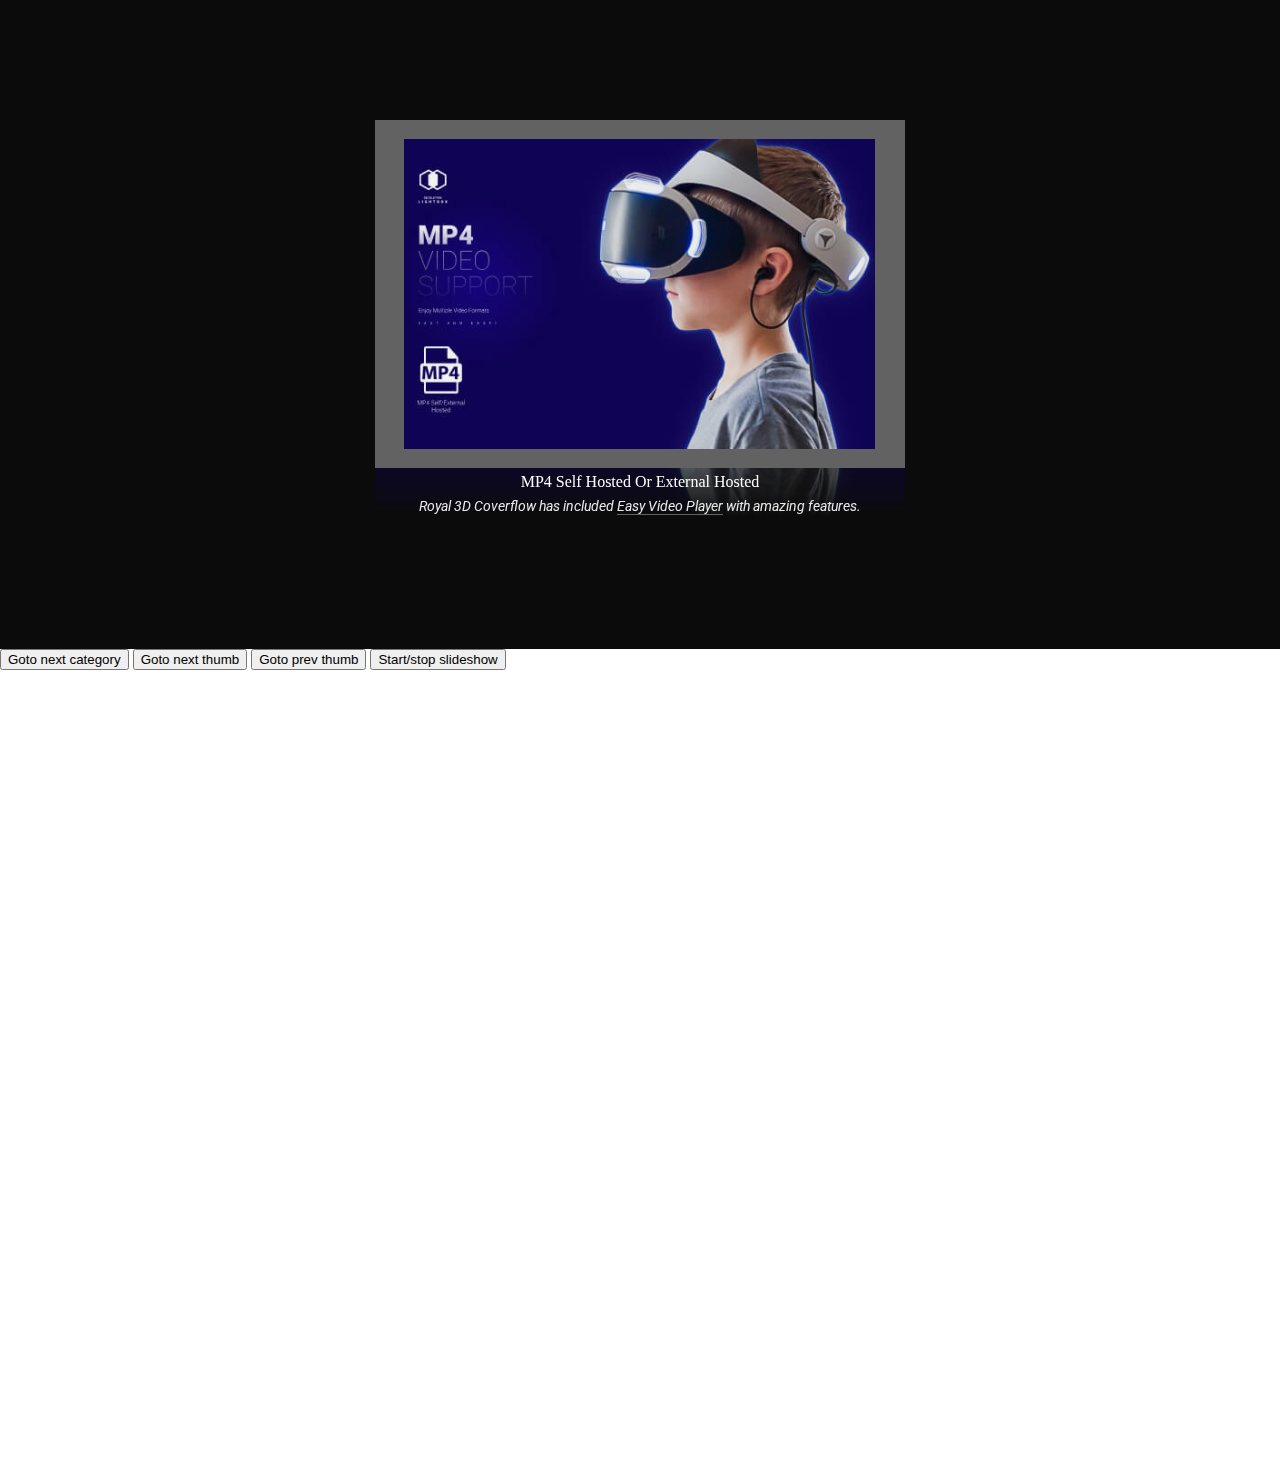
<file: coverflow/start/api_test.html>
<!DOCTYPE html>
<html>
	<head>
		<title>Royal 3D Coverflow</title>
		
		<meta http-equiv="Content-Type" content="text/html; charset=UTF-8">
		<meta name="viewport" content="width=device-width, initial-scale=1, maximum-scale=1, user-scalable=no, viewport-fit=cover" />
		
		<!-- Imports required for the css and js files -->
		<link rel="stylesheet" type="text/css" href="content/global.css"/>
		<script type="text/javascript" src="java/FWDR3DCov.js"></script>

		<style>
			body{
				margin: 0;
			}
		</style>
		
		<!-- Setup coverflow -->
		<script type="text/javascript">
			FWDR3DCovUtils.onReady(function(){
				new FWDR3DCov({

					// Main.
					instanceName:'fwdr3dcov0',
					coverflowHolderDivId:"myDiv",
					coverflowDataListDivId:"coverflowData",
					displayType:"responsive",
					coverflowWidth:1600,
					coverflowOffsetHeight:120,
					thumbnailResizeOffest:60,
					zIndex:0,
					mainFolderPath:"content",
					skinPath:"skin_dark",
					useVectorIcons:"no",
					initializeOnlyWhenVisible:"no",
					coverflowStartPosition:"center",
					coverflowXRotation:0,
					rightClickContextMenu:"developer",
					enableMouseWheelScroll:"no",
					addKeyboardSupport:"yes",
					useDragAndSwipe:"yes",
					backgroundColor:"#0b0b0b",
					backgroundImage:"",
					backgroundImageRepeat:'no-repeat',
					backgroundImageSize:"auto",
					preloaderBackgroundColor:"#333333",
					preloaderFillColor:"#FFFFFF",

					// Thumbnails.
					thumbnailWidth:530,
					thumbnailHeight:348,
					thumbnailXOffset3D:82,
					thumbnailXSpace3D:82,
					thumbnailZOffset3D:200,
					thumbnailZSpace3D:93,
					thumbnailYAngle3D:70,
					thumbnailHoverOffset:100,
					thumbnailOffsetY:0,
					thumbnailBorderSize:0,
					thumbnailBackgroundColor:"#666666",
					thumbnailBorderColor1:"#FFFFFF",
					thumbnailBorderColor2:"#FFFFFF",
					numberOfThumbnailsToDisplayLeftAndRight:"4",
					infiniteLoop:"yes",
					transparentImages:"no",
					showReflection:"yes",
					reflectionHeight:50,
					reflectionDistance:0,
					reflectionOpacity:.4,
					showThumbnailsGradient:"yes",
					thumbnailGradientColor1:"rgba(11, 11, 11, 0)",
					thumbnailGradientColor2:"rgba(11, 11, 11, 1)",
					useVideo:"yes",
					videoAutoPlay:"no",
					nextVideoAutoPlay:"no",
					videoAutoPlayText:"Click to unmute",
					volume:1,
					showLogo:"yes",
					logoPath:"content/rl/content/evp/skin/logo.png",
					logoLink:"",
					fillEntireVideoScreen:"yes",
					showDefaultControllerForVimeo:"yes",
					showScrubberWhenControllerIsHidden:"yes",
					showVolumeButton:"yes",
					showTime:"yes",
					showRewindButton:"no",
					showQualityButton:"no",
					showPlaybackRateButton:"yes",
					showChromecastButton:"yes",
					showFullScreenButton:"yes",
					showScrubberToolTipLabel:"yes",
					timeColor:"#B9B9B9",
					youtubeQualityButtonNormalColor:"#B9B9B9",
					youtubeQualityButtonSelectedColor:'#FFFFFF',
					scrubbersToolTipLabelBackgroundColor:'#FFFFFF',
					scrubbersToolTipLabelFontColor:'#5a5a5a',
					audioVisualizerLinesColor:'#D60E63',
					audioVisualizerCircleColor:'#FFFFFF',
					thumbnailsPreviewWidth:196,
					thumbnailsPreviewBackgroundColor:'#2e2e2e',
				    thumbnailsPreviewBorderColor:'#414141',
					thumbnailsPreviewLabelBackgroundColor:'#414141',
					thumbnailsPreviewLabelFontColor:'#CCCCCC',
					skipToVideoText:"You can skip to video in: ",
					skipToVideoButtonText:"Skip Ad",

					// Controls.
					controlsMaxWidth:600,
					controlsOffset:0,
					showNextAndPrevButtons:"yes",
					showNextAndPrevButtonsOnMobile:"no",
					nextAndPrevButtonsOffsetX:20,
					showLargeNextAndPrevButtons:"no",
					largeNextAndPrevButtonsMaxWidthPos:1610,
					showSlideshowButton:"yes",
					slideshowAutoplay:"no",
					slideshowDelay:5,
					slideshowPreloaderBackgroundColor:"#333333",
					slideshowPreloaderFillColor:"#FFFFFF",
					showScrollbar:"yes",
					showScrollbarOnMobile:"yes",
					scrollbarHandlerWidth:200,
					scrollbarTextColorNormal:"#FFFFFF",
					scrollbarTextColorSelected:"#111111",
					showBulletsNavigation:"no",
					bulletsNormalColor:"#333333",
					bulletsSelectedColor:"#FFFFFF",
					bulletsNormalRadius:6,
					bulletsSelectedRadius:9,
					spaceBetweenBullets:18,
												
					// Caption.
					showCaption:"yes",
					captionPosition:"out",
					captionAnimationType:"motion",
					showCaptionOnTap:"yes",
					showFullCaption:"no",
				
					// Menu.
					showMenu:"yes",
					startAtCategory:1,
					menuPosition:"topright",
					selectorLineColor:"#333333",
					selectorBackgroundColor:"#1F1F1F",
					selectorTextNormalColor:"#FFFFFF",
					selectorTextSelectedColor:"#FFFFFF",
					buttonBackgroundColor:"#1F1F1F",
					buttonTextNormalColor:"#8F8F8F",
					buttonTextSelectedColor:"#FFFFFF",
					menuHorizontalMargins:12,
					menuVerticalMargins:12,
												
					// Lightbox.
					useLightbox:"yes",
					rlUseDeepLinking:"yes",
					rlItemBackgroundColor:"#212121",
					rlDefaultItemWidth:1527,
					rlDefaultItemHeight:859,
					rlItemOffsetHeight:37,
					rlItemOffsetHeightButtonsTop:47,
					rlItemBorderSize:0,
					rlItemBorderColor:"#FFFFFF",
					rlMaxZoom:1.2,
					rlPreloaderBkColor:"#2e2e2e",
					rlPreloaderFillColor:"#FFFFFF",
					rlButtonsAlignment:"in",
					rlButtonsHideDelay:5,
					rlMediaLazyLoading:"yes",
					rlUseDrag:"yes",
					rlUseAsModal:"no",
					rlShowSlideShowButton:"yes",
					rlShowSlideShowAnimation:"yes",
					rlSlideShowAutoPlay:"no",
					rlSlideShowAutoStop:"no",
					rlSlideShowDelay:6,
					rlSlideShowBkColor:"#2e2e2e",
					rlSlideShowFillColor:"#FFFFFF",
					rlUseKeyboard:"yes",
					rlUseDoubleClick:"yes",
					rlShowCloseButton:"yes",
					rlShowFullscreenButton:"yes",
					rlShowZoomButton:"yes",
					rlShowCounter:"yes",
					rlShowNextAndPrevBtns:"yes",
					rlSpaceBetweenBtns:8,
					rlButtonsOffsetIn:10,
					rlButtonsOffsetOut:10,
					rlBackgroundColor:"rgba(0,0,0,.99)",
					rlShareButtons:['facebook', 'twitter', 'linkedin', 'tumblr', 'pinterest', 'reddit', 'buffer', 'digg','blogger'],
					rlShareText:"Share on",
					rlSharedURL:"deeplink",
					rlShareMainBackgroundColor:"rgba(0,0,0,.4)",
					rlShareBackgroundColor:"#FFFFFF",
					rlShowThumbnails:"yes",
					rlShowThumbnailsIcon:"yes",
					rlThumbnailsHeight:80,
					rlThumbnailsOverlayColor:"rgba(0,0,0,.4)",
					rlThumbnailsBorderSize:2,
					rlThumbnailsBorderColor:"#FFFFFF",
					rlSpaceBetweenThumbnailsAndItem:10,
					rlThumbnailsOffsetBottom:10,
					rlSpaceBetweenThumbnails:5,
					rlShowCaption:"yes",
					rlCaptionPosition:"bottomout",
					rlShowCaptionOnSmallScreens:"no",
					rlCaptionAnimationType:"motion",
					rlUseVideo:"yes",
					rlFillEntireScreenWithPoster:"yes",
					rlVolume:1,
					rlVideoAutoPlay:"no",
					rlNextVideoAutoPlay:"no",
					rlVideoAutoPlayText:"Click to unmute",
					rlShowLogo:"yes",
					rlLogoPath:"content/rl/content/evp/skin/logo.png",
					rlLogoLink:"",
					rlShowDefaultControllerForVimeo:"yes",
					rlShowScrubberWhenControllerIsHidden:"yes",
					rlShowRewindButton:"yes",
					rlShowVolumeButton:"yes",
					rlShowChromecastButton:"yes",
					rlShowPlaybackRateButton:"no",
					rlShowQualityButton:"yes",
					rlShowFullScreenButton:"yes",
					rlShowScrubberToolTipLabel:"yes",
					rlShowTime:"yes",
					rlTimeColor:"#B9B9B9",
					rlYoutubeQualityButtonNormalColor:"#B9B9B9",
					rlYoutubeQualityButtonSelectedColor:"#FFFFFF",
					rlScrubbersToolTipLabelBackgroundColor:"#FFFFFF",
					rlScrubbersToolTipLabelFontColor:"#5a5a5a",
					rlAudioVisualizerLinesColor:"#D60E63",
					rlAudioVisualizerCircleColor:"#FFFFFF",
					rlThumbnailsPreviewWidth:198,
					rlThumbnailsPreviewBackgroundColor:"#2e2e2e",
					rlThumbnailsPreviewBorderColor:"#414141",
					rlThumbnailsPreviewLabelBackgroundColor:"#414141",
					rlThumbnailsPreviewLabelFontColor:"#CCCCCC",
					rlSkipToVideoText:"You can skip to video in: ",
					rlSkipToVideoButtonText:"Skip Ad"
				});		
			});

			// Register API.
			var registerAPIInterval;
			registerAPI();
			function registerAPI(){
				clearInterval(registerAPIInterval);
				if(window['fwdr3dcov0']){
					fwdr3dcov0.addListener(FWDR3DCov.IS_API_READY, onApiReady);
					fwdr3dcov0.addListener(FWDR3DCov.THUMB_CHANGE, onThumbChange);
					fwdr3dcov0.addListener(FWDR3DCov.CATEGORY_CHANGE, onCategoryChange);
					fwdr3dcov0.addListener(FWDR3DCov.RL_SHOW_START, onRLShowStart);
					fwdr3dcov0.addListener(FWDR3DCov.RL_HIDE_COMPLETE, onRLHideStart);
				}else{
					registerAPIInterval = setInterval(registerAPI, 100);
				}
			};


			// Events.
			function onApiReady(){
				console.log("api ready");
			}
			
			function onThumbChange(ev){
				console.log("thumb id: " + ev.id);
			}
			
			function onCategoryChange(ev){
				console.log("category id: " + ev.id);
			}

			function onRLShowStart(){
				console.log('lightbox show start');
			}

			function onRLHideStart(){
				console.log('lightbox hide complete');
			}


			// Methods.
			function gotoNextCategory(){
				fwdr3dcov0.switchCategory(fwdr3dcov0.getCurrentCategoryId() + 1);
			}
			
			function gotoNextThumb(){
				fwdr3dcov0.goToThumb(fwdr3dcov0.getCurrentThumbId() + 1);
			}
			
			function gotoPrevThumb(){
				fwdr3dcov0.goToThumb(fwdr3dcov0.getCurrentThumbId() - 1);
			}
			
			function startStopSlideshow(){
				if (fwdr3dcov0.isSlideshowPlaying()){
					fwdr3dcov0.stopSlideshow();
				}else{
					fwdr3dcov0.startSlideshow();
				}
			}
		</script>
	</head>

	<body>

		<!-- Div used as a holder for the coverflow -->
		<div id="myDiv"></div>

		<!-- API buttons -->
		<button onclick="gotoNextCategory()">Goto next category</button>
		<button onclick="gotoNextThumb()">Goto next thumb</button>
		<button onclick="gotoPrevThumb()">Goto prev thumb</button>
		<button onclick="startStopSlideshow()">Start/stop slideshow</button>

		<div style="height:800px"></div>

			<!-- coverflow data -->
		<div id="coverflowData" style="display: none;">

			<!-- category  -->
			<div data-cat="Thumbs video">
				<ul>
					<li data-thumb-src="media/thumbnails/cov-adsense.jpg" data-thumb-video-src="media/videos/fwd-1080p.mp4" data-thumb-vast-src="//googleads.g.doubleclick.net/pagead/ads?ad_type=video&client=ca-video-pub-4968145218643279&videoad_start_delay=0&description_url=http%3A%2F%2Fwww.google.com&max_ad_duration=40000&adtest=on"></li>
					<li data-thumb-caption="" data-thumb-caption-offset="70">
						<p class="fwdr3dcov-title">Google Adsense & IMA SDK/Interactive Media Ads</p>
						<p class="fwdr3dcov-desc">Google Adsense & IMA SDK/Interactive Media Ads support, <a href='https://webdesign-flash.ro/p/evp' target='_blank'>Easy Video Player</a>.</p>
					</li>
				</ul>

				<ul>
					<li data-thumb-src="media/thumbnails/cov-GD.jpg" data-thumb-video-src="https://www.googleapis.com/drive/v3/files/0B4Au_agYmWFZNHNtZTlXUm1UUUE?alt=media&key=AIzaSyBsJ8HRNI4iHUqpszDtx3Ijq3ZKoXLUx-E&v=.mp4"></li>
					<li data-thumb-caption="" data-thumb-caption-offset="70">
						<p class="fwdr3dcov-title">Google Drive And Other Cloud Storage</p>
						<p class="fwdr3dcov-desc">Google Drive, Dropbox, and pretty much all cloud storage platforms, <a href='https://webdesign-flash.ro/p/evp' target='_blank'>Easy Video Player</a>.</p>
					</li>
				</ul>
			
				<ul>
					<li data-thumb-src="media/thumbnails/cov-mp3.jpg" data-thumb-video-src="media/audio/audio.mp3"></li>
					<li data-thumb-caption="" data-thumb-caption-offset="70">
						<p class="fwdr3dcov-title">MP3 Self Hosted Or External Hosted</p>
						<p class="fwdr3dcov-desc">Royal 3D Coverflow has included <a href='https://webdesign-flash.ro/p/evp' target='_blank'>Easy Video Player</a> with amazing features.</p>
					</li>
				</ul>

				<ul>
					<li data-thumb-src="media/thumbnails/cov-youtube.jpg" data-thumb-video-src="https://www.youtube.com/watch?v=IDZTCLNOfqU"></li>
					<li data-thumb-caption="" data-thumb-caption-offset="70">
						<p class="fwdr3dcov-title">Youtube</p>
						<p class="fwdr3dcov-desc">Youtube support, <a href='https://webdesign-flash.ro/p/evp' target='_blank'>Easy Video Player</a>.</p>
					</li>
				</ul>

				<ul>
					<li data-thumb-src="media/thumbnails/cov-hls.jpg" data-thumb-video-src="https://bitdash-a.akamaihd.net/content/MI201109210084_1/m3u8s/f08e80da-bf1d-4e3d-8899-f0f6155f6efa.m3u8"></li>
					<li data-thumb-caption="" data-thumb-caption-offset="70">
						<p class="fwdr3dcov-title">HLS/HTTP Live Streaming & DASH MEPG</p>
						<p class="fwdr3dcov-desc">Support for the HLS/HTTP Live Streaming and DASH MPEG formats, <a href='https://webdesign-flash.ro/p/evp' target='_blank'>Easy Video Player</a>.</p>
					</li>
				</ul>

				<ul>
					<li data-thumb-src="media/thumbnails/cov-pass.jpg" data-thumb-video-src="media/videos/fwd-1080p.mp4" data-thumb-password="dd1d878544e988bb644756ca5e0ba56b" data-thumb-preview-src="auto"></li>
					<li data-thumb-caption="" data-thumb-caption-offset="70">
						<p class="fwdr3dcov-title">Private/Protected Video</p>
						<p class="fwdr3dcov-desc">Private/password protected videos for all supported video formats, test password is <strong>Meli</strong>.</p>
					</li>
				</ul>

				<ul>
					<li data-thumb-src="media/thumbnails/cov-mp32.jpg" data-thumb-video-src="media/audio/audio.mp3"></li>
					<li data-thumb-caption="" data-thumb-caption-offset="70">
						<p class="fwdr3dcov-title">MP3 Self Hosted Or External Hosted</p>
						<p class="fwdr3dcov-desc">Royal 3D Coverflow has included <a href='https://webdesign-flash.ro/p/evp' target='_blank'>Easy Video Player</a> with amazing features.</p>
					</li>
				</ul>

				<ul>
					<li data-thumb-src="media/thumbnails/cov-mp4.jpg" data-thumb-video-src="media/videos/fwd-1080p.mp4"></li>
					<li data-thumb-caption="" data-thumb-caption-offset="70">
						<p class="fwdr3dcov-title">MP4 Self Hosted Or External Hosted</p>
						<p class="fwdr3dcov-desc">Royal 3D Coverflow has included <a href="https://webdesign-flash.ro/p/evp" target="_blank">Easy Video Player</a> with amazing features.</p>
					</li>
				</ul>

				<ul>
					<li data-thumb-src="media/thumbnails/cov-subtitle.jpg" data-thumb-video-src="media/videos/fwd-1080p.mp4" data-thumb-subtitle-src="media/subtitles/english_subtitle.vtt"></li>
					<li data-thumb-caption="" data-thumb-caption-offset="70">
						<p class="fwdr3dcov-title">Subtitle Support</p>
						<p class="fwdr3dcov-desc">Royal 3D Coverflow has included <a href="https://webdesign-flash.ro/p/evp" target="_blank">Easy Video Player</a> with amazing features.</p>
					</li>
				</ul>

				<ul>
					<li data-thumb-src="media/thumbnails/cov-thumb-preview.jpg" data-thumb-video-src="media/videos/fwd-1080p.mp4" data-thumb-preview-src="auto"></li>
					<li data-thumb-caption="" data-thumb-caption-offset="70">
						<p class="fwdr3dcov-title">Thumbnails Preview</p>
						<p class="fwdr3dcov-desc">Thumbnails live preview auto-generated or generated from a .vtt file, <a href='https://webdesign-flash.ro/p/evp' target='_blank'>Easy Video Player</a>.</p>
					</li>
				</ul>

				<ul>
					<li data-thumb-src="media/thumbnails/cov-cast.jpg" data-thumb-video-src="media/videos/girls.mp4"></li>
					<li data-thumb-caption="" data-thumb-caption-offset="70">
						<p class="fwdr3dcov-title">Google Chromecast</p>
						<p class="fwdr3dcov-desc">Google Chromecast support, click the <a href="https://webdesign-flash.ro/p/evp" target="_blank">Chormecast</a> button and connect to your casted device.</p>
					</li>
				</ul>

				<ul>
					<li data-thumb-src="media/thumbnails/cov-youtube.jpg" data-thumb-video-src="https://www.youtube.com/watch?v=IDZTCLNOfqU"></li>
					<li data-thumb-caption="" data-thumb-caption-offset="70">
						<p class="fwdr3dcov-title">Youtube</p>
						<p class="fwdr3dcov-desc">Youtube support, <a href='https://webdesign-flash.ro/p/evp' target='_blank'>Easy Video Player</a>.</p>
					</li>
				</ul>

				<ul>
					<li data-thumb-src="media/thumbnails/cov-mp33.jpg" data-thumb-video-src="media/audio/audio.mp3"></li>
					<li data-thumb-caption="" data-thumb-caption-offset="70">
						<p class="fwdr3dcov-title">MP3 Self Hosted Or External Hosted</p>
						<p class="fwdr3dcov-desc">Royal 3D Coverflow has included <a href='https://webdesign-flash.ro/p/evp' target='_blank'>Easy Video Player</a> with amazing features.</p>
					</li>
				</ul>
				
				<ul>
					<li data-thumb-src="media/thumbnails/cov-vimeo.jpg" data-thumb-video-src="https://vimeo.com/307791576"></li>
					<li data-thumb-caption="" data-thumb-caption-offset="70">
						<p class="fwdr3dcov-title">Vimeo & Vimeo Pro</p>
						<p class="fwdr3dcov-desc">Vimeo & Vimeo Pro support, <a href='https://webdesign-flash.ro/p/evp' target='_blank'>Easy Video Player</a>.</p>
					</li>
				</ul>
				
				<ul>
					<li data-thumb-src="media/thumbnails/cov-vast.jpg" data-thumb-video-src="media/videos/fwd-1080p.mp4" data-thumb-vast-src="media/vast/VMAP - Pre-roll Single Ad, Mid-roll Standard Pod with 3 ads, Post-roll Single (non linear between breaks) Ad.xml"></li>
					<li data-thumb-caption="" data-thumb-caption-offset="70">
						<p class="fwdr3dcov-title">VAST & VMAP</p>
						<p class="fwdr3dcov-desc">VAST/Video Ad Serving Template & VMAP/Video Multiple Ad Playlist support, <a href='https://webdesign-flash.ro/p/evp' target='_blank'>Easy Video Player</a>.</p>
					</li>
				</ul>
			</div> -->
			<!-- end  -->

			<!-- category  -->
			<div data-cat="Ligtbox gallery">
				<ul>
					<li data-rl-src="media/images/1.jpg"></li>
					<li data-thumb-src="media/thumbnails/1.jpg"></li>
					<li data-thumb-caption="" data-thumb-caption-offset="70">
						<p class="fwdr3dcov-title">We Are Taking Friendship Seriously</p>
						<p class="fwdr3dcov-desc">Friendship has always been morally <a href="https://webdesign-flash.ro" target="_blank">appreciated</a>, though it is particularistic and partial without compromise.</p>
					</li>
					<li data-rl-caption="">
						<p class="fwdrl-title">We Are Taking Friendship Seriously</p>
						<p class="fwdrl-desc">Friendship has always been morally <a href="https://webdesign-flash.ro" target="_blank">appreciated</a>, though it is particularistic and partial without compromise.</p>
					</li>
				</ul>

				<ul>
					<li data-rl-src="media/images/2.jpg"></li>
					<li data-thumb-src="media/thumbnails/2.jpg"></li>
					<li data-thumb-caption="" data-thumb-caption-offset="70">
						<p class="fwdr3dcov-title">Jewelry Puzzle Is Fun</p>
						<p class="fwdr3dcov-desc">Check out our puzzle <a href="https://webdesign-flash.ro" target="_blank">jewelry selection</a> for the very best in unique or custom.</p>
					</li>
					<li data-rl-caption="">
						<p class="fwdrl-title">Jewelry Puzzle Is Fun</p>
						<p class="fwdrl-desc">Check out our puzzle <a href="https://webdesign-flash.ro" target="_blank">jewelry selection</a> for the very best in unique or custom.</p>
					</li>
				</ul>

				<ul>
					<li data-rl-src="media/images/3.jpg"></li>
					<li data-thumb-src="media/thumbnails/3.jpg"></li>
					<li data-thumb-caption="" data-thumb-caption-offset="70">
						<p class="fwdr3dcov-title">It's Candy Sparkle Time</p>
						<p class="fwdr3dcov-desc">Candy do speak, but only to those who <a href="https://webdesign-flash.ro" target="_blank">know how</a> to listen.</p>
					</li>
					<li data-rl-caption="">
						<p class="fwdrl-title">It's Candy Sparkle Time</p>
						<p class="fwdrl-desc">Candy do speak, but only to those who <a href="https://webdesign-flash.ro" target="_blank">know how</a> to listen.</p>
					</li>
				</ul>

				<ul>
					<li data-rl-src="media/images/4.jpg"></li>
					<li data-thumb-src="media/thumbnails/4.jpg"></li>
					<li data-thumb-caption="" data-thumb-caption-offset="70">
						<p class="fwdr3dcov-title">Amazing Pink Jellyfish</p>
						<p class="fwdr3dcov-desc">For the Californian <a href="https://webdesign-flash.ro" target="_blank">species</a> occasionally known by that name but usually called the purple-striped jelly.</p>
					</li>
					<li data-rl-caption="">
						<p class="fwdrl-title">Amazing Pink Jellyfish</p>
						<p class="fwdrl-desc">For the Californian <a href="https://webdesign-flash.ro" target="_blank">species</a> occasionally known by that name but usually called the purple-striped jelly.</p>
					</li>
				</ul>

				<ul>
					<li data-rl-src="media/images/5.jpg"></li>
					<li data-thumb-src="media/thumbnails/5.jpg"></li>
					<li data-thumb-caption="" data-thumb-caption-offset="70">
						<p class="fwdr3dcov-title">Fluffy Pink Season</p>
						<p class="fwdr3dcov-desc">Well, fluffy shirts are, <a href="https://webdesign-flash.ro" target="_blank">by definition</a>, very comfortable.</p>
					</li>
					<li data-rl-caption="">
						<p class="fwdrl-title">Fluffy Pink Season</p>
						<p class="fwdrl-desc">Well, fluffy shirts are, <a href="https://webdesign-flash.ro" target="_blank">by definition</a>, very comfortable.</p>
					</li>
				</ul>

				<ul>
					<li data-rl-src="media/images/6.jpg"></li>
					<li data-thumb-src="media/thumbnails/6.jpg"></li>
					<li data-thumb-caption="" data-thumb-caption-offset="70">
						<p class="fwdr3dcov-title">Asian Fanta Flavors</p>
						<p class="fwdr3dcov-desc">Japanese Fanta is unlike all <a href="https://webdesign-flash.ro" target="_blank">others</a> around the worldknow how.</p>
					</li>
					<li data-rl-caption="">
						<p class="fwdrl-title">Asian Fanta Flavors</p>
						<p class="fwdrl-desc">Japanese Fanta is unlike all <a href="https://webdesign-flash.ro" target="_blank">others</a> around the worldknow how.</p>
					</li>
				</ul>

				<ul>
					<li data-rl-src="media/images/7.jpg"></li>
					<li data-thumb-src="media/thumbnails/7.jpg"></li>
					<li data-thumb-caption="" data-thumb-caption-offset="70">
						<p class="fwdr3dcov-title">Rusty Apple Toddy Recipe</p>
						<p class="fwdr3dcov-desc">Impossible delicious <a href="https://webdesign-flash.ro" target="_blank">recipe</a> with natural flavors.</p>
					</li>
					<li data-rl-caption="">
						<p class="fwdrl-title">Rusty Apple Toddy Recipe</p>
						<p class="fwdrl-desc">Impossible delicious <a href="https://webdesign-flash.ro" target="_blank">recipe</a> with natural flavors.</p>
					</li>
				</ul>

				<ul>
					<li data-rl-src="media/images/8.jpg"></li>
					<li data-thumb-src="media/thumbnails/8.jpg"></li>
					<li data-thumb-caption="" data-thumb-caption-offset="70">
						<p class="fwdr3dcov-title">Peek A Boo Where Are You :)</p>
						<p class="fwdr3dcov-desc">Fun storybook for adults about a <a href="https://webdesign-flash.ro" target="_blank">playful cat</a> that likes to hide.</p>
					</li>
					<li data-rl-caption="">
						<p class="fwdrl-title">Peek A Boo Where Are You :)</p>
						<p class="fwdrl-desc">Fun storybook for adults about a <a href="https://webdesign-flash.ro" target="_blank">playful cat</a> that likes to hide.</p>
					</li>
				</ul>

				<ul>
					<li data-rl-src="media/images/9.jpg"></li>
					<li data-thumb-src="media/thumbnails/9.jpg"></li>
					<li data-thumb-caption="" data-thumb-caption-offset="70">
						<p class="fwdr3dcov-title">Pink Easter Eggs Are Trendy</p>
						<p class="fwdr3dcov-desc">The current pink quartz and amethyst <a href="https://webdesign-flash.ro" target="_blank">trends</a> have reached beyond the trends.</p>
					</li>
					<li data-rl-caption="">
						<p class="fwdrl-title">Pink Easter Eggs Are Trendy</p>
						<p class="fwdrl-desc">The current pink quartz and amethyst <a href="https://webdesign-flash.ro" target="_blank">trends</a> have reached beyond the trends.</p>
					</li>
				</ul>
				
				<ul>
					<li data-rl-src="media/images/10.jpg"></li>
					<li data-thumb-src="media/thumbnails/10.jpg"></li>
					<li data-thumb-caption="" data-thumb-caption-offset="70">
						<p class="fwdr3dcov-title">We Rule in Three</p>
						<p class="fwdr3dcov-desc">The rule of three is a writing <a href="https://webdesign-flash.ro" target="_blank">principle</a> that suggests that a trio is more humorous.</p>
					</li>
					<li data-rl-caption="">
						<p class="fwdrl-title">We Rule in Three</p>
						<p class="fwdrl-desc">The rule of three is a writing <a href="https://webdesign-flash.ro" target="_blank">principle</a> that suggests that a trio is more humorous.</p>
					</li>
				</ul>

				<ul>
					<li data-rl-src="media/images/13.jpg"></li>
					<li data-thumb-src="media/thumbnails/13.jpg"></li>
					<li data-thumb-caption="" data-thumb-caption-offset="70">
						<p class="fwdr3dcov-title">Cute Dogs That Don’t Shed</p>
						<p class="fwdr3dcov-desc">Not everyone enjoys cleaning up <a href="https://webdesign-flash.ro" target="_blank">copious amounts</a> of dog hair.</p>
					</li>
					<li data-rl-caption="">
						<p class="fwdrl-title">Cute Dogs That Don’t Shed</p>
						<p class="fwdrl-desc">Not everyone enjoys cleaning up <a href="https://webdesign-flash.ro" target="_blank">copious amounts</a> of dog hair.</p>
					</li>
				</ul>

				<ul>
					<li data-rl-src="media/images/14.jpg"></li>
					<li data-thumb-src="media/thumbnails/14.jpg"></li>
					<li data-thumb-caption="" data-thumb-caption-offset="70">
						<p class="fwdr3dcov-title">Canon Pink Camera</p>
						<p class="fwdr3dcov-desc">Online shopping for electronics from a <a href="https://webdesign-flash.ro" target="_blank">great selection</a> of digital cameras.</p>
					</li>
					<li data-rl-caption="">
						<p class="fwdrl-title">Canon Pink Camera</p>
						<p class="fwdrl-desc">Online shopping for electronics from a <a href="https://webdesign-flash.ro" target="_blank">great selection</a> of digital cameras.</p>
					</li>
				</ul>

				<ul>
					<li data-rl-src="media/images/12.jpg"></li>
					<li data-thumb-src="media/thumbnails/12.jpg"></li>
					<li data-thumb-caption="" data-thumb-caption-offset="70">
						<p class="fwdr3dcov-title">Mona Lisa Landscape</p>
						<p class="fwdr3dcov-desc">Yes there are animals hidden in the <a href="https://webdesign-flash.ro" target="_blank">Mona Lisa</a>, but you don't have to look sideways all the way.</p>
					</li>
					<li data-rl-caption="">
						<p class="fwdrl-title">Mona Lisa Landscape</p>
						<p class="fwdrl-desc">Yes there are animals hidden in the <a href="https://webdesign-flash.ro" target="_blank">Mona Lisa</a>, but you don't have to look sideways all the way.</p>
					</li>
				</ul>

				<ul>
					<li data-rl-src="media/images/15.jpg"></li>
					<li data-thumb-src="media/thumbnails/15.jpg"></li>
					<li data-thumb-caption="" data-thumb-caption-offset="70">
						<p class="fwdr3dcov-title">Sleeping Beauty</p>
						<p class="fwdr3dcov-desc">Australian drama film written and directed by <a href="https://webdesign-flash.ro" target="_blank">Julia Leigh</a> in her directorial debut.</p>
					</li>
					<li data-rl-caption="">
						<p class="fwdrl-title">Sleeping Beauty</p>
						<p class="fwdrl-desc">Australian drama film written and directed by <a href="https://webdesign-flash.ro" target="_blank">Julia Leigh</a> in her directorial debut.</p>
					</li>
				</ul>

				<ul>
					<li data-rl-src="media/images/11.jpg"></li>
					<li data-thumb-src="media/thumbnails/11.jpg"></li>
					<li data-thumb-caption="" data-thumb-caption-offset="70">
						<p class="fwdr3dcov-title">Awesome Screw</p>
						<p class="fwdr3dcov-desc">Awesome K Screw Gauge <a href="https://webdesign-flash.ro" target="_blank">Micrometer</a> BRASS 25 mm S.</p>
					</li>
					<li data-rl-caption="">
						<p class="fwdrl-title">Awesome Screw</p>
						<p class="fwdrl-desc">Awesome K Screw Gauge <a href="https://webdesign-flash.ro" target="_blank">Micrometer</a> BRASS 25 mm S.</p>
					</li>
				</ul>
			</div>
			<!-- end  -->

			<!-- category  -->
			<div data-cat="Lightbox video">
				<ul>
					<li data-rl-src="media/videos/fwd-1080p.mp4" data-rl-poster-src="media/images/adsense.jpg" data-rl-vast-src="//googleads.g.doubleclick.net/pagead/ads?ad_type=video&client=ca-video-pub-4968145218643279&videoad_start_delay=0&description_url=http%3A%2F%2Fwww.google.com&max_ad_duration=40000&adtest=on"></li>
					<li data-thumb-src="media/thumbnails/cov-adsense.jpg"></li>
					<li data-thumb-caption="" data-thumb-caption-offset="70">
						<p class="fwdr3dcov-title">Lightbox Google Adsense & IMA SDK/Interactive Media Ads</p>
						<p class="fwdr3dcov-desc">Google Adsense & IMA SDK/Interactive Media Ads support, <a href='https://webdesign-flash.ro/p/evp' target='_blank'>Easy Video Player</a>.</p>
					</li>
					<li data-rl-caption="">
						<p class="fwdrl-title">Google Adsense & IMA SDK/Interactive Media Ads</p>
						<p class="fwdrl-desc">Google Adsense & IMA SDK/Interactive Media Ads support, <a href='https://webdesign-flash.ro/p/evp' target='_blank'>Easy Video Player</a>.</p>
					</li>
				</ul>

				<ul>
					<li data-rl-src="https://www.googleapis.com/drive/v3/files/0B4Au_agYmWFZNHNtZTlXUm1UUUE?alt=media&key=AIzaSyBsJ8HRNI4iHUqpszDtx3Ijq3ZKoXLUx-E&v=.mp4" data-rl-poster-src="media/images/GD.jpg"></li>
					<li data-thumb-src="media/thumbnails/cov-GD.jpg"></li>
					<li data-thumb-caption="" data-thumb-caption-offset="70">
						<p class="fwdr3dcov-title">Lightbox Google Drive And Other Cloud Storage</p>
						<p class="fwdr3dcov-desc">Google Drive, Dropbox, and pretty much all cloud storage platforms, <a href='https://webdesign-flash.ro/p/evp' target='_blank'>Easy Video Player</a>.</p>
					</li>
					<li data-rl-caption="">
						<p class="fwdrl-title">Google Drive And Other Cloud Storage</p>
						<p class="fwdrl-desc">Google Drive, Dropbox, and pretty much all cloud storage platforms, <a href='https://webdesign-flash.ro/p/evp' target='_blank'>Easy Video Player</a>.</p>
					</li>
				</ul>

				<ul>
					<li data-rl-src="media/audio/audio.mp3" data-rl-poster-src="media/images/mp3.jpg"></li>
					<li data-thumb-src="media/thumbnails/cov-mp3.jpg"></li>
					<li data-thumb-caption="" data-thumb-caption-offset="70">
						<p class="fwdr3dcov-title">Lightbox MP3 Self Hosted Or External Hosted</p>
						<p class="fwdr3dcov-desc">Royal 3D Coverflow has included <a href='https://webdesign-flash.ro/p/evp' target='_blank'>Easy Video Player</a> with amazing features.</p>
					</li>
					<li data-rl-caption="">
						<p class="fwdrl-title">MP3 Self Hosted Or External Hosted</p>
						<p class="fwdrl-desc">Royal 3D Coverflow has included <a href='https://webdesign-flash.ro/p/evp' target='_blank'>Easy Video Player</a> with amazing features.</p>
					</li>
				</ul>

				<ul>
					<li data-rl-src="https://www.youtube.com/watch?v=IDZTCLNOfqU" data-rl-poster-src="media/images/youtube.jpg"></li>
					<li data-thumb-src="media/thumbnails/cov-youtube.jpg"></li>
					<li data-thumb-caption="" data-thumb-caption-offset="70">
						<p class="fwdr3dcov-title">Lightbox Youtube</p>
						<p class="fwdr3dcov-desc">Youtube support, <a href='https://webdesign-flash.ro/p/evp' target='_blank'>Easy Video Player</a>.</p>
					</li>
					<li data-rl-caption="">
						<p class="fwdrl-title">Youtube</p>
						<p class="fwdrl-desc">Youtube support, <a href='https://webdesign-flash.ro/p/evp' target='_blank'>Easy Video Player</a>.</p>
					</li>
				</ul>
			
				<ul>
					<li data-rl-src="https://bitdash-a.akamaihd.net/content/MI201109210084_1/m3u8s/f08e80da-bf1d-4e3d-8899-f0f6155f6efa.m3u8" data-rl-poster-src="media/images/hls.jpg"></li>
					<li data-thumb-src="media/thumbnails/cov-hls.jpg"></li>
					<li data-thumb-caption="" data-thumb-caption-offset="70">
						<p class="fwdr3dcov-title">Lightbox HLS/HTTP Live Streaming & DASH MEPG</p>
						<p class="fwdr3dcov-desc">Support for the HLS/HTTP Live Streaming and DASH MPEG formats, <a href='https://webdesign-flash.ro/p/evp' target='_blank'>Easy Video Player</a>.</p>
					</li>
					<li data-rl-caption="">
						<p class="fwdrl-title">HLS/HTTP Live Streaming & DASH MEPG</p>
						<p class="fwdrl-desc">Support for the HLS/HTTP Live Streaming and DASH MPEG formats, <a href='https://webdesign-flash.ro/p/evp' target='_blank'>Easy Video Player</a>.</p>
					</li>
				</ul>

				<ul>
					<li data-rl-src="media/videos/fwd-1080p.mp4" data-rl-poster-src="media/images/pass.jpg" data-rl-password="dd1d878544e988bb644756ca5e0ba56b"></li>
					<li data-thumb-src="media/thumbnails/cov-pass.jpg"></li>
					<li data-thumb-caption="" data-thumb-caption-offset="70">
						<p class="fwdr3dcov-title">Lightbox Private/Protected Video</p>
						<p class="fwdr3dcov-desc">Private/password protected videos, test password is <strong>Meli</strong>.</p>
					</li>
					<li data-rl-caption="">
						<p class="fwdrl-title">Private/Protected Video</p>
						<p class="fwdrl-desc">Private/password protected videos, test password is <strong>Meli</strong>.</p>
					</li>
				</ul>

				<ul>
					<li data-rl-src="media/audio/audio.mp3" data-rl-poster-src="media/images/mp32.jpg"></li>
					<li data-thumb-src="media/thumbnails/cov-mp32.jpg"></li>
					<li data-thumb-caption="" data-thumb-caption-offset="70">
						<p class="fwdr3dcov-title">Lightbox MP3 Self Hosted Or External Hosted</p>
						<p class="fwdr3dcov-desc">Royal 3D Coverflow has included <a href='https://webdesign-flash.ro/p/evp' target='_blank'>Easy Video Player</a> with amazing features.</p>
					</li>
					<li data-rl-caption="">
						<p class="fwdrl-title">MP3 Self Hosted Or External Hosted</p>
						<p class="fwdrl-desc">Royal 3D Coverflow has included <a href='https://webdesign-flash.ro/p/evp' target='_blank'>Easy Video Player</a> with amazing features.</p>
					</li>
				</ul>

				<ul>
					<li data-rl-src="media/videos/fwd-1080p.mp4" data-rl-poster-src="media/images/mp4.jpg" data-rl-subtitle-src="media/subtitles/english_subtitle.vtt"></li>
					<li data-thumb-src="media/thumbnails/cov-mp4.jpg"></li>
					<li data-thumb-caption="" data-thumb-caption-offset="70">
						<p class="fwdr3dcov-title">Lightbox MP4 Self Hosted Or External Hosted</p>
						<p class="fwdr3dcov-desc">Royal 3D Coverflow has included <a href="https://webdesign-flash.ro/p/evp" target="_blank">Easy Video Player</a> with amazing features.</p>
					</li>
					<li data-rl-caption="">
						<p class="fwdrl-title">MP4 Self Hosted Or External Hosted</p>
						<p class="fwdrl-desc">Royal 3D Coverflow has included <a href="https://webdesign-flash.ro/p/evp" target="_blank">Easy Video Player</a> with amazing features.</p>
					</li>
				</ul>

				<ul>
					<li data-rl-src="media/videos/fwd-1080p.mp4" data-rl-poster-src="media/images/subtitle.jpg" data-rl-subtitle-src="media/subtitles/english_subtitle.vtt"></li>
					<li data-thumb-src="media/thumbnails/cov-subtitle.jpg"></li>
					<li data-thumb-caption="" data-thumb-caption-offset="70">
						<p class="fwdr3dcov-title">Lightbox Subtitle Support</p>
						<p class="fwdr3dcov-desc">Royal 3D Coverflow has included <a href="https://webdesign-flash.ro/p/evp" target="_blank">Easy Video Player</a> with amazing features.</p>
					</li>
					<li data-rl-caption="">
						<p class="fwdrl-title">Subtitle Support</p>
						<p class="fwdrl-desc">Royal 3D Coverflow has included <a href="https://webdesign-flash.ro/p/evp" target="_blank">Easy Video Player</a> with amazing features.</p>
					</li>
				</ul>

				<ul>
					<li data-rl-src="media/videos/fwd-1080p.mp4" data-rl-poster-src="media/images/thumb-preview.jpg" data-rl-subtitle-src="media/subtitles/english_subtitle.vtt" data-rl-preview-src="auto"></li>
					<li data-thumb-src="media/thumbnails/cov-thumb-preview.jpg"></li>
					<li data-thumb-caption="" data-thumb-caption-offset="70">
						<p class="fwdr3dcov-title">Lightbox Thumbnails Preview</p>
						<p class="fwdr3dcov-desc">Thumbnails live preview auto-generated or generated from a .vtt file, <a href='https://webdesign-flash.ro/p/evp' target='_blank'>Easy Video Player</a>.</p>
					</li>
					<li data-rl-caption="">
						<p class="fwdrl-title">Thumbnails Preview</p>
						<p class="fwdrl-desc">Thumbnails live preview auto-generated or generated from a .vtt file, <a href='https://webdesign-flash.ro/p/evp' target='_blank'>Easy Video Player</a>.</p>
					</li>
				</ul>

				<ul>
					<li data-rl-src="media/videos/fwd-1080p.mp4" data-rl-poster-src="media/images/cast.jpg" data-rl-subtitle-src="media/subtitles/english_subtitle.vtt"></li>
					<li data-thumb-src="media/thumbnails/cov-cast.jpg"></li>
					<li data-thumb-caption="" data-thumb-caption-offset="70">
						<p class="fwdr3dcov-title">Lightbox Google Chromecast</p>
						<p class="fwdr3dcov-desc">Google Chromecast support, click the <a href="https://webdesign-flash.ro/p/evp" target="_blank">Chormecast</a> button and connect to your casted device.</p>
					</li>
					<li data-rl-caption="">
						<p class="fwdrl-title">Google Chromecast</p>
						<p class="fwdrl-desc">Google Chromecast support, click the <a href="https://webdesign-flash.ro/p/evp" target="_blank">Chormecast</a> button and connect to your casted device.</p>
					</li>
				</ul>

				<ul>
					<li data-rl-src="https://www.youtube.com/watch?v=IDZTCLNOfqU" data-rl-poster-src="media/images/youtube.jpg"></li>
					<li data-thumb-src="media/thumbnails/cov-youtube.jpg"></li>
					<li data-thumb-caption="" data-thumb-caption-offset="70">
						<p class="fwdr3dcov-title">Lightbox Youtube</p>
						<p class="fwdr3dcov-desc">Youtube support, <a href='https://webdesign-flash.ro/p/evp' target='_blank'>Easy Video Player</a>.</p>
					</li>
					<li data-rl-caption="">
						<p class="fwdrl-title">Youtube</p>
						<p class="fwdrl-desc">Youtube support, <a href='https://webdesign-flash.ro/p/evp' target='_blank'>Easy Video Player</a>.</p>
					</li>
				</ul>

				<ul>
					<li data-rl-src="media/audio/audio.mp3" data-rl-poster-src="media/images/mp33.jpg"></li>
					<li data-thumb-src="media/thumbnails/cov-mp33.jpg"></li>
					<li data-thumb-caption="" data-thumb-caption-offset="70">
						<p class="fwdr3dcov-title">Lightbox MP3 Self Hosted Or External Hosted</p>
						<p class="fwdr3dcov-desc">Royal 3D Coverflow has included <a href='https://webdesign-flash.ro/p/evp' target='_blank'>Easy Video Player</a> with amazing features.</p>
					</li>
					<li data-rl-caption="">
						<p class="fwdrl-title">MP3 Self Hosted Or External Hosted</p>
						<p class="fwdrl-desc">Royal 3D Coverflow has included <a href='https://webdesign-flash.ro/p/evp' target='_blank'>Easy Video Player</a> with amazing features.</p>
					</li>
				</ul>
				
				<ul>
					<li data-rl-src="https://vimeo.com/307791576" data-rl-poster-src="media/images/vimeo.jpg"></li>
					<li data-thumb-src="media/thumbnails/cov-vimeo.jpg"></li>
					<li data-thumb-caption="" data-thumb-caption-offset="70">
						<p class="fwdr3dcov-title">Lightbox Vimeo & Vimeo Pro</p>
						<p class="fwdr3dcov-desc">Vimeo & Vimeo Pro support, <a href='https://webdesign-flash.ro/p/evp' target='_blank'>Easy Video Player</a>.</p>
					</li>
					<li data-rl-caption="">
						<p class="fwdrl-title">Vimeo & Vimeo Pro</p>
						<p class="fwdrl-desc">Vimeo & Vimeo Pro support, <a href='https://webdesign-flash.ro/p/evp' target='_blank'>Easy Video Player</a>.</p>
					</li>
				</ul>
				
				<ul>
					<li data-rl-src="media/videos/fwd-1080p.mp4" data-rl-poster-src="media/images/vast.jpg" data-rl-vast-src="media/vast/VMAP - Pre-roll Single Ad, Mid-roll Standard Pod with 3 ads, Post-roll Single (non linear between breaks) Ad.xml"></li>
					<li data-thumb-src="media/thumbnails/cov-vast.jpg"></li>
					<li data-thumb-caption="" data-thumb-caption-offset="70">
						<p class="fwdr3dcov-title">Lightbox VAST & VMAP</p>
						<p class="fwdr3dcov-desc">VAST/Video Ad Serving Template & VMAP/Video Multiple Ad Playlist support, <a href='https://webdesign-flash.ro/p/evp' target='_blank'>Easy Video Player</a>.</p>
					</li>
					<li data-rl-caption="">
						<p class="fwdrl-title">VAST & VMAP</p>
						<p class="fwdrl-desc">VAST/Video Ad Serving Template & VMAP/Video Multiple Ad Playlist support, <a href='https://webdesign-flash.ro/p/evp' target='_blank'>Easy Video Player</a>.</p>
					</li>
				</ul>
			</div>
			<!-- end  -->

			<!-- category  -->
			<div data-cat="Lightbox mixed">
				<ul>
					<li data-rl-src="https://bitdash-a.akamaihd.net/content/MI201109210084_1/m3u8s/f08e80da-bf1d-4e3d-8899-f0f6155f6efa.m3u8" data-rl-poster-src="media/images/hls.jpg"></li>
					<li data-thumb-src="media/thumbnails/cov-hls.jpg"></li>
					<li data-thumb-caption="" data-thumb-caption-offset="70">
						<p class="fwdr3dcov-title">HLS/HTTP Live Streaming & DASH MEPG</p>
						<p class="fwdr3dcov-desc">Support for the HLS/HTTP Live Streaming and DASH MPEG formats, <a href='https://webdesign-flash.ro/p/evp' target='_blank'>Easy Video Player</a>.</p>
					</li>
					<li data-rl-caption="">
						<p class="fwdrl-title">HLS/HTTP Live Streaming & DASH MEPG</p>
						<p class="fwdrl-desc">Support for the HLS/HTTP Live Streaming and DASH MPEG formats, <a href='https://webdesign-flash.ro/p/evp' target='_blank'>Easy Video Player</a>.</p>
					</li>
				</ul>

				<ul>
					<li data-rl-src="media/videos/fwd-1080p.mp4" data-rl-poster-src="media/images/mp4.jpg" data-rl-subtitle-src="media/subtitles/english_subtitle.vtt"></li>
					<li data-thumb-src="media/thumbnails/cov-mp4.jpg"></li>
					<li data-thumb-caption="" data-thumb-caption-offset="70">
						<p class="fwdr3dcov-title">MP4 Self/External Hosted With Subtitle</p>
						<p class="fwdr3dcov-desc">Royal 3D Coverflow has included <a href="https://webdesign-flash.ro/p/evp" target="_blank">Easy Video Player</a> with amazing features.</p>
					</li>
					<li data-rl-caption="">
						<p class="fwdrl-title">MP4 Self/External Hosted With Subtitle</p>
						<p class="fwdrl-desc">Royal 3D Coverflow has included <a href="https://webdesign-flash.ro/p/evp" target="_blank">Easy Video Player</a> with amazing features.</p>
					</li>
				</ul>

				<ul>
					<li data-rl-src="media/images/5.jpg"></li>
					<li data-thumb-src="media/thumbnails/5.jpg"></li>
					<li data-thumb-caption="" data-thumb-caption-offset="70">
						<p class="fwdr3dcov-title">Fluffy Pink Season</p>
						<p class="fwdr3dcov-desc">Well, fluffy shirts are, <a href="https://webdesign-flash.ro" target="_blank">by definition</a>, very comfortable.</p>
					</li>
					<li data-rl-caption="">
						<p class="fwdrl-title">Fluffy Pink Season</p>
						<p class="fwdrl-desc">Well, fluffy shirts are, <a href="https://webdesign-flash.ro" target="_blank">by definition</a>, very comfortable.</p>
					</li>
				</ul>

				<ul>
					<li data-rl-src="media/images/10.jpg"></li>
					<li data-thumb-src="media/thumbnails/cov-img.jpg"></li>
					<li data-thumb-caption="" data-thumb-caption-offset="70">
						<p class="fwdr3dcov-title">Lightbox Image Support</p>
						<p class="fwdr3dcov-desc">Lightbox image (.jpg, .jpeg, .png) support with advanced features.</p>
					</li>
					<li data-rl-caption="">
						<p class="fwdrl-title">Lightbox Image Support</p>
						<p class="fwdrl-desc">Lightbox image (.jpg, .jpeg, .png) support with advanced features.</p>
					</li>
				</ul>
				
				<ul>
					<li data-rl-src="https://www.wikipedia.org/"></li>
					<li data-thumb-src="media/thumbnails/cov-iframe.jpg"></li>
					<li data-thumb-caption="" data-thumb-caption-offset="70">
						<p class="fwdr3dcov-title">Lightbox Iframe Support</p>
						<p class="fwdr3dcov-desc">Embed any HTML page using and Iframe, <a href="https://webdesign-flash.ro/" target="_blank">unlimited possibilities</a>.</p>
					</li>
					<li data-rl-caption="">
						<p class="fwdrl-title">Lightbox Iframe Support</p>
						<p class="fwdrl-desc">Embed any HTML page using and Iframe, <a href="https://webdesign-flash.ro/" target="_blank">unlimited possibilities</a>.</p>
					</li>
				</ul>

				<ul>
					<li data-rl-src="media/sample.pdf"></li>
					<li data-thumb-src="media/thumbnails/cov-pdf.jpg"></li>
					<li data-thumb-caption="" data-thumb-caption-offset="70">
						<p class="fwdr3dcov-title">Lightbox PDF Support</p>
						<p class="fwdr3dcov-desc">Easily display <a href="https://webdesign-flash.ro/" target="_blank">.pdf format</a>.</p>
					</li>
					<li data-rl-caption="">
						<p class="fwdrl-title">PDF Support</p>
						<p class="fwdrl-desc">Easily display <a href="https://webdesign-flash.ro/" target="_blank">.pdf format</a>.</p>
					</li>
				</ul>

				<ul>
					<li data-rl-src="html_content" data-rl-width="450" data-rl-height="596"></li>
					<li data-thumb-src="media/thumbnails/cov-html.jpg"></li>
					<li data-thumb-caption="" data-thumb-caption-offset="70">
						<p class="fwdr3dcov-title">Lightbox HTML Content Support</p>
						<p class="fwdr3dcov-desc">Easily display <a href="https://webdesign-flash.ro/" target="_blank">HTML content</a>.</p>
					</li>
				</ul>

				<ul>
					<li data-rl-src="link:https://webdesign-flash.ro" data-rl-target="_blank"></li>
					<li data-thumb-src="media/thumbnails/cov-link.jpg"></li>
					<li data-thumb-caption="" data-thumb-caption-offset="70">
						<p class="fwdr3dcov-title">Open Page With Custom Link</p>
						<p class="fwdr3dcov-desc">Open a new page in a new/same window, when clicking the thumbnail.</p>
					</li>
					<li data-rl-caption="">
						<p class="fwdrl-title">CUSTOM TEXT CAN BE ADDED HERE AND FORMATTED WITH CSS</p>
						<p class="fwdrl-desc">Full css support, the text which appear over the thumbnail can be formatted  with CSS.</p>
					</li>
				</ul>

				<ul>
					<li data-rl-src="https://www.google.com/maps/embed/v1/place?q=castelul%20hunedoara&key=AIzaSyDYlgLIneg_UOd8STBfJEgq2JgmT5nNJKU"></li>
					<li data-thumb-src="media/thumbnails/cov-maps.jpg"></li>
					<li data-thumb-caption="" data-thumb-caption-offset="70">
						<p class="fwdr3dcov-title">Lightbox Google Maps Support</p>
						<p class="fwdr3dcov-desc">Google maps support using <a href="https://webdesign-flash.ro/" target="_blank">Iframe</a> embed.</p>
					</li>
					<li data-rl-caption="">
						<p class="fwdrl-title">Lightbox Google Maps Support</p>
						<p class="fwdrl-desc">Google maps support using <a href="https://webdesign-flash.ro/" target="_blank">Iframe</a> embed.</p>
					</li>
				</ul>

				<ul>
					<li data-rl-src="media/videos/fwd-1080p.mp4" data-rl-poster-src="media/images/mp4.jpg"></li>
					<li data-thumb-src="media/thumbnails/cov-mp4.jpg"></li>
					<li data-thumb-caption="" data-thumb-caption-offset="70">
						<p class="fwdr3dcov-title">Lightbox MP4 Self/External Hosted</p>
						<p class="fwdr3dcov-desc">Royal 3D Coverflow has included <a href="https://webdesign-flash.ro/p/evp" target="_blank">Easy Video Player</a> with amazing features.</p>
					</li>
					<li data-rl-caption="">
						<p class="fwdrl-title">MP4 Self/External Hosted With Subtitle</p>
						<p class="fwdrl-desc">Royal 3D Coverflow has included <a href="https://webdesign-flash.ro/p/evp" target="_blank">Easy Video Player</a> with amazing features.</p>
					</li>
				</ul>

				<ul>
					<li data-rl-src="https://vimeo.com/307791576" data-rl-poster-src="media/images/vimeo.jpg"></li>
					<li data-thumb-src="media/thumbnails/cov-vimeo.jpg"></li>
					<li data-thumb-caption="" data-thumb-caption-offset="70">
						<p class="fwdr3dcov-title">Lightbox Vimeo & Vimeo Pro</p>
						<p class="fwdr3dcov-desc">Vimeo & Vimeo Pro support, <a href='https://webdesign-flash.ro/p/evp' target='_blank'>Easy Video Player</a>.</p>
					</li>
					<li data-rl-caption="">
						<p class="fwdrl-title">Vimeo & Vimeo Pro</p>
						<p class="fwdrl-desc">Vimeo & Vimeo Pro support, <a href='https://webdesign-flash.ro/p/evp' target='_blank'>Easy Video Player</a>.</p>
					</li>
				</ul>
				
				<ul>
					<li data-rl-src="https://www.youtube.com/watch?v=IDZTCLNOfqU" data-rl-poster-src="media/images/youtube.jpg"></li>
					<li data-thumb-src="media/thumbnails/cov-youtube.jpg"></li>
					<li data-thumb-caption="" data-thumb-caption-offset="70">
						<p class="fwdr3dcov-title">Lightbox Youtube</p>
						<p class="fwdr3dcov-desc">Youtube support, <a href='https://webdesign-flash.ro/p/evp' target='_blank'>Easy Video Player</a>.</p>
					</li>
					<li data-rl-caption="">
						<p class="fwdrl-title">Youtube</p>
						<p class="fwdrl-desc">Youtube support, <a href='https://webdesign-flash.ro/p/evp' target='_blank'>Easy Video Player</a>.</p>
					</li>
				</ul>

				<ul>
					<li data-rl-src="media/audio/audio.mp3" data-rl-poster-src="media/images/mp3.jpg"></li>
					<li data-thumb-src="media/thumbnails/cov-mp3.jpg"></li>
					<li data-thumb-caption="" data-thumb-caption-offset="70">
						<p class="fwdr3dcov-title">Lightbox MP3 Self Hosted Or External Hosted</p>
						<p class="fwdr3dcov-desc">Royal 3D Coverflow has included <a href='https://webdesign-flash.ro/p/evp' target='_blank'>Easy Video Player</a> with amazing features.</p>
					</li>
					<li data-rl-caption="">
						<p class="fwdrl-title">MP3 Self Hosted Or External Hosted</p>
						<p class="fwdrl-desc">Royal 3D Coverflow has included <a href='https://webdesign-flash.ro/p/evp' target='_blank'>Easy Video Player</a> with amazing features.</p>
					</li>
				</ul>

				<ul>
					<li data-rl-src="media/videos/fwd-1080p.mp4" data-rl-poster-src="media/images/pass.jpg" data-rl-password="dd1d878544e988bb644756ca5e0ba56b" data-rl-preview-src="auto"></li>
					<li data-thumb-src="media/thumbnails/cov-pass.jpg"></li>
					<li data-thumb-caption="" data-thumb-caption-offset="70">
						<p class="fwdr3dcov-title">Lightbox Private/Protected Video With Thumbnails Preview</p>
						<p class="fwdr3dcov-desc">Private/password protected videos with auto-generated thumbnails preview, test password is <strong>Meli</strong>.</p>
					</li>
					<li data-rl-caption="">
						<p class="fwdrl-title">Private/Protected Video With Thumbnails Preview</p>
						<p class="fwdrl-desc">Private/password protected videos with auto-generated thumbnails preview, test password is <strong>Meli</strong>.</p>
					</li>
				</ul>

				<ul>
					<li data-rl-src="media/audio/audio.mp3" data-rl-poster-src="media/images/mp3.jpg"></li>
					<li data-thumb-src="media/thumbnails/cov-mp3.jpg"></li>
					<li data-thumb-caption="" data-thumb-caption-offset="70">
						<p class="fwdr3dcov-title">MP3 Self Hosted Or External Hosted</p>
						<p class="fwdr3dcov-desc">Royal 3D Coverflow has included <a href='https://webdesign-flash.ro/p/evp' target='_blank'>Easy Video Player</a> with amazing features.</p>
					</li>
					<li data-rl-caption="">
						<p class="fwdrl-title">MP3 Self Hosted Or External Hosted</p>
						<p class="fwdrl-desc">Royal 3D Coverflow has included <a href='https://webdesign-flash.ro/p/evp' target='_blank'>Easy Video Player</a> with amazing features.</p>
					</li>
				</ul>
			</div>
			<!-- end  -->

		</div>

		<!-- HTML content  -->
		<div id="html_content" style="display:none">
			<div class="fwdrl-html-content">
				<div>
					<img src="media/images/post.png" width="197" height="162"/>
					<h1>Sign Up For Our News Letter</h1>
					<p>Subscribe to join the greatest mailing list.<br>Want to keep up to date with all our last news and information?<br>Enter your email bellow to be added to our mailing list.</p>
					<input type="text" placeholder="Enter Your Email"></input>
					<h4>SUBSCRIBE NOW</h4>
				</div>
			</div>
		</div>
		
	</body>
</html>
</file>
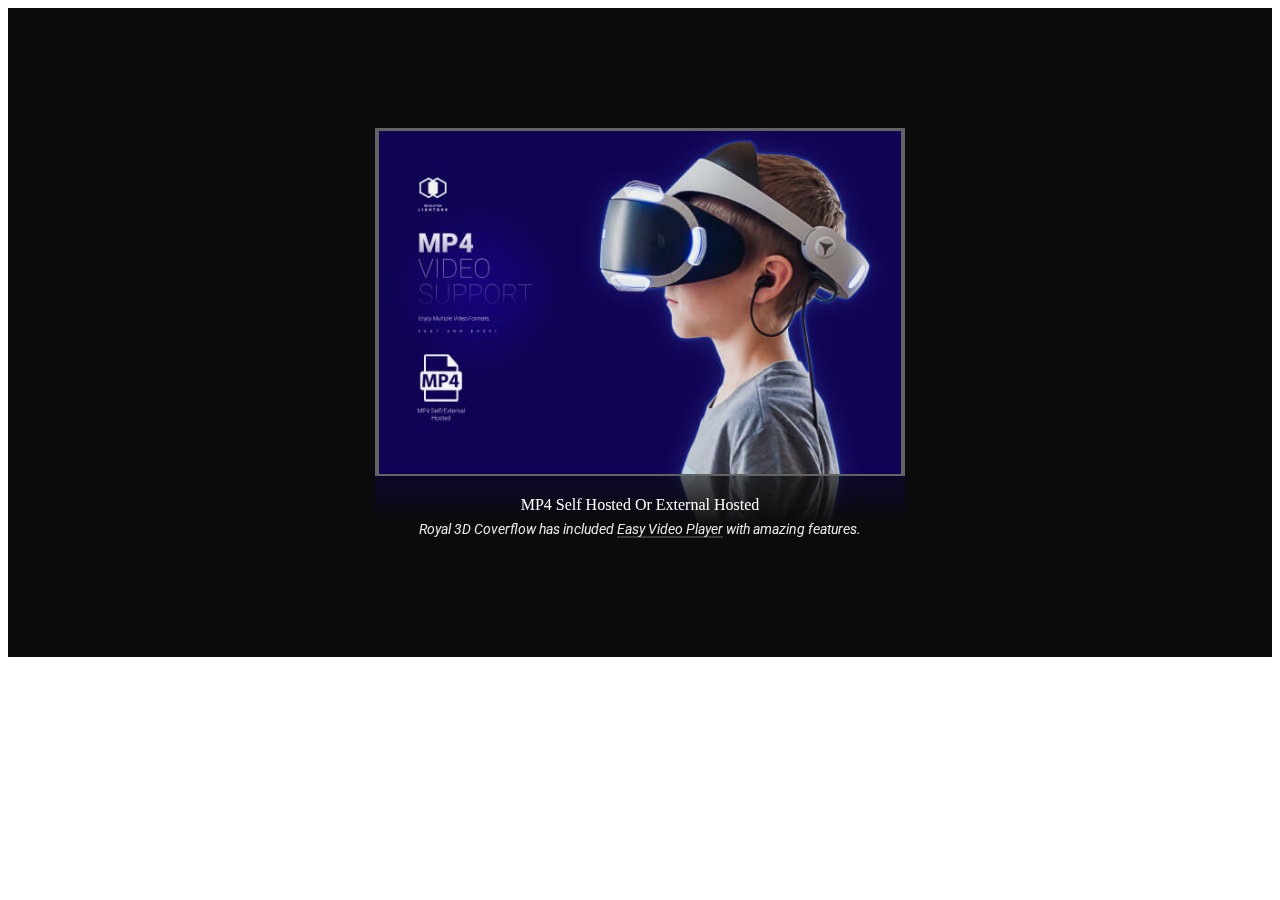
<file: coverflow/start/dark.html>
<!DOCTYPE html>
<html>
	<head>
		<title>Royal 3D Coverflow</title>
		
		<meta http-equiv="Content-Type" content="text/html; charset=UTF-8">
		<meta name="viewport" content="width=device-width, initial-scale=1, maximum-scale=1, user-scalable=no, viewport-fit=cover" />
		
		<!-- Imports required for the css and js files -->
		<link rel="stylesheet" type="text/css" href="content/global.css"/>
		<script type="text/javascript" src="java/FWDR3DCov.js"></script>
	
		<!-- Setup coverflow -->
		<script type="text/javascript">
			FWDR3DCovUtils.onReady(function(){
				new FWDR3DCov({

					// Main.
					instanceName:'fwdr3dcov0',
					coverflowHolderDivId:"myDiv",
					coverflowDataListDivId:"coverflowData",
					displayType:"responsive",
					coverflowWidth:1600,
					coverflowOffsetHeight:120,
					thumbnailResizeOffest:60,
					zIndex:0,
					mainFolderPath:"content",
					skinPath:"skin_dark",
					useVectorIcons:"yes",
					initializeOnlyWhenVisible:"no",
					coverflowStartPosition:"center",
					coverflowXRotation:0,
					rightClickContextMenu:"developer",
					enableMouseWheelScroll:"no",
					addKeyboardSupport:"yes",
					useDragAndSwipe:"yes",
					backgroundColor:"#0b0b0b",
					backgroundImage:"",
					backgroundImageRepeat:'no-repeat',
					backgroundImageSize:"auto",
					preloaderBackgroundColor:"#333333",
					preloaderFillColor:"#FFFFFF",

					// Thumbnails.
					thumbnailWidth:530,
					thumbnailHeight:348,
					thumbnailXOffset3D:82,
					thumbnailXSpace3D:82,
					thumbnailZOffset3D:200,
					thumbnailZSpace3D:93,
					thumbnailYAngle3D:70,
					thumbnailHoverOffset:100,
					thumbnailOffsetY:0,
					thumbnailBorderSize:0,
					thumbnailBackgroundColor:"#666666",
					thumbnailBorderColor1:"#FFFFFF",
					thumbnailBorderColor2:"#FFFFFF",
					numberOfThumbnailsToDisplayLeftAndRight:"4",
					infiniteLoop:"yes",
					transparentImages:"no",
					showReflection:"yes",
					reflectionHeight:50,
					reflectionDistance:0,
					reflectionOpacity:.4,
					showThumbnailsGradient:"yes",
					thumbnailGradientColor1:"rgba(11, 11, 11, 0)",
					thumbnailGradientColor2:"rgba(11, 11, 11, 1)",
					useVideo:"yes",
					videoAutoPlay:"no",
					nextVideoAutoPlay:"no",
					videoAutoPlayText:"Click to unmute",
					volume:1,
					showLogo:"yes",
					logoPath:"content/rl/content/evp/skin/logo.png",
					logoLink:"",
					fillEntireVideoScreen:"yes",
					showDefaultControllerForVimeo:"yes",
					showScrubberWhenControllerIsHidden:"yes",
					showVolumeButton:"yes",
					showTime:"yes",
					showRewindButton:"no",
					showQualityButton:"no",
					showPlaybackRateButton:"yes",
					showChromecastButton:"yes",
					showFullScreenButton:"yes",
					showScrubberToolTipLabel:"yes",
					timeColor:"#B9B9B9",
					youtubeQualityButtonNormalColor:"#B9B9B9",
					youtubeQualityButtonSelectedColor:'#FFFFFF',
					scrubbersToolTipLabelBackgroundColor:'#FFFFFF',
					scrubbersToolTipLabelFontColor:'#5a5a5a',
					audioVisualizerLinesColor:'#D60E63',
					audioVisualizerCircleColor:'#FFFFFF',
					thumbnailsPreviewWidth:196,
					thumbnailsPreviewBackgroundColor:'#2e2e2e',
				    thumbnailsPreviewBorderColor:'#414141',
					thumbnailsPreviewLabelBackgroundColor:'#414141',
					thumbnailsPreviewLabelFontColor:'#CCCCCC',
					skipToVideoText:"You can skip to video in: ",
					skipToVideoButtonText:"Skip Ad",

					// Controls.
					controlsMaxWidth:600,
					controlsOffset:0,
					showNextAndPrevButtons:"yes",
					showNextAndPrevButtonsOnMobile:"no",
					nextAndPrevButtonsOffsetX:20,
					showLargeNextAndPrevButtons:"no",
					largeNextAndPrevButtonsMaxWidthPos:1610,
					showSlideshowButton:"yes",
					slideshowAutoplay:"no",
					slideshowDelay:5,
					slideshowPreloaderBackgroundColor:"#333333",
					slideshowPreloaderFillColor:"#FFFFFF",
					showScrollbar:"yes",
					showScrollbarOnMobile:"yes",
					scrollbarHandlerWidth:200,
					scrollbarTextColorNormal:"#FFFFFF",
					scrollbarTextColorSelected:"#111111",
					showBulletsNavigation:"no",
					bulletsNormalColor:"#333333",
					bulletsSelectedColor:"#FFFFFF",
					bulletsNormalRadius:6,
					bulletsSelectedRadius:9,
					spaceBetweenBullets:18,
												
					// Caption.
					showCaption:"yes",
					captionPosition:"out",
					captionAnimationType:"motion",
					showCaptionOnTap:"yes",
					showFullCaption:"no",
				
					// Menu.
					showMenu:"yes",
					startAtCategory:1,
					menuPosition:"topright",
					selectorLineColor:"#333333",
					selectorBackgroundColor:"#1F1F1F",
					selectorTextNormalColor:"#FFFFFF",
					selectorTextSelectedColor:"#FFFFFF",
					buttonBackgroundColor:"#1F1F1F",
					buttonTextNormalColor:"#8F8F8F",
					buttonTextSelectedColor:"#FFFFFF",
					menuHorizontalMargins:12,
					menuVerticalMargins:12,
												
					// Lightbox.
					useLightbox:"yes",
					rlUseDeepLinking:"yes",
					rlItemBackgroundColor:"#212121",
					rlDefaultItemWidth:1527,
					rlDefaultItemHeight:859,
					rlItemOffsetHeight:37,
					rlItemOffsetHeightButtonsTop:47,
					rlItemBorderSize:0,
					rlItemBorderColor:"#FFFFFF",
					rlMaxZoom:1.2,
					rlPreloaderBkColor:"#2e2e2e",
					rlPreloaderFillColor:"#FFFFFF",
					rlButtonsAlignment:"in",
					rlButtonsHideDelay:5,
					rlMediaLazyLoading:"yes",
					rlUseDrag:"yes",
					rlUseAsModal:"no",
					rlShowSlideShowButton:"yes",
					rlShowSlideShowAnimation:"yes",
					rlSlideShowAutoPlay:"no",
					rlSlideShowAutoStop:"no",
					rlSlideShowDelay:6,
					rlSlideShowBkColor:"#2e2e2e",
					rlSlideShowFillColor:"#FFFFFF",
					rlUseKeyboard:"yes",
					rlUseDoubleClick:"yes",
					rlShowCloseButton:"yes",
					rlShowFullscreenButton:"yes",
					rlShowZoomButton:"yes",
					rlShowCounter:"yes",
					rlShowNextAndPrevBtns:"yes",
					rlSpaceBetweenBtns:8,
					rlButtonsOffsetIn:10,
					rlButtonsOffsetOut:10,
					rlBackgroundColor:"rgba(0,0,0,.99)",
					rlShareButtons:['facebook', 'twitter', 'linkedin', 'tumblr', 'pinterest', 'reddit', 'buffer', 'digg','blogger'],
					rlShareText:"Share on",
					rlSharedURL:"deeplink",
					rlShareMainBackgroundColor:"rgba(0,0,0,.4)",
					rlShareBackgroundColor:"#FFFFFF",
					rlShowThumbnails:"yes",
					rlShowThumbnailsIcon:"yes",
					rlThumbnailsHeight:80,
					rlThumbnailsOverlayColor:"rgba(0,0,0,.4)",
					rlThumbnailsBorderSize:2,
					rlThumbnailsBorderColor:"#FFFFFF",
					rlSpaceBetweenThumbnailsAndItem:10,
					rlThumbnailsOffsetBottom:10,
					rlSpaceBetweenThumbnails:5,
					rlShowCaption:"yes",
					rlCaptionPosition:"bottomout",
					rlShowCaptionOnSmallScreens:"no",
					rlCaptionAnimationType:"motion",
					rlUseVideo:"yes",
					rlFillEntireScreenWithPoster:"yes",
					rlVolume:1,
					rlVideoAutoPlay:"no",
					rlNextVideoAutoPlay:"no",
					rlVideoAutoPlayText:"Click to unmute",
					rlShowLogo:"yes",
					rlLogoPath:"content/rl/content/evp/skin/logo.png",
					rlLogoLink:"",
					rlShowDefaultControllerForVimeo:"yes",
					rlShowScrubberWhenControllerIsHidden:"yes",
					rlShowRewindButton:"yes",
					rlShowVolumeButton:"yes",
					rlShowChromecastButton:"yes",
					rlShowPlaybackRateButton:"no",
					rlShowQualityButton:"yes",
					rlShowFullScreenButton:"yes",
					rlShowScrubberToolTipLabel:"yes",
					rlShowTime:"yes",
					rlTimeColor:"#B9B9B9",
					rlYoutubeQualityButtonNormalColor:"#B9B9B9",
					rlYoutubeQualityButtonSelectedColor:"#FFFFFF",
					rlScrubbersToolTipLabelBackgroundColor:"#FFFFFF",
					rlScrubbersToolTipLabelFontColor:"#5a5a5a",
					rlAudioVisualizerLinesColor:"#D60E63",
					rlAudioVisualizerCircleColor:"#FFFFFF",
					rlThumbnailsPreviewWidth:198,
					rlThumbnailsPreviewBackgroundColor:"#2e2e2e",
					rlThumbnailsPreviewBorderColor:"#414141",
					rlThumbnailsPreviewLabelBackgroundColor:"#414141",
					rlThumbnailsPreviewLabelFontColor:"#CCCCCC",
					rlSkipToVideoText:"You can skip to video in: ",
					rlSkipToVideoButtonText:"Skip Ad"
				});		
			});
		</script>
	</head>

	<body>

		<!-- div used as a holder for the coverflow -->
		<div id="myDiv"></div>

		<!-- coverflow data -->
		<div id="coverflowData" style="display: none;">

			<!-- category  -->
			<div data-cat="Thumbs video">
				<ul>
					<li data-thumb-src="media/thumbnails/cov-adsense.jpg" data-thumb-video-src="media/videos/fwd-1080p.mp4" data-thumb-vast-src="//googleads.g.doubleclick.net/pagead/ads?ad_type=video&client=ca-video-pub-4968145218643279&videoad_start_delay=0&description_url=http%3A%2F%2Fwww.google.com&max_ad_duration=40000&adtest=on"></li>
					<li data-thumb-caption="" data-thumb-caption-offset="70">
						<p class="fwdr3dcov-title">Google Adsense & IMA SDK/Interactive Media Ads</p>
						<p class="fwdr3dcov-desc">Google Adsense & IMA SDK/Interactive Media Ads support, <a href='https://webdesign-flash.ro/p/evp' target='_blank'>Easy Video Player</a>.</p>
					</li>
				</ul>

				<ul>
					<li data-thumb-src="media/thumbnails/cov-GD.jpg" data-thumb-video-src="https://www.googleapis.com/drive/v3/files/0B4Au_agYmWFZNHNtZTlXUm1UUUE?alt=media&key=AIzaSyBsJ8HRNI4iHUqpszDtx3Ijq3ZKoXLUx-E&v=.mp4"></li>
					<li data-thumb-caption="" data-thumb-caption-offset="70">
						<p class="fwdr3dcov-title">Google Drive And Other Cloud Storage</p>
						<p class="fwdr3dcov-desc">Google Drive, Dropbox, and pretty much all cloud storage platforms, <a href='https://webdesign-flash.ro/p/evp' target='_blank'>Easy Video Player</a>.</p>
					</li>
				</ul>
			
				<ul>
					<li data-thumb-src="media/thumbnails/cov-mp3.jpg" data-thumb-video-src="media/audio/audio.mp3"></li>
					<li data-thumb-caption="" data-thumb-caption-offset="70">
						<p class="fwdr3dcov-title">MP3 Self Hosted Or External Hosted</p>
						<p class="fwdr3dcov-desc">Royal 3D Coverflow has included <a href='https://webdesign-flash.ro/p/evp' target='_blank'>Easy Video Player</a> with amazing features.</p>
					</li>
				</ul>

				<ul>
					<li data-thumb-src="media/thumbnails/cov-youtube.jpg" data-thumb-video-src="https://www.youtube.com/watch?v=IDZTCLNOfqU"></li>
					<li data-thumb-caption="" data-thumb-caption-offset="70">
						<p class="fwdr3dcov-title">Youtube</p>
						<p class="fwdr3dcov-desc">Youtube support, <a href='https://webdesign-flash.ro/p/evp' target='_blank'>Easy Video Player</a>.</p>
					</li>
				</ul>

				<ul>
					<li data-thumb-src="media/thumbnails/cov-hls.jpg" data-thumb-video-src="https://bitdash-a.akamaihd.net/content/MI201109210084_1/m3u8s/f08e80da-bf1d-4e3d-8899-f0f6155f6efa.m3u8"></li>
					<li data-thumb-caption="" data-thumb-caption-offset="70">
						<p class="fwdr3dcov-title">HLS/HTTP Live Streaming & DASH MEPG</p>
						<p class="fwdr3dcov-desc">Support for the HLS/HTTP Live Streaming and DASH MPEG formats, <a href='https://webdesign-flash.ro/p/evp' target='_blank'>Easy Video Player</a>.</p>
					</li>
				</ul>

				<ul>
					<li data-thumb-src="media/thumbnails/cov-pass.jpg" data-thumb-video-src="media/videos/fwd-1080p.mp4" data-thumb-password="dd1d878544e988bb644756ca5e0ba56b" data-thumb-preview-src="auto"></li>
					<li data-thumb-caption="" data-thumb-caption-offset="70">
						<p class="fwdr3dcov-title">Private/Protected Video</p>
						<p class="fwdr3dcov-desc">Private/password protected videos for all supported video formats, test password is <strong>Meli</strong>.</p>
					</li>
				</ul>

				<ul>
					<li data-thumb-src="media/thumbnails/cov-mp32.jpg" data-thumb-video-src="media/audio/audio.mp3"></li>
					<li data-thumb-caption="" data-thumb-caption-offset="70">
						<p class="fwdr3dcov-title">MP3 Self Hosted Or External Hosted</p>
						<p class="fwdr3dcov-desc">Royal 3D Coverflow has included <a href='https://webdesign-flash.ro/p/evp' target='_blank'>Easy Video Player</a> with amazing features.</p>
					</li>
				</ul>

				<ul>
					<li data-thumb-src="media/thumbnails/cov-mp4.jpg" data-thumb-video-src="media/videos/fwd-1080p.mp4"></li>
					<li data-thumb-caption="" data-thumb-caption-offset="70">
						<p class="fwdr3dcov-title">MP4 Self Hosted Or External Hosted</p>
						<p class="fwdr3dcov-desc">Royal 3D Coverflow has included <a href="https://webdesign-flash.ro/p/evp" target="_blank">Easy Video Player</a> with amazing features.</p>
					</li>
				</ul>

				<ul>
					<li data-thumb-src="media/thumbnails/cov-subtitle.jpg" data-thumb-video-src="media/videos/fwd-1080p.mp4" data-thumb-subtitle-src="media/subtitles/english_subtitle.vtt"></li>
					<li data-thumb-caption="" data-thumb-caption-offset="70">
						<p class="fwdr3dcov-title">Subtitle Support</p>
						<p class="fwdr3dcov-desc">Royal 3D Coverflow has included <a href="https://webdesign-flash.ro/p/evp" target="_blank">Easy Video Player</a> with amazing features.</p>
					</li>
				</ul>

				<ul>
					<li data-thumb-src="media/thumbnails/cov-thumb-preview.jpg" data-thumb-video-src="media/videos/fwd-1080p.mp4" data-thumb-preview-src="auto"></li>
					<li data-thumb-caption="" data-thumb-caption-offset="70">
						<p class="fwdr3dcov-title">Thumbnails Preview</p>
						<p class="fwdr3dcov-desc">Thumbnails live preview auto-generated or generated from a .vtt file, <a href='https://webdesign-flash.ro/p/evp' target='_blank'>Easy Video Player</a>.</p>
					</li>
				</ul>

				<ul>
					<li data-thumb-src="media/thumbnails/cov-cast.jpg" data-thumb-video-src="media/videos/girls.mp4"></li>
					<li data-thumb-caption="" data-thumb-caption-offset="70">
						<p class="fwdr3dcov-title">Google Chromecast</p>
						<p class="fwdr3dcov-desc">Google Chromecast support, click the <a href="https://webdesign-flash.ro/p/evp" target="_blank">Chormecast</a> button and connect to your casted device.</p>
					</li>
				</ul>

				<ul>
					<li data-thumb-src="media/thumbnails/cov-youtube.jpg" data-thumb-video-src="https://www.youtube.com/watch?v=IDZTCLNOfqU"></li>
					<li data-thumb-caption="" data-thumb-caption-offset="70">
						<p class="fwdr3dcov-title">Youtube</p>
						<p class="fwdr3dcov-desc">Youtube support, <a href='https://webdesign-flash.ro/p/evp' target='_blank'>Easy Video Player</a>.</p>
					</li>
				</ul>

				<ul>
					<li data-thumb-src="media/thumbnails/cov-mp33.jpg" data-thumb-video-src="media/audio/audio.mp3"></li>
					<li data-thumb-caption="" data-thumb-caption-offset="70">
						<p class="fwdr3dcov-title">MP3 Self Hosted Or External Hosted</p>
						<p class="fwdr3dcov-desc">Royal 3D Coverflow has included <a href='https://webdesign-flash.ro/p/evp' target='_blank'>Easy Video Player</a> with amazing features.</p>
					</li>
				</ul>
				
				<ul>
					<li data-thumb-src="media/thumbnails/cov-vimeo.jpg" data-thumb-video-src="https://vimeo.com/307791576"></li>
					<li data-thumb-caption="" data-thumb-caption-offset="70">
						<p class="fwdr3dcov-title">Vimeo & Vimeo Pro</p>
						<p class="fwdr3dcov-desc">Vimeo & Vimeo Pro support, <a href='https://webdesign-flash.ro/p/evp' target='_blank'>Easy Video Player</a>.</p>
					</li>
				</ul>
				
				<ul>
					<li data-thumb-src="media/thumbnails/cov-vast.jpg" data-thumb-video-src="media/videos/fwd-1080p.mp4" data-thumb-vast-src="media/vast/VMAP - Pre-roll Single Ad, Mid-roll Standard Pod with 3 ads, Post-roll Single (non linear between breaks) Ad.xml"></li>
					<li data-thumb-caption="" data-thumb-caption-offset="70">
						<p class="fwdr3dcov-title">VAST & VMAP</p>
						<p class="fwdr3dcov-desc">VAST/Video Ad Serving Template & VMAP/Video Multiple Ad Playlist support, <a href='https://webdesign-flash.ro/p/evp' target='_blank'>Easy Video Player</a>.</p>
					</li>
				</ul>
			</div> -->
			<!-- end  -->

			<!-- category  -->
			<div data-cat="Ligtbox gallery">
				<ul>
					<li data-rl-src="media/images/1.jpg"></li>
					<li data-thumb-src="media/thumbnails/1.jpg"></li>
					<li data-thumb-caption="" data-thumb-caption-offset="70">
						<p class="fwdr3dcov-title">We Are Taking Friendship Seriously</p>
						<p class="fwdr3dcov-desc">Friendship has always been morally <a href="https://webdesign-flash.ro" target="_blank">appreciated</a>, though it is particularistic and partial without compromise.</p>
					</li>
					<li data-rl-caption="">
						<p class="fwdrl-title">We Are Taking Friendship Seriously</p>
						<p class="fwdrl-desc">Friendship has always been morally <a href="https://webdesign-flash.ro" target="_blank">appreciated</a>, though it is particularistic and partial without compromise.</p>
					</li>
				</ul>

				<ul>
					<li data-rl-src="media/images/2.jpg"></li>
					<li data-thumb-src="media/thumbnails/2.jpg"></li>
					<li data-thumb-caption="" data-thumb-caption-offset="70">
						<p class="fwdr3dcov-title">Jewelry Puzzle Is Fun</p>
						<p class="fwdr3dcov-desc">Check out our puzzle <a href="https://webdesign-flash.ro" target="_blank">jewelry selection</a> for the very best in unique or custom.</p>
					</li>
					<li data-rl-caption="">
						<p class="fwdrl-title">Jewelry Puzzle Is Fun</p>
						<p class="fwdrl-desc">Check out our puzzle <a href="https://webdesign-flash.ro" target="_blank">jewelry selection</a> for the very best in unique or custom.</p>
					</li>
				</ul>

				<ul>
					<li data-rl-src="media/images/3.jpg"></li>
					<li data-thumb-src="media/thumbnails/3.jpg"></li>
					<li data-thumb-caption="" data-thumb-caption-offset="70">
						<p class="fwdr3dcov-title">It's Candy Sparkle Time</p>
						<p class="fwdr3dcov-desc">Candy do speak, but only to those who <a href="https://webdesign-flash.ro" target="_blank">know how</a> to listen.</p>
					</li>
					<li data-rl-caption="">
						<p class="fwdrl-title">It's Candy Sparkle Time</p>
						<p class="fwdrl-desc">Candy do speak, but only to those who <a href="https://webdesign-flash.ro" target="_blank">know how</a> to listen.</p>
					</li>
				</ul>

				<ul>
					<li data-rl-src="media/images/4.jpg"></li>
					<li data-thumb-src="media/thumbnails/4.jpg"></li>
					<li data-thumb-caption="" data-thumb-caption-offset="70">
						<p class="fwdr3dcov-title">Amazing Pink Jellyfish</p>
						<p class="fwdr3dcov-desc">For the Californian <a href="https://webdesign-flash.ro" target="_blank">species</a> occasionally known by that name but usually called the purple-striped jelly.</p>
					</li>
					<li data-rl-caption="">
						<p class="fwdrl-title">Amazing Pink Jellyfish</p>
						<p class="fwdrl-desc">For the Californian <a href="https://webdesign-flash.ro" target="_blank">species</a> occasionally known by that name but usually called the purple-striped jelly.</p>
					</li>
				</ul>

				<ul>
					<li data-rl-src="media/images/5.jpg"></li>
					<li data-thumb-src="media/thumbnails/5.jpg"></li>
					<li data-thumb-caption="" data-thumb-caption-offset="70">
						<p class="fwdr3dcov-title">Fluffy Pink Season</p>
						<p class="fwdr3dcov-desc">Well, fluffy shirts are, <a href="https://webdesign-flash.ro" target="_blank">by definition</a>, very comfortable.</p>
					</li>
					<li data-rl-caption="">
						<p class="fwdrl-title">Fluffy Pink Season</p>
						<p class="fwdrl-desc">Well, fluffy shirts are, <a href="https://webdesign-flash.ro" target="_blank">by definition</a>, very comfortable.</p>
					</li>
				</ul>

				<ul>
					<li data-rl-src="media/images/6.jpg"></li>
					<li data-thumb-src="media/thumbnails/6.jpg"></li>
					<li data-thumb-caption="" data-thumb-caption-offset="70">
						<p class="fwdr3dcov-title">Asian Fanta Flavors</p>
						<p class="fwdr3dcov-desc">Japanese Fanta is unlike all <a href="https://webdesign-flash.ro" target="_blank">others</a> around the worldknow how.</p>
					</li>
					<li data-rl-caption="">
						<p class="fwdrl-title">Asian Fanta Flavors</p>
						<p class="fwdrl-desc">Japanese Fanta is unlike all <a href="https://webdesign-flash.ro" target="_blank">others</a> around the worldknow how.</p>
					</li>
				</ul>

				<ul>
					<li data-rl-src="media/images/7.jpg"></li>
					<li data-thumb-src="media/thumbnails/7.jpg"></li>
					<li data-thumb-caption="" data-thumb-caption-offset="70">
						<p class="fwdr3dcov-title">Rusty Apple Toddy Recipe</p>
						<p class="fwdr3dcov-desc">Impossible delicious <a href="https://webdesign-flash.ro" target="_blank">recipe</a> with natural flavors.</p>
					</li>
					<li data-rl-caption="">
						<p class="fwdrl-title">Rusty Apple Toddy Recipe</p>
						<p class="fwdrl-desc">Impossible delicious <a href="https://webdesign-flash.ro" target="_blank">recipe</a> with natural flavors.</p>
					</li>
				</ul>

				<ul>
					<li data-rl-src="media/images/8.jpg"></li>
					<li data-thumb-src="media/thumbnails/8.jpg"></li>
					<li data-thumb-caption="" data-thumb-caption-offset="70">
						<p class="fwdr3dcov-title">Peek A Boo Where Are You :)</p>
						<p class="fwdr3dcov-desc">Fun storybook for adults about a <a href="https://webdesign-flash.ro" target="_blank">playful cat</a> that likes to hide.</p>
					</li>
					<li data-rl-caption="">
						<p class="fwdrl-title">Peek A Boo Where Are You :)</p>
						<p class="fwdrl-desc">Fun storybook for adults about a <a href="https://webdesign-flash.ro" target="_blank">playful cat</a> that likes to hide.</p>
					</li>
				</ul>

				<ul>
					<li data-rl-src="media/images/9.jpg"></li>
					<li data-thumb-src="media/thumbnails/9.jpg"></li>
					<li data-thumb-caption="" data-thumb-caption-offset="70">
						<p class="fwdr3dcov-title">Pink Easter Eggs Are Trendy</p>
						<p class="fwdr3dcov-desc">The current pink quartz and amethyst <a href="https://webdesign-flash.ro" target="_blank">trends</a> have reached beyond the trends.</p>
					</li>
					<li data-rl-caption="">
						<p class="fwdrl-title">Pink Easter Eggs Are Trendy</p>
						<p class="fwdrl-desc">The current pink quartz and amethyst <a href="https://webdesign-flash.ro" target="_blank">trends</a> have reached beyond the trends.</p>
					</li>
				</ul>
				
				<ul>
					<li data-rl-src="media/images/10.jpg"></li>
					<li data-thumb-src="media/thumbnails/10.jpg"></li>
					<li data-thumb-caption="" data-thumb-caption-offset="70">
						<p class="fwdr3dcov-title">We Rule in Three</p>
						<p class="fwdr3dcov-desc">The rule of three is a writing <a href="https://webdesign-flash.ro" target="_blank">principle</a> that suggests that a trio is more humorous.</p>
					</li>
					<li data-rl-caption="">
						<p class="fwdrl-title">We Rule in Three</p>
						<p class="fwdrl-desc">The rule of three is a writing <a href="https://webdesign-flash.ro" target="_blank">principle</a> that suggests that a trio is more humorous.</p>
					</li>
				</ul>

				<ul>
					<li data-rl-src="media/images/13.jpg"></li>
					<li data-thumb-src="media/thumbnails/13.jpg"></li>
					<li data-thumb-caption="" data-thumb-caption-offset="70">
						<p class="fwdr3dcov-title">Cute Dogs That Don’t Shed</p>
						<p class="fwdr3dcov-desc">Not everyone enjoys cleaning up <a href="https://webdesign-flash.ro" target="_blank">copious amounts</a> of dog hair.</p>
					</li>
					<li data-rl-caption="">
						<p class="fwdrl-title">Cute Dogs That Don’t Shed</p>
						<p class="fwdrl-desc">Not everyone enjoys cleaning up <a href="https://webdesign-flash.ro" target="_blank">copious amounts</a> of dog hair.</p>
					</li>
				</ul>

				<ul>
					<li data-rl-src="media/images/14.jpg"></li>
					<li data-thumb-src="media/thumbnails/14.jpg"></li>
					<li data-thumb-caption="" data-thumb-caption-offset="70">
						<p class="fwdr3dcov-title">Canon Pink Camera</p>
						<p class="fwdr3dcov-desc">Online shopping for electronics from a <a href="https://webdesign-flash.ro" target="_blank">great selection</a> of digital cameras.</p>
					</li>
					<li data-rl-caption="">
						<p class="fwdrl-title">Canon Pink Camera</p>
						<p class="fwdrl-desc">Online shopping for electronics from a <a href="https://webdesign-flash.ro" target="_blank">great selection</a> of digital cameras.</p>
					</li>
				</ul>

				<ul>
					<li data-rl-src="media/images/12.jpg"></li>
					<li data-thumb-src="media/thumbnails/12.jpg"></li>
					<li data-thumb-caption="" data-thumb-caption-offset="70">
						<p class="fwdr3dcov-title">Mona Lisa Landscape</p>
						<p class="fwdr3dcov-desc">Yes there are animals hidden in the <a href="https://webdesign-flash.ro" target="_blank">Mona Lisa</a>, but you don't have to look sideways all the way.</p>
					</li>
					<li data-rl-caption="">
						<p class="fwdrl-title">Mona Lisa Landscape</p>
						<p class="fwdrl-desc">Yes there are animals hidden in the <a href="https://webdesign-flash.ro" target="_blank">Mona Lisa</a>, but you don't have to look sideways all the way.</p>
					</li>
				</ul>

				<ul>
					<li data-rl-src="media/images/15.jpg"></li>
					<li data-thumb-src="media/thumbnails/15.jpg"></li>
					<li data-thumb-caption="" data-thumb-caption-offset="70">
						<p class="fwdr3dcov-title">Sleeping Beauty</p>
						<p class="fwdr3dcov-desc">Australian drama film written and directed by <a href="https://webdesign-flash.ro" target="_blank">Julia Leigh</a> in her directorial debut.</p>
					</li>
					<li data-rl-caption="">
						<p class="fwdrl-title">Sleeping Beauty</p>
						<p class="fwdrl-desc">Australian drama film written and directed by <a href="https://webdesign-flash.ro" target="_blank">Julia Leigh</a> in her directorial debut.</p>
					</li>
				</ul>

				<ul>
					<li data-rl-src="media/images/11.jpg"></li>
					<li data-thumb-src="media/thumbnails/11.jpg"></li>
					<li data-thumb-caption="" data-thumb-caption-offset="70">
						<p class="fwdr3dcov-title">Awesome Screw</p>
						<p class="fwdr3dcov-desc">Awesome K Screw Gauge <a href="https://webdesign-flash.ro" target="_blank">Micrometer</a> BRASS 25 mm S.</p>
					</li>
					<li data-rl-caption="">
						<p class="fwdrl-title">Awesome Screw</p>
						<p class="fwdrl-desc">Awesome K Screw Gauge <a href="https://webdesign-flash.ro" target="_blank">Micrometer</a> BRASS 25 mm S.</p>
					</li>
				</ul>
			</div>
			<!-- end  -->

			<!-- category  -->
			<div data-cat="Lightbox video">
				<ul>
					<li data-rl-src="media/videos/fwd-1080p.mp4" data-rl-poster-src="media/images/adsense.jpg" data-rl-vast-src="//googleads.g.doubleclick.net/pagead/ads?ad_type=video&client=ca-video-pub-4968145218643279&videoad_start_delay=0&description_url=http%3A%2F%2Fwww.google.com&max_ad_duration=40000&adtest=on"></li>
					<li data-thumb-src="media/thumbnails/cov-adsense.jpg"></li>
					<li data-thumb-caption="" data-thumb-caption-offset="70">
						<p class="fwdr3dcov-title">Lightbox Google Adsense & IMA SDK/Interactive Media Ads</p>
						<p class="fwdr3dcov-desc">Google Adsense & IMA SDK/Interactive Media Ads support, <a href='https://webdesign-flash.ro/p/evp' target='_blank'>Easy Video Player</a>.</p>
					</li>
					<li data-rl-caption="">
						<p class="fwdrl-title">Google Adsense & IMA SDK/Interactive Media Ads</p>
						<p class="fwdrl-desc">Google Adsense & IMA SDK/Interactive Media Ads support, <a href='https://webdesign-flash.ro/p/evp' target='_blank'>Easy Video Player</a>.</p>
					</li>
				</ul>

				<ul>
					<li data-rl-src="https://www.googleapis.com/drive/v3/files/0B4Au_agYmWFZNHNtZTlXUm1UUUE?alt=media&key=AIzaSyBsJ8HRNI4iHUqpszDtx3Ijq3ZKoXLUx-E&v=.mp4" data-rl-poster-src="media/images/GD.jpg"></li>
					<li data-thumb-src="media/thumbnails/cov-GD.jpg"></li>
					<li data-thumb-caption="" data-thumb-caption-offset="70">
						<p class="fwdr3dcov-title">Lightbox Google Drive And Other Cloud Storage</p>
						<p class="fwdr3dcov-desc">Google Drive, Dropbox, and pretty much all cloud storage platforms, <a href='https://webdesign-flash.ro/p/evp' target='_blank'>Easy Video Player</a>.</p>
					</li>
					<li data-rl-caption="">
						<p class="fwdrl-title">Google Drive And Other Cloud Storage</p>
						<p class="fwdrl-desc">Google Drive, Dropbox, and pretty much all cloud storage platforms, <a href='https://webdesign-flash.ro/p/evp' target='_blank'>Easy Video Player</a>.</p>
					</li>
				</ul>

				<ul>
					<li data-rl-src="media/audio/audio.mp3" data-rl-poster-src="media/images/mp3.jpg"></li>
					<li data-thumb-src="media/thumbnails/cov-mp3.jpg"></li>
					<li data-thumb-caption="" data-thumb-caption-offset="70">
						<p class="fwdr3dcov-title">Lightbox MP3 Self Hosted Or External Hosted</p>
						<p class="fwdr3dcov-desc">Royal 3D Coverflow has included <a href='https://webdesign-flash.ro/p/evp' target='_blank'>Easy Video Player</a> with amazing features.</p>
					</li>
					<li data-rl-caption="">
						<p class="fwdrl-title">MP3 Self Hosted Or External Hosted</p>
						<p class="fwdrl-desc">Royal 3D Coverflow has included <a href='https://webdesign-flash.ro/p/evp' target='_blank'>Easy Video Player</a> with amazing features.</p>
					</li>
				</ul>

				<ul>
					<li data-rl-src="https://www.youtube.com/watch?v=IDZTCLNOfqU" data-rl-poster-src="media/images/youtube.jpg"></li>
					<li data-thumb-src="media/thumbnails/cov-youtube.jpg"></li>
					<li data-thumb-caption="" data-thumb-caption-offset="70">
						<p class="fwdr3dcov-title">Lightbox Youtube</p>
						<p class="fwdr3dcov-desc">Youtube support, <a href='https://webdesign-flash.ro/p/evp' target='_blank'>Easy Video Player</a>.</p>
					</li>
					<li data-rl-caption="">
						<p class="fwdrl-title">Youtube</p>
						<p class="fwdrl-desc">Youtube support, <a href='https://webdesign-flash.ro/p/evp' target='_blank'>Easy Video Player</a>.</p>
					</li>
				</ul>
			
				<ul>
					<li data-rl-src="https://bitdash-a.akamaihd.net/content/MI201109210084_1/m3u8s/f08e80da-bf1d-4e3d-8899-f0f6155f6efa.m3u8" data-rl-poster-src="media/images/hls.jpg"></li>
					<li data-thumb-src="media/thumbnails/cov-hls.jpg"></li>
					<li data-thumb-caption="" data-thumb-caption-offset="70">
						<p class="fwdr3dcov-title">Lightbox HLS/HTTP Live Streaming & DASH MEPG</p>
						<p class="fwdr3dcov-desc">Support for the HLS/HTTP Live Streaming and DASH MPEG formats, <a href='https://webdesign-flash.ro/p/evp' target='_blank'>Easy Video Player</a>.</p>
					</li>
					<li data-rl-caption="">
						<p class="fwdrl-title">HLS/HTTP Live Streaming & DASH MEPG</p>
						<p class="fwdrl-desc">Support for the HLS/HTTP Live Streaming and DASH MPEG formats, <a href='https://webdesign-flash.ro/p/evp' target='_blank'>Easy Video Player</a>.</p>
					</li>
				</ul>

				<ul>
					<li data-rl-src="media/videos/fwd-1080p.mp4" data-rl-poster-src="media/images/pass.jpg" data-rl-password="dd1d878544e988bb644756ca5e0ba56b"></li>
					<li data-thumb-src="media/thumbnails/cov-pass.jpg"></li>
					<li data-thumb-caption="" data-thumb-caption-offset="70">
						<p class="fwdr3dcov-title">Lightbox Private/Protected Video</p>
						<p class="fwdr3dcov-desc">Private/password protected videos, test password is <strong>Meli</strong>.</p>
					</li>
					<li data-rl-caption="">
						<p class="fwdrl-title">Private/Protected Video</p>
						<p class="fwdrl-desc">Private/password protected videos, test password is <strong>Meli</strong>.</p>
					</li>
				</ul>

				<ul>
					<li data-rl-src="media/audio/audio.mp3" data-rl-poster-src="media/images/mp32.jpg"></li>
					<li data-thumb-src="media/thumbnails/cov-mp32.jpg"></li>
					<li data-thumb-caption="" data-thumb-caption-offset="70">
						<p class="fwdr3dcov-title">Lightbox MP3 Self Hosted Or External Hosted</p>
						<p class="fwdr3dcov-desc">Royal 3D Coverflow has included <a href='https://webdesign-flash.ro/p/evp' target='_blank'>Easy Video Player</a> with amazing features.</p>
					</li>
					<li data-rl-caption="">
						<p class="fwdrl-title">MP3 Self Hosted Or External Hosted</p>
						<p class="fwdrl-desc">Royal 3D Coverflow has included <a href='https://webdesign-flash.ro/p/evp' target='_blank'>Easy Video Player</a> with amazing features.</p>
					</li>
				</ul>

				<ul>
					<li data-rl-src="media/videos/fwd-1080p.mp4" data-rl-poster-src="media/images/mp4.jpg" data-rl-subtitle-src="media/subtitles/english_subtitle.vtt"></li>
					<li data-thumb-src="media/thumbnails/cov-mp4.jpg"></li>
					<li data-thumb-caption="" data-thumb-caption-offset="70">
						<p class="fwdr3dcov-title">Lightbox MP4 Self Hosted Or External Hosted</p>
						<p class="fwdr3dcov-desc">Royal 3D Coverflow has included <a href="https://webdesign-flash.ro/p/evp" target="_blank">Easy Video Player</a> with amazing features.</p>
					</li>
					<li data-rl-caption="">
						<p class="fwdrl-title">MP4 Self Hosted Or External Hosted</p>
						<p class="fwdrl-desc">Royal 3D Coverflow has included <a href="https://webdesign-flash.ro/p/evp" target="_blank">Easy Video Player</a> with amazing features.</p>
					</li>
				</ul>

				<ul>
					<li data-rl-src="media/videos/fwd-1080p.mp4" data-rl-poster-src="media/images/subtitle.jpg" data-rl-subtitle-src="media/subtitles/english_subtitle.vtt"></li>
					<li data-thumb-src="media/thumbnails/cov-subtitle.jpg"></li>
					<li data-thumb-caption="" data-thumb-caption-offset="70">
						<p class="fwdr3dcov-title">Lightbox Subtitle Support</p>
						<p class="fwdr3dcov-desc">Royal 3D Coverflow has included <a href="https://webdesign-flash.ro/p/evp" target="_blank">Easy Video Player</a> with amazing features.</p>
					</li>
					<li data-rl-caption="">
						<p class="fwdrl-title">Subtitle Support</p>
						<p class="fwdrl-desc">Royal 3D Coverflow has included <a href="https://webdesign-flash.ro/p/evp" target="_blank">Easy Video Player</a> with amazing features.</p>
					</li>
				</ul>

				<ul>
					<li data-rl-src="media/videos/fwd-1080p.mp4" data-rl-poster-src="media/images/thumb-preview.jpg" data-rl-subtitle-src="media/subtitles/english_subtitle.vtt" data-rl-preview-src="auto"></li>
					<li data-thumb-src="media/thumbnails/cov-thumb-preview.jpg"></li>
					<li data-thumb-caption="" data-thumb-caption-offset="70">
						<p class="fwdr3dcov-title">Lightbox Thumbnails Preview</p>
						<p class="fwdr3dcov-desc">Thumbnails live preview auto-generated or generated from a .vtt file, <a href='https://webdesign-flash.ro/p/evp' target='_blank'>Easy Video Player</a>.</p>
					</li>
					<li data-rl-caption="">
						<p class="fwdrl-title">Thumbnails Preview</p>
						<p class="fwdrl-desc">Thumbnails live preview auto-generated or generated from a .vtt file, <a href='https://webdesign-flash.ro/p/evp' target='_blank'>Easy Video Player</a>.</p>
					</li>
				</ul>

				<ul>
					<li data-rl-src="media/videos/fwd-1080p.mp4" data-rl-poster-src="media/images/cast.jpg" data-rl-subtitle-src="media/subtitles/english_subtitle.vtt"></li>
					<li data-thumb-src="media/thumbnails/cov-cast.jpg"></li>
					<li data-thumb-caption="" data-thumb-caption-offset="70">
						<p class="fwdr3dcov-title">Lightbox Google Chromecast</p>
						<p class="fwdr3dcov-desc">Google Chromecast support, click the <a href="https://webdesign-flash.ro/p/evp" target="_blank">Chormecast</a> button and connect to your casted device.</p>
					</li>
					<li data-rl-caption="">
						<p class="fwdrl-title">Google Chromecast</p>
						<p class="fwdrl-desc">Google Chromecast support, click the <a href="https://webdesign-flash.ro/p/evp" target="_blank">Chormecast</a> button and connect to your casted device.</p>
					</li>
				</ul>

				<ul>
					<li data-rl-src="https://www.youtube.com/watch?v=IDZTCLNOfqU" data-rl-poster-src="media/images/youtube.jpg"></li>
					<li data-thumb-src="media/thumbnails/cov-youtube.jpg"></li>
					<li data-thumb-caption="" data-thumb-caption-offset="70">
						<p class="fwdr3dcov-title">Lightbox Youtube</p>
						<p class="fwdr3dcov-desc">Youtube support, <a href='https://webdesign-flash.ro/p/evp' target='_blank'>Easy Video Player</a>.</p>
					</li>
					<li data-rl-caption="">
						<p class="fwdrl-title">Youtube</p>
						<p class="fwdrl-desc">Youtube support, <a href='https://webdesign-flash.ro/p/evp' target='_blank'>Easy Video Player</a>.</p>
					</li>
				</ul>

				<ul>
					<li data-rl-src="media/audio/audio.mp3" data-rl-poster-src="media/images/mp33.jpg"></li>
					<li data-thumb-src="media/thumbnails/cov-mp33.jpg"></li>
					<li data-thumb-caption="" data-thumb-caption-offset="70">
						<p class="fwdr3dcov-title">Lightbox MP3 Self Hosted Or External Hosted</p>
						<p class="fwdr3dcov-desc">Royal 3D Coverflow has included <a href='https://webdesign-flash.ro/p/evp' target='_blank'>Easy Video Player</a> with amazing features.</p>
					</li>
					<li data-rl-caption="">
						<p class="fwdrl-title">MP3 Self Hosted Or External Hosted</p>
						<p class="fwdrl-desc">Royal 3D Coverflow has included <a href='https://webdesign-flash.ro/p/evp' target='_blank'>Easy Video Player</a> with amazing features.</p>
					</li>
				</ul>
				
				<ul>
					<li data-rl-src="https://vimeo.com/307791576" data-rl-poster-src="media/images/vimeo.jpg"></li>
					<li data-thumb-src="media/thumbnails/cov-vimeo.jpg"></li>
					<li data-thumb-caption="" data-thumb-caption-offset="70">
						<p class="fwdr3dcov-title">Lightbox Vimeo & Vimeo Pro</p>
						<p class="fwdr3dcov-desc">Vimeo & Vimeo Pro support, <a href='https://webdesign-flash.ro/p/evp' target='_blank'>Easy Video Player</a>.</p>
					</li>
					<li data-rl-caption="">
						<p class="fwdrl-title">Vimeo & Vimeo Pro</p>
						<p class="fwdrl-desc">Vimeo & Vimeo Pro support, <a href='https://webdesign-flash.ro/p/evp' target='_blank'>Easy Video Player</a>.</p>
					</li>
				</ul>
				
				<ul>
					<li data-rl-src="media/videos/fwd-1080p.mp4" data-rl-poster-src="media/images/vast.jpg" data-rl-vast-src="media/vast/VMAP - Pre-roll Single Ad, Mid-roll Standard Pod with 3 ads, Post-roll Single (non linear between breaks) Ad.xml"></li>
					<li data-thumb-src="media/thumbnails/cov-vast.jpg"></li>
					<li data-thumb-caption="" data-thumb-caption-offset="70">
						<p class="fwdr3dcov-title">Lightbox VAST & VMAP</p>
						<p class="fwdr3dcov-desc">VAST/Video Ad Serving Template & VMAP/Video Multiple Ad Playlist support, <a href='https://webdesign-flash.ro/p/evp' target='_blank'>Easy Video Player</a>.</p>
					</li>
					<li data-rl-caption="">
						<p class="fwdrl-title">VAST & VMAP</p>
						<p class="fwdrl-desc">VAST/Video Ad Serving Template & VMAP/Video Multiple Ad Playlist support, <a href='https://webdesign-flash.ro/p/evp' target='_blank'>Easy Video Player</a>.</p>
					</li>
				</ul>
			</div>
			<!-- end  -->

			<!-- category  -->
			<div data-cat="Lightbox mixed">
				<ul>
					<li data-rl-src="https://bitdash-a.akamaihd.net/content/MI201109210084_1/m3u8s/f08e80da-bf1d-4e3d-8899-f0f6155f6efa.m3u8" data-rl-poster-src="media/images/hls.jpg"></li>
					<li data-thumb-src="media/thumbnails/cov-hls.jpg"></li>
					<li data-thumb-caption="" data-thumb-caption-offset="70">
						<p class="fwdr3dcov-title">HLS/HTTP Live Streaming & DASH MEPG</p>
						<p class="fwdr3dcov-desc">Support for the HLS/HTTP Live Streaming and DASH MPEG formats, <a href='https://webdesign-flash.ro/p/evp' target='_blank'>Easy Video Player</a>.</p>
					</li>
					<li data-rl-caption="">
						<p class="fwdrl-title">HLS/HTTP Live Streaming & DASH MEPG</p>
						<p class="fwdrl-desc">Support for the HLS/HTTP Live Streaming and DASH MPEG formats, <a href='https://webdesign-flash.ro/p/evp' target='_blank'>Easy Video Player</a>.</p>
					</li>
				</ul>

				<ul>
					<li data-rl-src="media/videos/fwd-1080p.mp4" data-rl-poster-src="media/images/mp4.jpg" data-rl-subtitle-src="media/subtitles/english_subtitle.vtt"></li>
					<li data-thumb-src="media/thumbnails/cov-mp4.jpg"></li>
					<li data-thumb-caption="" data-thumb-caption-offset="70">
						<p class="fwdr3dcov-title">MP4 Self/External Hosted With Subtitle</p>
						<p class="fwdr3dcov-desc">Royal 3D Coverflow has included <a href="https://webdesign-flash.ro/p/evp" target="_blank">Easy Video Player</a> with amazing features.</p>
					</li>
					<li data-rl-caption="">
						<p class="fwdrl-title">MP4 Self/External Hosted With Subtitle</p>
						<p class="fwdrl-desc">Royal 3D Coverflow has included <a href="https://webdesign-flash.ro/p/evp" target="_blank">Easy Video Player</a> with amazing features.</p>
					</li>
				</ul>

				<ul>
					<li data-rl-src="media/images/5.jpg"></li>
					<li data-thumb-src="media/thumbnails/5.jpg"></li>
					<li data-thumb-caption="" data-thumb-caption-offset="70">
						<p class="fwdr3dcov-title">Fluffy Pink Season</p>
						<p class="fwdr3dcov-desc">Well, fluffy shirts are, <a href="https://webdesign-flash.ro" target="_blank">by definition</a>, very comfortable.</p>
					</li>
					<li data-rl-caption="">
						<p class="fwdrl-title">Fluffy Pink Season</p>
						<p class="fwdrl-desc">Well, fluffy shirts are, <a href="https://webdesign-flash.ro" target="_blank">by definition</a>, very comfortable.</p>
					</li>
				</ul>

				<ul>
					<li data-rl-src="media/images/10.jpg"></li>
					<li data-thumb-src="media/thumbnails/cov-img.jpg"></li>
					<li data-thumb-caption="" data-thumb-caption-offset="70">
						<p class="fwdr3dcov-title">Lightbox Image Support</p>
						<p class="fwdr3dcov-desc">Lightbox image (.jpg, .jpeg, .png) support with advanced features.</p>
					</li>
					<li data-rl-caption="">
						<p class="fwdrl-title">Lightbox Image Support</p>
						<p class="fwdrl-desc">Lightbox image (.jpg, .jpeg, .png) support with advanced features.</p>
					</li>
				</ul>
				
				<ul>
					<li data-rl-src="https://www.wikipedia.org/"></li>
					<li data-thumb-src="media/thumbnails/cov-iframe.jpg"></li>
					<li data-thumb-caption="" data-thumb-caption-offset="70">
						<p class="fwdr3dcov-title">Lightbox Iframe Support</p>
						<p class="fwdr3dcov-desc">Embed any HTML page using and Iframe, <a href="https://webdesign-flash.ro/" target="_blank">unlimited possibilities</a>.</p>
					</li>
					<li data-rl-caption="">
						<p class="fwdrl-title">Lightbox Iframe Support</p>
						<p class="fwdrl-desc">Embed any HTML page using and Iframe, <a href="https://webdesign-flash.ro/" target="_blank">unlimited possibilities</a>.</p>
					</li>
				</ul>

				<ul>
					<li data-rl-src="media/sample.pdf"></li>
					<li data-thumb-src="media/thumbnails/cov-pdf.jpg"></li>
					<li data-thumb-caption="" data-thumb-caption-offset="70">
						<p class="fwdr3dcov-title">Lightbox PDF Support</p>
						<p class="fwdr3dcov-desc">Easily display <a href="https://webdesign-flash.ro/" target="_blank">.pdf format</a>.</p>
					</li>
					<li data-rl-caption="">
						<p class="fwdrl-title">PDF Support</p>
						<p class="fwdrl-desc">Easily display <a href="https://webdesign-flash.ro/" target="_blank">.pdf format</a>.</p>
					</li>
				</ul>

				<ul>
					<li data-rl-src="html_content" data-rl-width="450" data-rl-height="596"></li>
					<li data-thumb-src="media/thumbnails/cov-html.jpg"></li>
					<li data-thumb-caption="" data-thumb-caption-offset="70">
						<p class="fwdr3dcov-title">Lightbox HTML Content Support</p>
						<p class="fwdr3dcov-desc">Easily display <a href="https://webdesign-flash.ro/" target="_blank">HTML content</a>.</p>
					</li>
				</ul>

				<ul>
					<li data-rl-src="link:https://webdesign-flash.ro" data-rl-target="_blank"></li>
					<li data-thumb-src="media/thumbnails/cov-link.jpg"></li>
					<li data-thumb-caption="" data-thumb-caption-offset="70">
						<p class="fwdr3dcov-title">Open Page With Custom Link</p>
						<p class="fwdr3dcov-desc">Open a new page in a new/same window, when clicking the thumbnail.</p>
					</li>
					<li data-rl-caption="">
						<p class="fwdrl-title">CUSTOM TEXT CAN BE ADDED HERE AND FORMATTED WITH CSS</p>
						<p class="fwdrl-desc">Full css support, the text which appear over the thumbnail can be formatted  with CSS.</p>
					</li>
				</ul>

				<ul>
					<li data-rl-src="https://www.google.com/maps/embed/v1/place?q=castelul%20hunedoara&key=AIzaSyDYlgLIneg_UOd8STBfJEgq2JgmT5nNJKU"></li>
					<li data-thumb-src="media/thumbnails/cov-maps.jpg"></li>
					<li data-thumb-caption="" data-thumb-caption-offset="70">
						<p class="fwdr3dcov-title">Lightbox Google Maps Support</p>
						<p class="fwdr3dcov-desc">Google maps support using <a href="https://webdesign-flash.ro/" target="_blank">Iframe</a> embed.</p>
					</li>
					<li data-rl-caption="">
						<p class="fwdrl-title">Lightbox Google Maps Support</p>
						<p class="fwdrl-desc">Google maps support using <a href="https://webdesign-flash.ro/" target="_blank">Iframe</a> embed.</p>
					</li>
				</ul>

				<ul>
					<li data-rl-src="media/videos/fwd-1080p.mp4" data-rl-poster-src="media/images/mp4.jpg"></li>
					<li data-thumb-src="media/thumbnails/cov-mp4.jpg"></li>
					<li data-thumb-caption="" data-thumb-caption-offset="70">
						<p class="fwdr3dcov-title">Lightbox MP4 Self/External Hosted</p>
						<p class="fwdr3dcov-desc">Royal 3D Coverflow has included <a href="https://webdesign-flash.ro/p/evp" target="_blank">Easy Video Player</a> with amazing features.</p>
					</li>
					<li data-rl-caption="">
						<p class="fwdrl-title">MP4 Self/External Hosted With Subtitle</p>
						<p class="fwdrl-desc">Royal 3D Coverflow has included <a href="https://webdesign-flash.ro/p/evp" target="_blank">Easy Video Player</a> with amazing features.</p>
					</li>
				</ul>

				<ul>
					<li data-rl-src="https://vimeo.com/307791576" data-rl-poster-src="media/images/vimeo.jpg"></li>
					<li data-thumb-src="media/thumbnails/cov-vimeo.jpg"></li>
					<li data-thumb-caption="" data-thumb-caption-offset="70">
						<p class="fwdr3dcov-title">Lightbox Vimeo & Vimeo Pro</p>
						<p class="fwdr3dcov-desc">Vimeo & Vimeo Pro support, <a href='https://webdesign-flash.ro/p/evp' target='_blank'>Easy Video Player</a>.</p>
					</li>
					<li data-rl-caption="">
						<p class="fwdrl-title">Vimeo & Vimeo Pro</p>
						<p class="fwdrl-desc">Vimeo & Vimeo Pro support, <a href='https://webdesign-flash.ro/p/evp' target='_blank'>Easy Video Player</a>.</p>
					</li>
				</ul>
				
				<ul>
					<li data-rl-src="https://www.youtube.com/watch?v=IDZTCLNOfqU" data-rl-poster-src="media/images/youtube.jpg"></li>
					<li data-thumb-src="media/thumbnails/cov-youtube.jpg"></li>
					<li data-thumb-caption="" data-thumb-caption-offset="70">
						<p class="fwdr3dcov-title">Lightbox Youtube</p>
						<p class="fwdr3dcov-desc">Youtube support, <a href='https://webdesign-flash.ro/p/evp' target='_blank'>Easy Video Player</a>.</p>
					</li>
					<li data-rl-caption="">
						<p class="fwdrl-title">Youtube</p>
						<p class="fwdrl-desc">Youtube support, <a href='https://webdesign-flash.ro/p/evp' target='_blank'>Easy Video Player</a>.</p>
					</li>
				</ul>

				<ul>
					<li data-rl-src="media/audio/audio.mp3" data-rl-poster-src="media/images/mp3.jpg"></li>
					<li data-thumb-src="media/thumbnails/cov-mp3.jpg"></li>
					<li data-thumb-caption="" data-thumb-caption-offset="70">
						<p class="fwdr3dcov-title">Lightbox MP3 Self Hosted Or External Hosted</p>
						<p class="fwdr3dcov-desc">Royal 3D Coverflow has included <a href='https://webdesign-flash.ro/p/evp' target='_blank'>Easy Video Player</a> with amazing features.</p>
					</li>
					<li data-rl-caption="">
						<p class="fwdrl-title">MP3 Self Hosted Or External Hosted</p>
						<p class="fwdrl-desc">Royal 3D Coverflow has included <a href='https://webdesign-flash.ro/p/evp' target='_blank'>Easy Video Player</a> with amazing features.</p>
					</li>
				</ul>

				<ul>
					<li data-rl-src="media/videos/fwd-1080p.mp4" data-rl-poster-src="media/images/pass.jpg" data-rl-password="dd1d878544e988bb644756ca5e0ba56b" data-rl-preview-src="auto"></li>
					<li data-thumb-src="media/thumbnails/cov-pass.jpg"></li>
					<li data-thumb-caption="" data-thumb-caption-offset="70">
						<p class="fwdr3dcov-title">Lightbox Private/Protected Video With Thumbnails Preview</p>
						<p class="fwdr3dcov-desc">Private/password protected videos with auto-generated thumbnails preview, test password is <strong>Meli</strong>.</p>
					</li>
					<li data-rl-caption="">
						<p class="fwdrl-title">Private/Protected Video With Thumbnails Preview</p>
						<p class="fwdrl-desc">Private/password protected videos with auto-generated thumbnails preview, test password is <strong>Meli</strong>.</p>
					</li>
				</ul>

				<ul>
					<li data-rl-src="media/audio/audio.mp3" data-rl-poster-src="media/images/mp3.jpg"></li>
					<li data-thumb-src="media/thumbnails/cov-mp3.jpg"></li>
					<li data-thumb-caption="" data-thumb-caption-offset="70">
						<p class="fwdr3dcov-title">MP3 Self Hosted Or External Hosted</p>
						<p class="fwdr3dcov-desc">Royal 3D Coverflow has included <a href='https://webdesign-flash.ro/p/evp' target='_blank'>Easy Video Player</a> with amazing features.</p>
					</li>
					<li data-rl-caption="">
						<p class="fwdrl-title">MP3 Self Hosted Or External Hosted</p>
						<p class="fwdrl-desc">Royal 3D Coverflow has included <a href='https://webdesign-flash.ro/p/evp' target='_blank'>Easy Video Player</a> with amazing features.</p>
					</li>
				</ul>
			</div>
			<!-- end  -->

		</div>

		<!-- HTML content  -->
		<div id="html_content" style="display:none">
			<div class="fwdrl-html-content">
				<div>
					<img src="media/images/post.png" width="197" height="162"/>
					<h1>Sign Up For Our News Letter</h1>
					<p>Subscribe to join the greatest mailing list.<br>Want to keep up to date with all our last news and information?<br>Enter your email bellow to be added to our mailing list.</p>
					<input type="text" placeholder="Enter Your Email"></input>
					<h4>SUBSCRIBE NOW</h4>
				</div>
			</div>
		</div>
		
	</body>
</html>
</file>
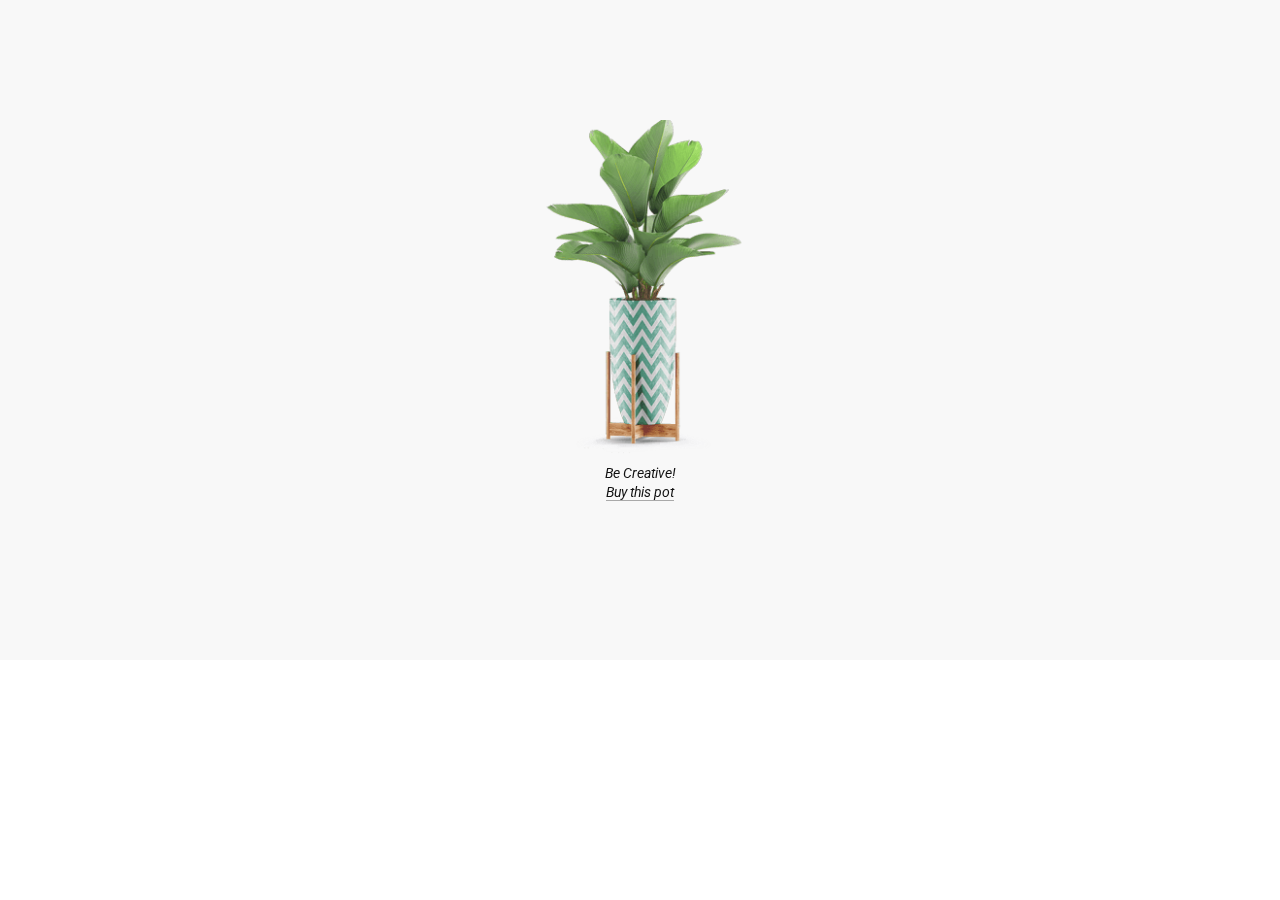
<file: coverflow/start/transparent-images.html>
<!DOCTYPE html>
<html>
	<head>
		<title>Royal 3D Coverflow</title>
		
		<meta http-equiv="Content-Type" content="text/html; charset=UTF-8">
		<meta name="viewport" content="width=device-width, initial-scale=1, maximum-scale=1, user-scalable=no, viewport-fit=cover" />
		
		<!-- Imports required for the css and js files -->
		<link rel="stylesheet" type="text/css" href="content/global.css"/>
		<script type="text/javascript" src="java/FWDR3DCov.js"></script>
	
		<style>
			body{
				margin: 0;
			}
		</style>
		
		<!-- Setup coverflow -->
		<script type="text/javascript">
			FWDR3DCovUtils.onReady(function(){
				new FWDR3DCov({

					// Main.
					instanceName:'fwdr3dcov0',
					coverflowHolderDivId:"myDiv",
					coverflowDataListDivId:"coverflowData",
					displayType:"responsive",
					coverflowWidth:1600,
					coverflowOffsetHeight:120,
					thumbnailResizeOffest:60,
					zIndex:0,
					mainFolderPath:"content",
					skinPath:"skin_white",
					useVectorIcons:"no",
					initializeOnlyWhenVisible:"no",
					coverflowStartPosition:"center",
					coverflowXRotation:0,
					rightClickContextMenu:"developer",
					enableMouseWheelScroll:"no",
					addKeyboardSupport:"yes",
					useDragAndSwipe:"yes",
					backgroundColor:"#f8f8f8",
					backgroundImage:"",
					backgroundImageRepeat:'no-repeat',
					backgroundImageSize:"auto",
					preloaderBackgroundColor:"#333333",
					preloaderFillColor:"#FFFFFF",

					// Thumbnails.
					thumbnailWidth:295,
		            thumbnailHeight:340,
		            thumbnailXSpace3D:200,
					thumbnailXOffset3D:100,
					thumbnailZSpace3D:0,
					thumbnailZOffset3D:800,
					thumbnailYAngle3D:0,
					thumbnailHoverOffset:20,
					thumbnailOffsetY:0,
					thumbnailBorderSize:0,
					thumbnailBackgroundColor:"#666666",
					thumbnailBorderColor1:"#FFFFFF",
					thumbnailBorderColor2:"#FFFFFF",
					numberOfThumbnailsToDisplayLeftAndRight:"3",
					infiniteLoop:"yes",
					transparentImages:"yes",
					showReflection:"no",
					reflectionHeight:60,
					reflectionDistance:0,
					reflectionOpacity:.15,
					showThumbnailsGradient:"yes",
					thumbnailGradientColor1:"rgba(255, 255, 255, 0)",
					thumbnailGradientColor2:"rgba(255, 255, 255, .2)",
					useVideo:"yes",
					videoAutoPlay:"no",
					nextVideoAutoPlay:"no",
					videoAutoPlayText:"Click to unmute",
					volume:1,
					showLogo:"yes",
					logoPath:"content/rl/content/evp/skin/logo.png",
					logoLink:"",
					fillEntireVideoScreen:"yes",
					showDefaultControllerForVimeo:"yes",
					showScrubberWhenControllerIsHidden:"yes",
					showVolumeButton:"yes",
					showTime:"yes",
					showRewindButton:"no",
					showQualityButton:"no",
					showPlaybackRateButton:"yes",
					showChromecastButton:"no",
					showFullScreenButton:"yes",
					showScrubberToolTipLabel:"yes",
					timeColor:"#B9B9B9",
					youtubeQualityButtonNormalColor:"#B9B9B9",
					youtubeQualityButtonSelectedColor:'#FFFFFF',
					scrubbersToolTipLabelBackgroundColor:'#FFFFFF',
					scrubbersToolTipLabelFontColor:'#5a5a5a',
					audioVisualizerLinesColor:'#D60E63',
					audioVisualizerCircleColor:'#FFFFFF',
					thumbnailsPreviewWidth:196,
					thumbnailsPreviewBackgroundColor:'#2e2e2e',
				    thumbnailsPreviewBorderColor:'#414141',
					thumbnailsPreviewLabelBackgroundColor:'#414141',
					thumbnailsPreviewLabelFontColor:'#CCCCCC',
					skipToVideoText:"You can skip to video in: ",
					skipToVideoButtonText:"Skip Ad",

					// Controls.
					controlsMaxWidth:600,
					controlsOffset:0,
					showNextAndPrevButtons:"yes",
					showNextAndPrevButtonsOnMobile:"no",
					nextAndPrevButtonsOffsetX:20,
					showLargeNextAndPrevButtons:"no",
					largeNextAndPrevButtonsMaxWidthPos:1300,
					showSlideshowButton:"yes",
					slideshowAutoplay:"no",
					slideshowDelay:5,
					slideshowPreloaderBackgroundColor:"#333333",
					slideshowPreloaderFillColor:"#FFFFFF",
					showScrollbar:"yes",
					showScrollbarOnMobile:"yes",
					scrollbarHandlerWidth:200,
					scrollbarTextColorNormal:"#FFFFFF",
					scrollbarTextColorSelected:"#FFFFFF",
					showBulletsNavigation:"no",
					bulletsNormalColor:"#D2D2D2",
					bulletsSelectedColor:"#333333",
					bulletsNormalRadius:6,
					bulletsSelectedRadius:9,
					spaceBetweenBullets:18,
												
					// Caption.
					showCaption:"yes",
					captionPosition:"out",
					captionAnimationType:"motion",
					showCaptionOnTap:"yes",
					showFullCaption:"no",
				
					// Menu.
					showMenu:"yes",
					startAtCategory:1,
					menuPosition:"topright",
					selectorLineColor:"#D1D1D1",
					selectorBackgroundColor:"#EDEDED",
					selectorTextNormalColor:"#111111",
					selectorTextSelectedColor:"#111111",
					buttonBackgroundColor:"#EDEDED",
					buttonTextNormalColor:"#717171",
					buttonTextSelectedColor:"#111111",
					menuHorizontalMargins:12,
					menuVerticalMargins:12,
												
					// Lightbox.
					useLightbox:"yes",
					rlUseDeepLinking:"yes",
					rlItemBackgroundColor:"#212121",
					rlDefaultItemWidth:1527,
					rlDefaultItemHeight:859,
					rlItemOffsetHeight:37,
					rlItemOffsetHeightButtonsTop:47,
					rlItemBorderSize:0,
					rlItemBorderColor:"#FFFFFF",
					rlMaxZoom:1.2,
					rlPreloaderBkColor:"#2e2e2e",
					rlPreloaderFillColor:"#FFFFFF",
					rlButtonsAlignment:"in",
					rlButtonsHideDelay:5,
					rlMediaLazyLoading:"yes",
					rlUseDrag:"yes",
					rlUseAsModal:"no",
					rlShowSlideShowButton:"yes",
					rlShowSlideShowAnimation:"yes",
					rlSlideShowAutoPlay:"no",
					rlSlideShowAutoStop:"no",
					rlSlideShowDelay:6,
					rlSlideShowBkColor:"#2e2e2e",
					rlSlideShowFillColor:"#FFFFFF",
					rlUseKeyboard:"yes",
					rlUseDoubleClick:"yes",
					rlShowCloseButton:"yes",
					rlShowFullscreenButton:"yes",
					rlShowZoomButton:"yes",
					rlShowCounter:"yes",
					rlShowNextAndPrevBtns:"yes",
					rlSpaceBetweenBtns:8,
					rlButtonsOffsetIn:10,
					rlButtonsOffsetOut:10,
					rlBackgroundColor:"rgba(0,0,0,.99)",
					rlShareButtons:['facebook', 'twitter', 'linkedin', 'tumblr', 'pinterest', 'reddit', 'buffer', 'digg','blogger'],
					rlShareText:"Share on",
					rlSharedURL:"deeplink",
					rlShareMainBackgroundColor:"rgba(0,0,0,.4)",
					rlShareBackgroundColor:"#FFFFFF",
					rlShowThumbnails:"yes",
					rlShowThumbnailsIcon:"yes",
					rlThumbnailsHeight:80,
					rlThumbnailsOverlayColor:"rgba(0,0,0,.4)",
					rlThumbnailsBorderSize:2,
					rlThumbnailsBorderColor:"#FFFFFF",
					rlSpaceBetweenThumbnailsAndItem:10,
					rlThumbnailsOffsetBottom:10,
					rlSpaceBetweenThumbnails:5,
					rlShowCaption:"yes",
					rlCaptionPosition:"bottomout",
					rlShowCaptionOnSmallScreens:"no",
					rlCaptionAnimationType:"motion",
					rlUseVideo:"yes",
					rlFillEntireScreenWithPoster:"yes",
					rlVolume:1,
					rlVideoAutoPlay:"no",
					rlNextVideoAutoPlay:"no",
					rlVideoAutoPlayText:"Click to unmute",
					rlShowLogo:"yes",
					rlLogoPath:"content/rl/content/evp/skin/logo.png",
					rlLogoLink:"",
					rlShowDefaultControllerForVimeo:"yes",
					rlShowScrubberWhenControllerIsHidden:"yes",
					rlShowRewindButton:"yes",
					rlShowVolumeButton:"yes",
					rlShowChromecastButton:"yes",
					rlShowPlaybackRateButton:"no",
					rlShowQualityButton:"yes",
					rlShowFullScreenButton:"yes",
					rlShowScrubberToolTipLabel:"yes",
					rlShowTime:"yes",
					rlTimeColor:"#B9B9B9",
					rlYoutubeQualityButtonNormalColor:"#B9B9B9",
					rlYoutubeQualityButtonSelectedColor:"#FFFFFF",
					rlScrubbersToolTipLabelBackgroundColor:"#FFFFFF",
					rlScrubbersToolTipLabelFontColor:"#5a5a5a",
					rlAudioVisualizerLinesColor:"#D60E63",
					rlAudioVisualizerCircleColor:"#FFFFFF",
					rlThumbnailsPreviewWidth:196,
					rlThumbnailsPreviewBackgroundColor:"#2e2e2e",
					rlThumbnailsPreviewBorderColor:"#414141",
					rlThumbnailsPreviewLabelBackgroundColor:"#414141",
					rlThumbnailsPreviewLabelFontColor:"#CCCCCC",
					rlSkipToVideoText:"You can skip to video in: ",
					rlSkipToVideoButtonText:"Skip Ad"
				});	
			});
		</script>
	</head>

	<body>

		<!-- Div used as a holder for the coverflow -->
		<div id="myDiv"></div>

		<!-- Carousel data -->
		<div id="coverflowData" style="display: none;">

			<!-- category  -->
			<div data-cat="pots">

				<ul>
					<li data-rl-src="link:https://webdesign-flash.ro" data-rl-target="_blank"></li>
					<li data-thumb-src="media/thumbnails/pot-14.png"></li>
					<li data-thumb-caption="" data-thumb-caption-offset="70">
					<p class="fwdr3dcov-title pot">Silver Dollar Plant</p>
						<p class="fwdr3dcov-desc pot">Be Creative!<br><a href="https://webdesign-flash.ro" target="_blank">Buy this pot</a></p>
					</li>
				</ul>

				<ul>
					<li data-rl-src="link:https://webdesign-flash.ro" data-rl-target="_blank"></li>
					<li data-thumb-src="media/thumbnails/pot-15.png"></li>
					<li data-thumb-caption="" data-thumb-caption-offset="70">
					<p class="fwdr3dcov-title pot">Epipremnum aureum or Devil's Ivy</p>
						<p class="fwdr3dcov-desc pot">Be Creative!<br><a href="https://webdesign-flash.ro" target="_blank">Buy this pot</a></p>
					</li>
				</ul>
				
				<ul>
					<li data-rl-src="link:https://webdesign-flash.ro" data-rl-target="_blank"></li>
					<li data-thumb-src="media/thumbnails/pot-3.png"></li>
					<li data-thumb-caption="" data-thumb-caption-offset="70">
						<p class="fwdr3dcov-title pot">Sleepy Face Painted Clay Pot</p>
						<p class="fwdr3dcov-desc pot">Be Creative!<br><a href="https://webdesign-flash.ro" target="_blank">Buy this pot</a></p>
					</li>
				</ul>

				<ul>
					<li data-rl-src="link:https://webdesign-flash.ro" data-rl-target="_blank"></li>
					<li data-thumb-src="media/thumbnails/pot-4.png"></li>
					<li data-thumb-caption="" data-thumb-caption-offset="70">
						<p class="fwdr3dcov-title pot">My Patch of Heaven</p>
						<p class="fwdr3dcov-desc pot">Be Creative!<br><a href="https://webdesign-flash.ro" target="_blank">Buy this pot</a></p>
					</li>
				</ul>

				<ul>
					<li data-rl-src="link:https://webdesign-flash.ro" data-rl-target="_blank"></li>
					<li data-thumb-src="media/thumbnails/pot-5.png"></li>
					<li data-thumb-caption="" data-thumb-caption-offset="70">
						<p class="fwdr3dcov-title pot">Rainbow Painted Flower Pot</p>
						<p class="fwdr3dcov-desc pot">Be Creative!<br><a href="https://webdesign-flash.ro" target="_blank">Buy this pot</a></p>
					</li>
				</ul>

				<ul>
					<li data-rl-src="link:https://webdesign-flash.ro" data-rl-target="_blank"></li>
					<li data-thumb-src="media/thumbnails/pot-6.png"></li>
					<li data-thumb-caption="" data-thumb-caption-offset="70">
						<p class="fwdr3dcov-title pot">Painted Aloe Pot Inspiration</p>
						<p class="fwdr3dcov-desc pot">Be Creative!<br><a href="https://webdesign-flash.ro" target="_blank">Buy this pot</a></p>
					</li>
				</ul>

				<ul>
					<li data-rl-src="link:https://webdesign-flash.ro" data-rl-target="_blank"></li>
					<li data-thumb-src="media/thumbnails/pot-1.png"></li>
					<li data-thumb-caption="" data-thumb-caption-offset="70">
						<p class="fwdr3dcov-title pot">Cyan Creative Tree Pot</p>
						<p class="fwdr3dcov-desc pot">Be Creative!<br><a href="https://webdesign-flash.ro" target="_blank">Buy this pot</a></p>
					</li>
				</ul>

				<ul>
					<li data-rl-src="link:https://webdesign-flash.ro" data-rl-target="_blank"></li>
					<li data-thumb-src="media/thumbnails/pot-2.png"></li>
					<li data-thumb-caption="" data-thumb-caption-offset="70">
						<p class="fwdr3dcov-title pot">Donut Themed Terra Cotta Pot</p>
						<p class="fwdr3dcov-desc pot">Be Creative!<br><a href="https://webdesign-flash.ro" target="_blank">Buy this pot</a></p>
					</li>
				</ul>

				<ul>
					<li data-rl-src="link:https://webdesign-flash.ro" data-rl-target="_blank"></li>
					<li data-thumb-src="media/thumbnails/pot-8.png"></li>
					<li data-thumb-caption="" data-thumb-caption-offset="70">
						<p class="fwdr3dcov-title pot">Poured Paint Potted Plant Design</p>
						<p class="fwdr3dcov-desc pot">Be Creative!<br><a href="https://webdesign-flash.ro" target="_blank">Buy this pot</a></p>
					</li>
				</ul>

				<ul>
					<li data-rl-src="link:https://webdesign-flash.ro" data-rl-target="_blank"></li>
					<li data-thumb-src="media/thumbnails/pot-9.png"></li>
					<li data-thumb-caption="" data-thumb-caption-offset="70">
						<p class="fwdr3dcov-title pot">Mini Ombre Herb Pots</p>
						<p class="fwdr3dcov-desc pot">Be Creative!<br><a href="https://webdesign-flash.ro" target="_blank">Buy this pot</a></p>
					</li>
				</ul>

				<ul>
					<li data-rl-src="link:https://webdesign-flash.ro" data-rl-target="_blank"></li>
					<li data-thumb-src="media/thumbnails/pot-10.png"></li>
					<li data-thumb-caption="" data-thumb-caption-offset="70">
						<p class="fwdr3dcov-title pot">Indoor Painted Clay Pots</p>
						<p class="fwdr3dcov-desc pot">Be Creative!<br><a href="https://webdesign-flash.ro" target="_blank">Buy this pot</a></p>
					</li>
				</ul>

				<ul>
					<li data-rl-src="link:https://webdesign-flash.ro" data-rl-target="_blank"></li>
					<li data-thumb-src="media/thumbnails/pot-7.png"></li>
					<li data-thumb-caption="" data-thumb-caption-offset="70">
						<p class="fwdr3dcov-title pot">Flower Clay Pot Design</p>
						<p class="fwdr3dcov-desc pot">Be Creative!<br><a href="https://webdesign-flash.ro" target="_blank">Buy this pot</a></p>
					</li>
				</ul>

				<ul>
					<li data-rl-src="link:https://webdesign-flash.ro" data-rl-target="_blank"></li>
					<li data-thumb-src="media/thumbnails/pot-11.png"></li>
					<li data-thumb-caption="" data-thumb-caption-offset="70">
					<p class="fwdr3dcov-title pot">Hand Painted Succulent Pot</p>
						<p class="fwdr3dcov-desc pot">Be Creative!<br><a href="https://webdesign-flash.ro" target="_blank">Buy this pot</a></p>
					</li>
				</ul>

				<ul>
					<li data-rl-src="link:https://webdesign-flash.ro" data-rl-target="_blank"></li>
					<li data-thumb-src="media/thumbnails/pot-12.png"></li>
					<li data-thumb-caption="" data-thumb-caption-offset="70">
					<p class="fwdr3dcov-title pot">Chinese Water Bamboo</p>
						<p class="fwdr3dcov-desc pot">Be Creative!<br><a href="https://webdesign-flash.ro" target="_blank">Buy this pot</a></p>
					</li>
				</ul>

				<ul>
					<li data-rl-src="link:https://webdesign-flash.ro" data-rl-target="_blank"></li>
					<li data-thumb-src="media/thumbnails/pot-13.png"></li>
					<li data-thumb-caption="" data-thumb-caption-offset="70">
					<p class="fwdr3dcov-title pot">Zamioculcas zamiifolia grow tall</p>
						<p class="fwdr3dcov-desc pot">Be Creative!<br><a href="https://webdesign-flash.ro" target="_blank">Buy this pot</a></p>
					</li>
				</ul>

			</div>
			<!-- end  -->
			
		</div>

		<!-- HTML content  -->
		<div id="html_content" style="display:none">
			<div class="fwdrl-html-content">
				<div>
					<img src="media/images/post.png" width="197" height="162"/>
					<h1>Sign Up For Our News Letter</h1>
					<p>Subscribe to join the greatest mailing list.<br>Want to keep up to date with all our last news and information?<br>Enter your email bellow to be added to our mailing list.</p>
					<input type="text" placeholder="Enter Your Email"></input>
					<h4>SUBSCRIBE NOW</h4>
				</div>
			</div>
		</div>
		
	</body>
</html>
</file>
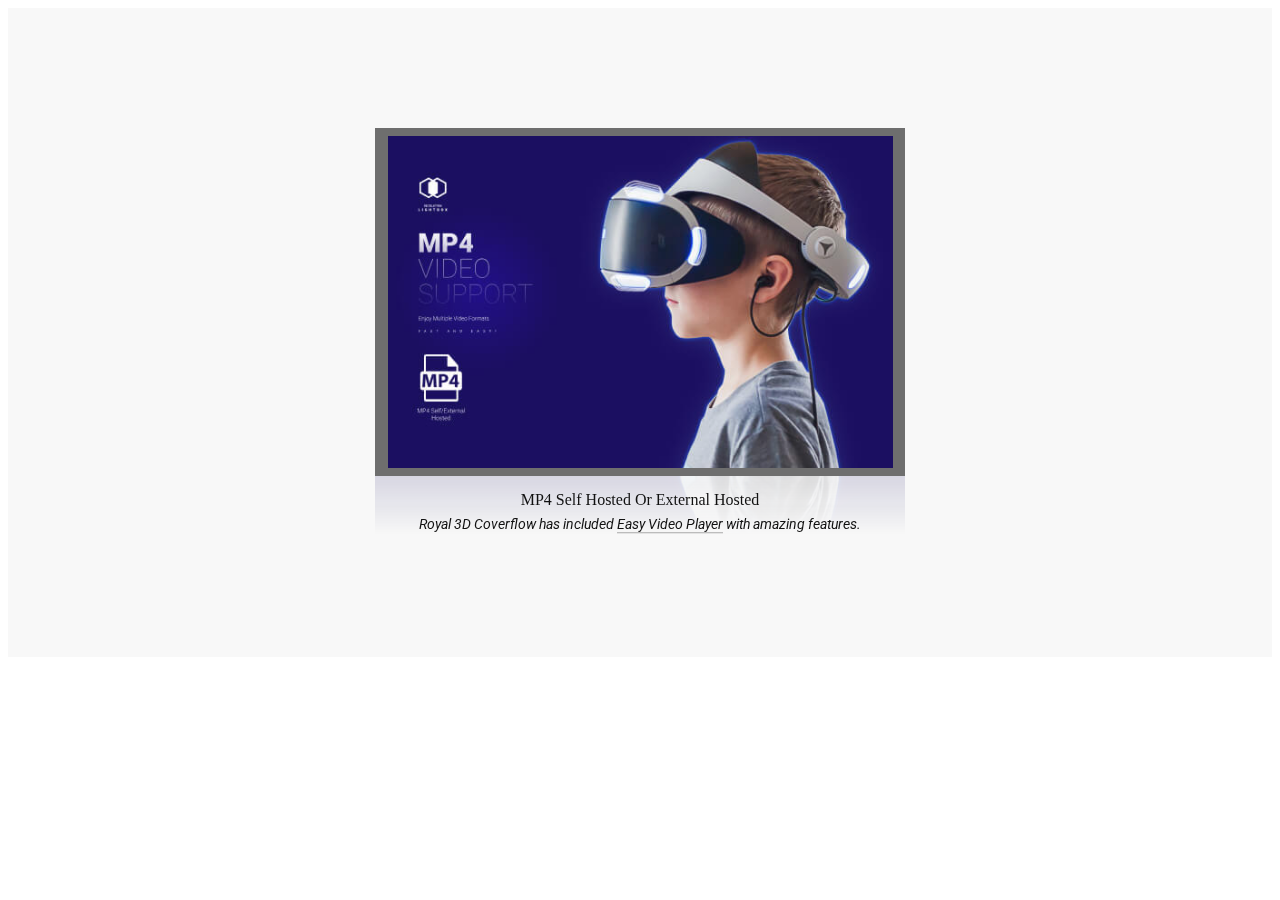
<file: coverflow/start/white.html>
<!DOCTYPE html>
<html>
	<head>
		<title>Royal 3D Coverflow</title>
		
		<meta http-equiv="Content-Type" content="text/html; charset=UTF-8">
		<meta name="viewport" content="width=device-width, initial-scale=1, maximum-scale=1, user-scalable=no, viewport-fit=cover" />
		
		<!-- Imports required for the css and js files -->
		<link rel="stylesheet" type="text/css" href="content/global.css"/>
		<script type="text/javascript" src="java/FWDR3DCov.js"></script>
	
		<!-- Setup coverflow -->
		<script type="text/javascript">
			FWDR3DCovUtils.onReady(function(){
				new FWDR3DCov({

					// Main.
					instanceName:'fwdr3dcov0',
					coverflowHolderDivId:"myDiv",
					coverflowDataListDivId:"coverflowData",
					displayType:"responsive",
					coverflowWidth:1600,
					coverflowOffsetHeight:120,
					thumbnailResizeOffest:60,
					zIndex:0,
					mainFolderPath:"content",
					skinPath:"skin_white",
					useVectorIcons:"no",
					initializeOnlyWhenVisible:"no",
					coverflowStartPosition:"center",
					coverflowXRotation:0,
					rightClickContextMenu:"developer",
					enableMouseWheelScroll:"no",
					addKeyboardSupport:"yes",
					useDragAndSwipe:"yes",
					backgroundColor:"#f8f8f8",
					backgroundImage:"",
					backgroundImageRepeat:'no-repeat',
					backgroundImageSize:"auto",
					preloaderBackgroundColor:"#333333",
					preloaderFillColor:"#FFFFFF",

					// Thumbnails.
					thumbnailWidth:530,
					thumbnailHeight:348,
					thumbnailXOffset3D:82,
					thumbnailXSpace3D:82,
					thumbnailZOffset3D:200,
					thumbnailZSpace3D:93,
					thumbnailYAngle3D:70,
					thumbnailHoverOffset:100,
					thumbnailOffsetY:0,
					thumbnailBorderSize:0,
					thumbnailBackgroundColor:"#666666",
					thumbnailBorderColor1:"#FFFFFF",
					thumbnailBorderColor2:"#FFFFFF",
					numberOfThumbnailsToDisplayLeftAndRight:"4",
					infiniteLoop:"yes",
					transparentImages:"no",
					showReflection:"yes",
					reflectionHeight:60,
					reflectionDistance:0,
					reflectionOpacity:.15,
					showThumbnailsGradient:"yes",
					thumbnailGradientColor1:"rgba(255, 255, 255, 0)",
					thumbnailGradientColor2:"rgba(255, 255, 255, .3)",
					useVideo:"yes",
					videoAutoPlay:"no",
					nextVideoAutoPlay:"no",
					videoAutoPlayText:"Click to unmute",
					volume:1,
					showLogo:"yes",
					logoPath:"content/rl/content/evp/skin/logo.png",
					logoLink:"",
					fillEntireVideoScreen:"yes",
					showDefaultControllerForVimeo:"yes",
					showScrubberWhenControllerIsHidden:"yes",
					showVolumeButton:"yes",
					showTime:"yes",
					showRewindButton:"no",
					showQualityButton:"no",
					showPlaybackRateButton:"yes",
					showChromecastButton:"no",
					showFullScreenButton:"yes",
					showScrubberToolTipLabel:"yes",
					timeColor:"#B9B9B9",
					youtubeQualityButtonNormalColor:"#B9B9B9",
					youtubeQualityButtonSelectedColor:'#FFFFFF',
					scrubbersToolTipLabelBackgroundColor:'#FFFFFF',
					scrubbersToolTipLabelFontColor:'#5a5a5a',
					audioVisualizerLinesColor:'#D60E63',
					audioVisualizerCircleColor:'#FFFFFF',
					thumbnailsPreviewWidth:196,
					thumbnailsPreviewBackgroundColor:'#2e2e2e',
				    thumbnailsPreviewBorderColor:'#414141',
					thumbnailsPreviewLabelBackgroundColor:'#414141',
					thumbnailsPreviewLabelFontColor:'#CCCCCC',
					skipToVideoText:"You can skip to video in: ",
					skipToVideoButtonText:"Skip Ad",

					// Controls.
					controlsMaxWidth:600,
					controlsOffset:0,
					showNextAndPrevButtons:"yes",
					showNextAndPrevButtonsOnMobile:"no",
					nextAndPrevButtonsOffsetX:20,
					showLargeNextAndPrevButtons:"no",
					largeNextAndPrevButtonsMaxWidthPos:1610,
					showSlideshowButton:"yes",
					slideshowAutoplay:"no",
					slideshowDelay:5,
					slideshowPreloaderBackgroundColor:"#333333",
					slideshowPreloaderFillColor:"#FFFFFF",
					showScrollbar:"yes",
					showScrollbarOnMobile:"yes",
					scrollbarHandlerWidth:200,
					scrollbarTextColorNormal:"#FFFFFF",
					scrollbarTextColorSelected:"#FFFFFF",
					showBulletsNavigation:"no",
					bulletsNormalColor:"#D2D2D2",
					bulletsSelectedColor:"#333333",
					bulletsNormalRadius:6,
					bulletsSelectedRadius:9,
					spaceBetweenBullets:18,
												
					// Caption.
					showCaption:"yes",
					captionPosition:"out",
					captionAnimationType:"motion",
					showCaptionOnTap:"yes",
					showFullCaption:"no",
				
					// Menu.
					showMenu:"yes",
					startAtCategory:1,
					menuPosition:"topright",
					selectorLineColor:"#D1D1D1",
					selectorBackgroundColor:"#EDEDED",
					selectorTextNormalColor:"#111111",
					selectorTextSelectedColor:"#111111",
					buttonBackgroundColor:"#EDEDED",
					buttonTextNormalColor:"#717171",
					buttonTextSelectedColor:"#111111",
					menuHorizontalMargins:12,
					menuVerticalMargins:12,
												
					// Lightbox.
					useLightbox:"yes",
					rlUseDeepLinking:"yes",
					rlItemBackgroundColor:"#212121",
					rlDefaultItemWidth:1527,
					rlDefaultItemHeight:859,
					rlItemOffsetHeight:37,
					rlItemOffsetHeightButtonsTop:47,
					rlItemBorderSize:0,
					rlItemBorderColor:"#FFFFFF",
					rlMaxZoom:1.2,
					rlPreloaderBkColor:"#2e2e2e",
					rlPreloaderFillColor:"#FFFFFF",
					rlButtonsAlignment:"in",
					rlButtonsHideDelay:5,
					rlMediaLazyLoading:"yes",
					rlUseDrag:"yes",
					rlUseAsModal:"no",
					rlShowSlideShowButton:"yes",
					rlShowSlideShowAnimation:"yes",
					rlSlideShowAutoPlay:"no",
					rlSlideShowAutoStop:"no",
					rlSlideShowDelay:6,
					rlSlideShowBkColor:"#2e2e2e",
					rlSlideShowFillColor:"#FFFFFF",
					rlUseKeyboard:"yes",
					rlUseDoubleClick:"yes",
					rlShowCloseButton:"yes",
					rlShowFullscreenButton:"yes",
					rlShowZoomButton:"yes",
					rlShowCounter:"yes",
					rlShowNextAndPrevBtns:"yes",
					rlSpaceBetweenBtns:8,
					rlButtonsOffsetIn:10,
					rlButtonsOffsetOut:10,
					rlBackgroundColor:"rgba(0,0,0,.99)",
					rlShareButtons:['facebook', 'twitter', 'linkedin', 'tumblr', 'pinterest', 'reddit', 'buffer', 'digg','blogger'],
					rlShareText:"Share on",
					rlSharedURL:"deeplink",
					rlShareMainBackgroundColor:"rgba(0,0,0,.4)",
					rlShareBackgroundColor:"#FFFFFF",
					rlShowThumbnails:"yes",
					rlShowThumbnailsIcon:"yes",
					rlThumbnailsHeight:80,
					rlThumbnailsOverlayColor:"rgba(0,0,0,.4)",
					rlThumbnailsBorderSize:2,
					rlThumbnailsBorderColor:"#FFFFFF",
					rlSpaceBetweenThumbnailsAndItem:10,
					rlThumbnailsOffsetBottom:10,
					rlSpaceBetweenThumbnails:5,
					rlShowCaption:"yes",
					rlCaptionPosition:"bottomout",
					rlShowCaptionOnSmallScreens:"no",
					rlCaptionAnimationType:"motion",
					rlUseVideo:"yes",
					rlFillEntireScreenWithPoster:"yes",
					rlVolume:1,
					rlVideoAutoPlay:"no",
					rlNextVideoAutoPlay:"no",
					rlVideoAutoPlayText:"Click to unmute",
					rlShowLogo:"yes",
					rlLogoPath:"content/rl/content/evp/skin/logo.png",
					rlLogoLink:"",
					rlShowDefaultControllerForVimeo:"yes",
					rlShowScrubberWhenControllerIsHidden:"yes",
					rlShowRewindButton:"yes",
					rlShowVolumeButton:"yes",
					rlShowChromecastButton:"yes",
					rlShowPlaybackRateButton:"no",
					rlShowQualityButton:"yes",
					rlShowFullScreenButton:"yes",
					rlShowScrubberToolTipLabel:"yes",
					rlShowTime:"yes",
					rlTimeColor:"#B9B9B9",
					rlYoutubeQualityButtonNormalColor:"#B9B9B9",
					rlYoutubeQualityButtonSelectedColor:"#FFFFFF",
					rlScrubbersToolTipLabelBackgroundColor:"#FFFFFF",
					rlScrubbersToolTipLabelFontColor:"#5a5a5a",
					rlAudioVisualizerLinesColor:"#D60E63",
					rlAudioVisualizerCircleColor:"#FFFFFF",
					rlThumbnailsPreviewWidth:196,
					rlThumbnailsPreviewBackgroundColor:"#2e2e2e",
					rlThumbnailsPreviewBorderColor:"#414141",
					rlThumbnailsPreviewLabelBackgroundColor:"#414141",
					rlThumbnailsPreviewLabelFontColor:"#CCCCCC",
					rlSkipToVideoText:"You can skip to video in: ",
					rlSkipToVideoButtonText:"Skip Ad"
				});
			});
		</script>
	</head>

	<body>

		<!-- Div used as a holder for the coverflow -->
		<div id="myDiv"></div>

		<!-- coverflow data -->
		<div id="coverflowData" style="display: none;">

			<!-- category  -->
			<div data-cat="Thumbs video">
				<ul>
					<li data-thumb-src="media/thumbnails/cov-adsense.jpg" data-thumb-video-src="media/videos/fwd-1080p.mp4" data-thumb-vast-src="//googleads.g.doubleclick.net/pagead/ads?ad_type=video&client=ca-video-pub-4968145218643279&videoad_start_delay=0&description_url=http%3A%2F%2Fwww.google.com&max_ad_duration=40000&adtest=on"></li>
					<li data-thumb-caption="" data-thumb-caption-offset="70">
						<p class="fwdr3dcov-title">Google Adsense & IMA SDK/Interactive Media Ads</p>
						<p class="fwdr3dcov-desc">Google Adsense & IMA SDK/Interactive Media Ads support, <a href='https://webdesign-flash.ro/p/evp' target='_blank'>Easy Video Player</a>.</p>
					</li>
				</ul>

				<ul>
					<li data-thumb-src="media/thumbnails/cov-GD.jpg" data-thumb-video-src="https://www.googleapis.com/drive/v3/files/0B4Au_agYmWFZNHNtZTlXUm1UUUE?alt=media&key=AIzaSyBsJ8HRNI4iHUqpszDtx3Ijq3ZKoXLUx-E&v=.mp4"></li>
					<li data-thumb-caption="" data-thumb-caption-offset="70">
						<p class="fwdr3dcov-title">Google Drive And Other Cloud Storage</p>
						<p class="fwdr3dcov-desc">Google Drive, Dropbox, and pretty much all cloud storage platforms, <a href='https://webdesign-flash.ro/p/evp' target='_blank'>Easy Video Player</a>.</p>
					</li>
				</ul>
			
				<ul>
					<li data-thumb-src="media/thumbnails/cov-mp3.jpg" data-thumb-video-src="media/audio/audio.mp3"></li>
					<li data-thumb-caption="" data-thumb-caption-offset="70">
						<p class="fwdr3dcov-title">MP3 Self Hosted Or External Hosted</p>
						<p class="fwdr3dcov-desc">Royal 3D Coverflow has included <a href='https://webdesign-flash.ro/p/evp' target='_blank'>Easy Video Player</a> with amazing features.</p>
					</li>
				</ul>

				<ul>
					<li data-thumb-src="media/thumbnails/cov-youtube.jpg" data-thumb-video-src="https://www.youtube.com/watch?v=IDZTCLNOfqU"></li>
					<li data-thumb-caption="" data-thumb-caption-offset="70">
						<p class="fwdr3dcov-title">Youtube</p>
						<p class="fwdr3dcov-desc">Youtube support, <a href='https://webdesign-flash.ro/p/evp' target='_blank'>Easy Video Player</a>.</p>
					</li>
				</ul>

				<ul>
					<li data-thumb-src="media/thumbnails/cov-hls.jpg" data-thumb-video-src="https://bitdash-a.akamaihd.net/content/MI201109210084_1/m3u8s/f08e80da-bf1d-4e3d-8899-f0f6155f6efa.m3u8"></li>
					<li data-thumb-caption="" data-thumb-caption-offset="70">
						<p class="fwdr3dcov-title">HLS/HTTP Live Streaming & DASH MEPG</p>
						<p class="fwdr3dcov-desc">Support for the HLS/HTTP Live Streaming and DASH MPEG formats, <a href='https://webdesign-flash.ro/p/evp' target='_blank'>Easy Video Player</a>.</p>
					</li>
				</ul>

				<ul>
					<li data-thumb-src="media/thumbnails/cov-pass.jpg" data-thumb-video-src="media/videos/fwd-1080p.mp4" data-thumb-password="dd1d878544e988bb644756ca5e0ba56b" data-thumb-preview-src="auto"></li>
					<li data-thumb-caption="" data-thumb-caption-offset="70">
						<p class="fwdr3dcov-title">Private/Protected Video</p>
						<p class="fwdr3dcov-desc">Private/password protected videos for all supported video formats, test password is <strong>Meli</strong>.</p>
					</li>
				</ul>

				<ul>
					<li data-thumb-src="media/thumbnails/cov-mp32.jpg" data-thumb-video-src="media/audio/audio.mp3"></li>
					<li data-thumb-caption="" data-thumb-caption-offset="70">
						<p class="fwdr3dcov-title">MP3 Self Hosted Or External Hosted</p>
						<p class="fwdr3dcov-desc">Royal 3D Coverflow has included <a href='https://webdesign-flash.ro/p/evp' target='_blank'>Easy Video Player</a> with amazing features.</p>
					</li>
				</ul>

				<ul>
					<li data-thumb-src="media/thumbnails/cov-mp4.jpg" data-thumb-video-src="media/videos/fwd-1080p.mp4"></li>
					<li data-thumb-caption="" data-thumb-caption-offset="70">
						<p class="fwdr3dcov-title">MP4 Self Hosted Or External Hosted</p>
						<p class="fwdr3dcov-desc">Royal 3D Coverflow has included <a href="https://webdesign-flash.ro/p/evp" target="_blank">Easy Video Player</a> with amazing features.</p>
					</li>
				</ul>

				<ul>
					<li data-thumb-src="media/thumbnails/cov-subtitle.jpg" data-thumb-video-src="media/videos/fwd-1080p.mp4" data-thumb-subtitle-src="media/subtitles/english_subtitle.vtt"></li>
					<li data-thumb-caption="" data-thumb-caption-offset="70">
						<p class="fwdr3dcov-title">Subtitle Support</p>
						<p class="fwdr3dcov-desc">Royal 3D Coverflow has included <a href="https://webdesign-flash.ro/p/evp" target="_blank">Easy Video Player</a> with amazing features.</p>
					</li>
				</ul>

				<ul>
					<li data-thumb-src="media/thumbnails/cov-thumb-preview.jpg" data-thumb-video-src="media/videos/fwd-1080p.mp4" data-thumb-preview-src="auto"></li>
					<li data-thumb-caption="" data-thumb-caption-offset="70">
						<p class="fwdr3dcov-title">Thumbnails Preview</p>
						<p class="fwdr3dcov-desc">Thumbnails live preview auto-generated or generated from a .vtt file, <a href='https://webdesign-flash.ro/p/evp' target='_blank'>Easy Video Player</a>.</p>
					</li>
				</ul>

				<ul>
					<li data-thumb-src="media/thumbnails/cov-cast.jpg" data-thumb-video-src="media/videos/girls.mp4"></li>
					<li data-thumb-caption="" data-thumb-caption-offset="70">
						<p class="fwdr3dcov-title">Google Chromecast</p>
						<p class="fwdr3dcov-desc">Google Chromecast support, click the <a href="https://webdesign-flash.ro/p/evp" target="_blank">Chormecast</a> button and connect to your casted device.</p>
					</li>
				</ul>

				<ul>
					<li data-thumb-src="media/thumbnails/cov-youtube.jpg" data-thumb-video-src="https://www.youtube.com/watch?v=IDZTCLNOfqU"></li>
					<li data-thumb-caption="" data-thumb-caption-offset="70">
						<p class="fwdr3dcov-title">Youtube</p>
						<p class="fwdr3dcov-desc">Youtube support, <a href='https://webdesign-flash.ro/p/evp' target='_blank'>Easy Video Player</a>.</p>
					</li>
				</ul>

				<ul>
					<li data-thumb-src="media/thumbnails/cov-mp33.jpg" data-thumb-video-src="media/audio/audio.mp3"></li>
					<li data-thumb-caption="" data-thumb-caption-offset="70">
						<p class="fwdr3dcov-title">MP3 Self Hosted Or External Hosted</p>
						<p class="fwdr3dcov-desc">Royal 3D Coverflow has included <a href='https://webdesign-flash.ro/p/evp' target='_blank'>Easy Video Player</a> with amazing features.</p>
					</li>
				</ul>
				
				<ul>
					<li data-thumb-src="media/thumbnails/cov-vimeo.jpg" data-thumb-video-src="https://vimeo.com/307791576"></li>
					<li data-thumb-caption="" data-thumb-caption-offset="70">
						<p class="fwdr3dcov-title">Vimeo & Vimeo Pro</p>
						<p class="fwdr3dcov-desc">Vimeo & Vimeo Pro support, <a href='https://webdesign-flash.ro/p/evp' target='_blank'>Easy Video Player</a>.</p>
					</li>
				</ul>
				
				<ul>
					<li data-thumb-src="media/thumbnails/cov-vast.jpg" data-thumb-video-src="media/videos/fwd-1080p.mp4" data-thumb-vast-src="media/vast/VMAP - Pre-roll Single Ad, Mid-roll Standard Pod with 3 ads, Post-roll Single (non linear between breaks) Ad.xml"></li>
					<li data-thumb-caption="" data-thumb-caption-offset="70">
						<p class="fwdr3dcov-title">VAST & VMAP</p>
						<p class="fwdr3dcov-desc">VAST/Video Ad Serving Template & VMAP/Video Multiple Ad Playlist support, <a href='https://webdesign-flash.ro/p/evp' target='_blank'>Easy Video Player</a>.</p>
					</li>
				</ul>
			</div> -->
			<!-- end  -->

			<!-- category  -->
			<div data-cat="Ligtbox gallery">
				<ul>
					<li data-rl-src="media/images/1.jpg"></li>
					<li data-thumb-src="media/thumbnails/1.jpg"></li>
					<li data-thumb-caption="" data-thumb-caption-offset="70">
						<p class="fwdr3dcov-title">We Are Taking Friendship Seriously</p>
						<p class="fwdr3dcov-desc">Friendship has always been morally <a href="https://webdesign-flash.ro" target="_blank">appreciated</a>, though it is particularistic and partial without compromise.</p>
					</li>
					<li data-rl-caption="">
						<p class="fwdrl-title">We Are Taking Friendship Seriously</p>
						<p class="fwdrl-desc">Friendship has always been morally <a href="https://webdesign-flash.ro" target="_blank">appreciated</a>, though it is particularistic and partial without compromise.</p>
					</li>
				</ul>

				<ul>
					<li data-rl-src="media/images/2.jpg"></li>
					<li data-thumb-src="media/thumbnails/2.jpg"></li>
					<li data-thumb-caption="" data-thumb-caption-offset="70">
						<p class="fwdr3dcov-title">Jewelry Puzzle Is Fun</p>
						<p class="fwdr3dcov-desc">Check out our puzzle <a href="https://webdesign-flash.ro" target="_blank">jewelry selection</a> for the very best in unique or custom.</p>
					</li>
					<li data-rl-caption="">
						<p class="fwdrl-title">Jewelry Puzzle Is Fun</p>
						<p class="fwdrl-desc">Check out our puzzle <a href="https://webdesign-flash.ro" target="_blank">jewelry selection</a> for the very best in unique or custom.</p>
					</li>
				</ul>

				<ul>
					<li data-rl-src="media/images/3.jpg"></li>
					<li data-thumb-src="media/thumbnails/3.jpg"></li>
					<li data-thumb-caption="" data-thumb-caption-offset="70">
						<p class="fwdr3dcov-title">It's Candy Sparkle Time</p>
						<p class="fwdr3dcov-desc">Candy do speak, but only to those who <a href="https://webdesign-flash.ro" target="_blank">know how</a> to listen.</p>
					</li>
					<li data-rl-caption="">
						<p class="fwdrl-title">It's Candy Sparkle Time</p>
						<p class="fwdrl-desc">Candy do speak, but only to those who <a href="https://webdesign-flash.ro" target="_blank">know how</a> to listen.</p>
					</li>
				</ul>

				<ul>
					<li data-rl-src="media/images/4.jpg"></li>
					<li data-thumb-src="media/thumbnails/4.jpg"></li>
					<li data-thumb-caption="" data-thumb-caption-offset="70">
						<p class="fwdr3dcov-title">Amazing Pink Jellyfish</p>
						<p class="fwdr3dcov-desc">For the Californian <a href="https://webdesign-flash.ro" target="_blank">species</a> occasionally known by that name but usually called the purple-striped jelly.</p>
					</li>
					<li data-rl-caption="">
						<p class="fwdrl-title">Amazing Pink Jellyfish</p>
						<p class="fwdrl-desc">For the Californian <a href="https://webdesign-flash.ro" target="_blank">species</a> occasionally known by that name but usually called the purple-striped jelly.</p>
					</li>
				</ul>

				<ul>
					<li data-rl-src="media/images/5.jpg"></li>
					<li data-thumb-src="media/thumbnails/5.jpg"></li>
					<li data-thumb-caption="" data-thumb-caption-offset="70">
						<p class="fwdr3dcov-title">Fluffy Pink Season</p>
						<p class="fwdr3dcov-desc">Well, fluffy shirts are, <a href="https://webdesign-flash.ro" target="_blank">by definition</a>, very comfortable.</p>
					</li>
					<li data-rl-caption="">
						<p class="fwdrl-title">Fluffy Pink Season</p>
						<p class="fwdrl-desc">Well, fluffy shirts are, <a href="https://webdesign-flash.ro" target="_blank">by definition</a>, very comfortable.</p>
					</li>
				</ul>

				<ul>
					<li data-rl-src="media/images/6.jpg"></li>
					<li data-thumb-src="media/thumbnails/6.jpg"></li>
					<li data-thumb-caption="" data-thumb-caption-offset="70">
						<p class="fwdr3dcov-title">Asian Fanta Flavors</p>
						<p class="fwdr3dcov-desc">Japanese Fanta is unlike all <a href="https://webdesign-flash.ro" target="_blank">others</a> around the worldknow how.</p>
					</li>
					<li data-rl-caption="">
						<p class="fwdrl-title">Asian Fanta Flavors</p>
						<p class="fwdrl-desc">Japanese Fanta is unlike all <a href="https://webdesign-flash.ro" target="_blank">others</a> around the worldknow how.</p>
					</li>
				</ul>

				<ul>
					<li data-rl-src="media/images/7.jpg"></li>
					<li data-thumb-src="media/thumbnails/7.jpg"></li>
					<li data-thumb-caption="" data-thumb-caption-offset="70">
						<p class="fwdr3dcov-title">Rusty Apple Toddy Recipe</p>
						<p class="fwdr3dcov-desc">Impossible delicious <a href="https://webdesign-flash.ro" target="_blank">recipe</a> with natural flavors.</p>
					</li>
					<li data-rl-caption="">
						<p class="fwdrl-title">Rusty Apple Toddy Recipe</p>
						<p class="fwdrl-desc">Impossible delicious <a href="https://webdesign-flash.ro" target="_blank">recipe</a> with natural flavors.</p>
					</li>
				</ul>

				<ul>
					<li data-rl-src="media/images/8.jpg"></li>
					<li data-thumb-src="media/thumbnails/8.jpg"></li>
					<li data-thumb-caption="" data-thumb-caption-offset="70">
						<p class="fwdr3dcov-title">Peek A Boo Where Are You :)</p>
						<p class="fwdr3dcov-desc">Fun storybook for adults about a <a href="https://webdesign-flash.ro" target="_blank">playful cat</a> that likes to hide.</p>
					</li>
					<li data-rl-caption="">
						<p class="fwdrl-title">Peek A Boo Where Are You :)</p>
						<p class="fwdrl-desc">Fun storybook for adults about a <a href="https://webdesign-flash.ro" target="_blank">playful cat</a> that likes to hide.</p>
					</li>
				</ul>

				<ul>
					<li data-rl-src="media/images/9.jpg"></li>
					<li data-thumb-src="media/thumbnails/9.jpg"></li>
					<li data-thumb-caption="" data-thumb-caption-offset="70">
						<p class="fwdr3dcov-title">Pink Easter Eggs Are Trendy</p>
						<p class="fwdr3dcov-desc">The current pink quartz and amethyst <a href="https://webdesign-flash.ro" target="_blank">trends</a> have reached beyond the trends.</p>
					</li>
					<li data-rl-caption="">
						<p class="fwdrl-title">Pink Easter Eggs Are Trendy</p>
						<p class="fwdrl-desc">The current pink quartz and amethyst <a href="https://webdesign-flash.ro" target="_blank">trends</a> have reached beyond the trends.</p>
					</li>
				</ul>
				
				<ul>
					<li data-rl-src="media/images/10.jpg"></li>
					<li data-thumb-src="media/thumbnails/10.jpg"></li>
					<li data-thumb-caption="" data-thumb-caption-offset="70">
						<p class="fwdr3dcov-title">We Rule in Three</p>
						<p class="fwdr3dcov-desc">The rule of three is a writing <a href="https://webdesign-flash.ro" target="_blank">principle</a> that suggests that a trio is more humorous.</p>
					</li>
					<li data-rl-caption="">
						<p class="fwdrl-title">We Rule in Three</p>
						<p class="fwdrl-desc">The rule of three is a writing <a href="https://webdesign-flash.ro" target="_blank">principle</a> that suggests that a trio is more humorous.</p>
					</li>
				</ul>

				<ul>
					<li data-rl-src="media/images/13.jpg"></li>
					<li data-thumb-src="media/thumbnails/13.jpg"></li>
					<li data-thumb-caption="" data-thumb-caption-offset="70">
						<p class="fwdr3dcov-title">Cute Dogs That Don’t Shed</p>
						<p class="fwdr3dcov-desc">Not everyone enjoys cleaning up <a href="https://webdesign-flash.ro" target="_blank">copious amounts</a> of dog hair.</p>
					</li>
					<li data-rl-caption="">
						<p class="fwdrl-title">Cute Dogs That Don’t Shed</p>
						<p class="fwdrl-desc">Not everyone enjoys cleaning up <a href="https://webdesign-flash.ro" target="_blank">copious amounts</a> of dog hair.</p>
					</li>
				</ul>

				<ul>
					<li data-rl-src="media/images/14.jpg"></li>
					<li data-thumb-src="media/thumbnails/14.jpg"></li>
					<li data-thumb-caption="" data-thumb-caption-offset="70">
						<p class="fwdr3dcov-title">Canon Pink Camera</p>
						<p class="fwdr3dcov-desc">Online shopping for electronics from a <a href="https://webdesign-flash.ro" target="_blank">great selection</a> of digital cameras.</p>
					</li>
					<li data-rl-caption="">
						<p class="fwdrl-title">Canon Pink Camera</p>
						<p class="fwdrl-desc">Online shopping for electronics from a <a href="https://webdesign-flash.ro" target="_blank">great selection</a> of digital cameras.</p>
					</li>
				</ul>

				<ul>
					<li data-rl-src="media/images/12.jpg"></li>
					<li data-thumb-src="media/thumbnails/12.jpg"></li>
					<li data-thumb-caption="" data-thumb-caption-offset="70">
						<p class="fwdr3dcov-title">Mona Lisa Landscape</p>
						<p class="fwdr3dcov-desc">Yes there are animals hidden in the <a href="https://webdesign-flash.ro" target="_blank">Mona Lisa</a>, but you don't have to look sideways all the way.</p>
					</li>
					<li data-rl-caption="">
						<p class="fwdrl-title">Mona Lisa Landscape</p>
						<p class="fwdrl-desc">Yes there are animals hidden in the <a href="https://webdesign-flash.ro" target="_blank">Mona Lisa</a>, but you don't have to look sideways all the way.</p>
					</li>
				</ul>

				<ul>
					<li data-rl-src="media/images/15.jpg"></li>
					<li data-thumb-src="media/thumbnails/15.jpg"></li>
					<li data-thumb-caption="" data-thumb-caption-offset="70">
						<p class="fwdr3dcov-title">Sleeping Beauty</p>
						<p class="fwdr3dcov-desc">Australian drama film written and directed by <a href="https://webdesign-flash.ro" target="_blank">Julia Leigh</a> in her directorial debut.</p>
					</li>
					<li data-rl-caption="">
						<p class="fwdrl-title">Sleeping Beauty</p>
						<p class="fwdrl-desc">Australian drama film written and directed by <a href="https://webdesign-flash.ro" target="_blank">Julia Leigh</a> in her directorial debut.</p>
					</li>
				</ul>

				<ul>
					<li data-rl-src="media/images/11.jpg"></li>
					<li data-thumb-src="media/thumbnails/11.jpg"></li>
					<li data-thumb-caption="" data-thumb-caption-offset="70">
						<p class="fwdr3dcov-title">Awesome Screw</p>
						<p class="fwdr3dcov-desc">Awesome K Screw Gauge <a href="https://webdesign-flash.ro" target="_blank">Micrometer</a> BRASS 25 mm S.</p>
					</li>
					<li data-rl-caption="">
						<p class="fwdrl-title">Awesome Screw</p>
						<p class="fwdrl-desc">Awesome K Screw Gauge <a href="https://webdesign-flash.ro" target="_blank">Micrometer</a> BRASS 25 mm S.</p>
					</li>
				</ul>
			</div>
			<!-- end  -->

			<!-- category  -->
			<div data-cat="Lightbox video">
				<ul>
					<li data-rl-src="media/videos/fwd-1080p.mp4" data-rl-poster-src="media/images/adsense.jpg" data-rl-vast-src="//googleads.g.doubleclick.net/pagead/ads?ad_type=video&client=ca-video-pub-4968145218643279&videoad_start_delay=0&description_url=http%3A%2F%2Fwww.google.com&max_ad_duration=40000&adtest=on"></li>
					<li data-thumb-src="media/thumbnails/cov-adsense.jpg"></li>
					<li data-thumb-caption="" data-thumb-caption-offset="70">
						<p class="fwdr3dcov-title">Lightbox Google Adsense & IMA SDK/Interactive Media Ads</p>
						<p class="fwdr3dcov-desc">Google Adsense & IMA SDK/Interactive Media Ads support, <a href='https://webdesign-flash.ro/p/evp' target='_blank'>Easy Video Player</a>.</p>
					</li>
					<li data-rl-caption="">
						<p class="fwdrl-title">Google Adsense & IMA SDK/Interactive Media Ads</p>
						<p class="fwdrl-desc">Google Adsense & IMA SDK/Interactive Media Ads support, <a href='https://webdesign-flash.ro/p/evp' target='_blank'>Easy Video Player</a>.</p>
					</li>
				</ul>

				<ul>
					<li data-rl-src="https://www.googleapis.com/drive/v3/files/0B4Au_agYmWFZNHNtZTlXUm1UUUE?alt=media&key=AIzaSyBsJ8HRNI4iHUqpszDtx3Ijq3ZKoXLUx-E&v=.mp4" data-rl-poster-src="media/images/GD.jpg"></li>
					<li data-thumb-src="media/thumbnails/cov-GD.jpg"></li>
					<li data-thumb-caption="" data-thumb-caption-offset="70">
						<p class="fwdr3dcov-title">Lightbox Google Drive And Other Cloud Storage</p>
						<p class="fwdr3dcov-desc">Google Drive, Dropbox, and pretty much all cloud storage platforms, <a href='https://webdesign-flash.ro/p/evp' target='_blank'>Easy Video Player</a>.</p>
					</li>
					<li data-rl-caption="">
						<p class="fwdrl-title">Google Drive And Other Cloud Storage</p>
						<p class="fwdrl-desc">Google Drive, Dropbox, and pretty much all cloud storage platforms, <a href='https://webdesign-flash.ro/p/evp' target='_blank'>Easy Video Player</a>.</p>
					</li>
				</ul>

				<ul>
					<li data-rl-src="media/audio/audio.mp3" data-rl-poster-src="media/images/mp3.jpg"></li>
					<li data-thumb-src="media/thumbnails/cov-mp3.jpg"></li>
					<li data-thumb-caption="" data-thumb-caption-offset="70">
						<p class="fwdr3dcov-title">Lightbox MP3 Self Hosted Or External Hosted</p>
						<p class="fwdr3dcov-desc">Royal 3D Coverflow has included <a href='https://webdesign-flash.ro/p/evp' target='_blank'>Easy Video Player</a> with amazing features.</p>
					</li>
					<li data-rl-caption="">
						<p class="fwdrl-title">MP3 Self Hosted Or External Hosted</p>
						<p class="fwdrl-desc">Royal 3D Coverflow has included <a href='https://webdesign-flash.ro/p/evp' target='_blank'>Easy Video Player</a> with amazing features.</p>
					</li>
				</ul>

				<ul>
					<li data-rl-src="https://www.youtube.com/watch?v=IDZTCLNOfqU" data-rl-poster-src="media/images/youtube.jpg"></li>
					<li data-thumb-src="media/thumbnails/cov-youtube.jpg"></li>
					<li data-thumb-caption="" data-thumb-caption-offset="70">
						<p class="fwdr3dcov-title">Lightbox Youtube</p>
						<p class="fwdr3dcov-desc">Youtube support, <a href='https://webdesign-flash.ro/p/evp' target='_blank'>Easy Video Player</a>.</p>
					</li>
					<li data-rl-caption="">
						<p class="fwdrl-title">Youtube</p>
						<p class="fwdrl-desc">Youtube support, <a href='https://webdesign-flash.ro/p/evp' target='_blank'>Easy Video Player</a>.</p>
					</li>
				</ul>
			
				<ul>
					<li data-rl-src="https://bitdash-a.akamaihd.net/content/MI201109210084_1/m3u8s/f08e80da-bf1d-4e3d-8899-f0f6155f6efa.m3u8" data-rl-poster-src="media/images/hls.jpg"></li>
					<li data-thumb-src="media/thumbnails/cov-hls.jpg"></li>
					<li data-thumb-caption="" data-thumb-caption-offset="70">
						<p class="fwdr3dcov-title">Lightbox HLS/HTTP Live Streaming & DASH MEPG</p>
						<p class="fwdr3dcov-desc">Support for the HLS/HTTP Live Streaming and DASH MPEG formats, <a href='https://webdesign-flash.ro/p/evp' target='_blank'>Easy Video Player</a>.</p>
					</li>
					<li data-rl-caption="">
						<p class="fwdrl-title">HLS/HTTP Live Streaming & DASH MEPG</p>
						<p class="fwdrl-desc">Support for the HLS/HTTP Live Streaming and DASH MPEG formats, <a href='https://webdesign-flash.ro/p/evp' target='_blank'>Easy Video Player</a>.</p>
					</li>
				</ul>

				<ul>
					<li data-rl-src="media/videos/fwd-1080p.mp4" data-rl-poster-src="media/images/pass.jpg" data-rl-password="dd1d878544e988bb644756ca5e0ba56b"></li>
					<li data-thumb-src="media/thumbnails/cov-pass.jpg"></li>
					<li data-thumb-caption="" data-thumb-caption-offset="70">
						<p class="fwdr3dcov-title">Lightbox Private/Protected Video</p>
						<p class="fwdr3dcov-desc">Private/password protected videos, test password is <strong>Meli</strong>.</p>
					</li>
					<li data-rl-caption="">
						<p class="fwdrl-title">Private/Protected Video</p>
						<p class="fwdrl-desc">Private/password protected videos, test password is <strong>Meli</strong>.</p>
					</li>
				</ul>

				<ul>
					<li data-rl-src="media/audio/audio.mp3" data-rl-poster-src="media/images/mp32.jpg"></li>
					<li data-thumb-src="media/thumbnails/cov-mp32.jpg"></li>
					<li data-thumb-caption="" data-thumb-caption-offset="70">
						<p class="fwdr3dcov-title">Lightbox MP3 Self Hosted Or External Hosted</p>
						<p class="fwdr3dcov-desc">Royal 3D Coverflow has included <a href='https://webdesign-flash.ro/p/evp' target='_blank'>Easy Video Player</a> with amazing features.</p>
					</li>
					<li data-rl-caption="">
						<p class="fwdrl-title">MP3 Self Hosted Or External Hosted</p>
						<p class="fwdrl-desc">Royal 3D Coverflow has included <a href='https://webdesign-flash.ro/p/evp' target='_blank'>Easy Video Player</a> with amazing features.</p>
					</li>
				</ul>

				<ul>
					<li data-rl-src="media/videos/fwd-1080p.mp4" data-rl-poster-src="media/images/mp4.jpg" data-rl-subtitle-src="media/subtitles/english_subtitle.vtt"></li>
					<li data-thumb-src="media/thumbnails/cov-mp4.jpg"></li>
					<li data-thumb-caption="" data-thumb-caption-offset="70">
						<p class="fwdr3dcov-title">Lightbox MP4 Self Hosted Or External Hosted</p>
						<p class="fwdr3dcov-desc">Royal 3D Coverflow has included <a href="https://webdesign-flash.ro/p/evp" target="_blank">Easy Video Player</a> with amazing features.</p>
					</li>
					<li data-rl-caption="">
						<p class="fwdrl-title">MP4 Self Hosted Or External Hosted</p>
						<p class="fwdrl-desc">Royal 3D Coverflow has included <a href="https://webdesign-flash.ro/p/evp" target="_blank">Easy Video Player</a> with amazing features.</p>
					</li>
				</ul>

				<ul>
					<li data-rl-src="media/videos/fwd-1080p.mp4" data-rl-poster-src="media/images/subtitle.jpg" data-rl-subtitle-src="media/subtitles/english_subtitle.vtt"></li>
					<li data-thumb-src="media/thumbnails/cov-subtitle.jpg"></li>
					<li data-thumb-caption="" data-thumb-caption-offset="70">
						<p class="fwdr3dcov-title">Lightbox Subtitle Support</p>
						<p class="fwdr3dcov-desc">Royal 3D Coverflow has included <a href="https://webdesign-flash.ro/p/evp" target="_blank">Easy Video Player</a> with amazing features.</p>
					</li>
					<li data-rl-caption="">
						<p class="fwdrl-title">Subtitle Support</p>
						<p class="fwdrl-desc">Royal 3D Coverflow has included <a href="https://webdesign-flash.ro/p/evp" target="_blank">Easy Video Player</a> with amazing features.</p>
					</li>
				</ul>

				<ul>
					<li data-rl-src="media/videos/fwd-1080p.mp4" data-rl-poster-src="media/images/thumb-preview.jpg" data-rl-subtitle-src="media/subtitles/english_subtitle.vtt" data-rl-preview-src="auto"></li>
					<li data-thumb-src="media/thumbnails/cov-thumb-preview.jpg"></li>
					<li data-thumb-caption="" data-thumb-caption-offset="70">
						<p class="fwdr3dcov-title">Lightbox Thumbnails Preview</p>
						<p class="fwdr3dcov-desc">Thumbnails live preview auto-generated or generated from a .vtt file, <a href='https://webdesign-flash.ro/p/evp' target='_blank'>Easy Video Player</a>.</p>
					</li>
					<li data-rl-caption="">
						<p class="fwdrl-title">Thumbnails Preview</p>
						<p class="fwdrl-desc">Thumbnails live preview auto-generated or generated from a .vtt file, <a href='https://webdesign-flash.ro/p/evp' target='_blank'>Easy Video Player</a>.</p>
					</li>
				</ul>

				<ul>
					<li data-rl-src="media/videos/fwd-1080p.mp4" data-rl-poster-src="media/images/cast.jpg" data-rl-subtitle-src="media/subtitles/english_subtitle.vtt"></li>
					<li data-thumb-src="media/thumbnails/cov-cast.jpg"></li>
					<li data-thumb-caption="" data-thumb-caption-offset="70">
						<p class="fwdr3dcov-title">Lightbox Google Chromecast</p>
						<p class="fwdr3dcov-desc">Google Chromecast support, click the <a href="https://webdesign-flash.ro/p/evp" target="_blank">Chormecast</a> button and connect to your casted device.</p>
					</li>
					<li data-rl-caption="">
						<p class="fwdrl-title">Google Chromecast</p>
						<p class="fwdrl-desc">Google Chromecast support, click the <a href="https://webdesign-flash.ro/p/evp" target="_blank">Chormecast</a> button and connect to your casted device.</p>
					</li>
				</ul>

				<ul>
					<li data-rl-src="https://www.youtube.com/watch?v=IDZTCLNOfqU" data-rl-poster-src="media/images/youtube.jpg"></li>
					<li data-thumb-src="media/thumbnails/cov-youtube.jpg"></li>
					<li data-thumb-caption="" data-thumb-caption-offset="70">
						<p class="fwdr3dcov-title">Lightbox Youtube</p>
						<p class="fwdr3dcov-desc">Youtube support, <a href='https://webdesign-flash.ro/p/evp' target='_blank'>Easy Video Player</a>.</p>
					</li>
					<li data-rl-caption="">
						<p class="fwdrl-title">Youtube</p>
						<p class="fwdrl-desc">Youtube support, <a href='https://webdesign-flash.ro/p/evp' target='_blank'>Easy Video Player</a>.</p>
					</li>
				</ul>

				<ul>
					<li data-rl-src="media/audio/audio.mp3" data-rl-poster-src="media/images/mp33.jpg"></li>
					<li data-thumb-src="media/thumbnails/cov-mp33.jpg"></li>
					<li data-thumb-caption="" data-thumb-caption-offset="70">
						<p class="fwdr3dcov-title">Lightbox MP3 Self Hosted Or External Hosted</p>
						<p class="fwdr3dcov-desc">Royal 3D Coverflow has included <a href='https://webdesign-flash.ro/p/evp' target='_blank'>Easy Video Player</a> with amazing features.</p>
					</li>
					<li data-rl-caption="">
						<p class="fwdrl-title">MP3 Self Hosted Or External Hosted</p>
						<p class="fwdrl-desc">Royal 3D Coverflow has included <a href='https://webdesign-flash.ro/p/evp' target='_blank'>Easy Video Player</a> with amazing features.</p>
					</li>
				</ul>
				
				<ul>
					<li data-rl-src="https://vimeo.com/307791576" data-rl-poster-src="media/images/vimeo.jpg"></li>
					<li data-thumb-src="media/thumbnails/cov-vimeo.jpg"></li>
					<li data-thumb-caption="" data-thumb-caption-offset="70">
						<p class="fwdr3dcov-title">Lightbox Vimeo & Vimeo Pro</p>
						<p class="fwdr3dcov-desc">Vimeo & Vimeo Pro support, <a href='https://webdesign-flash.ro/p/evp' target='_blank'>Easy Video Player</a>.</p>
					</li>
					<li data-rl-caption="">
						<p class="fwdrl-title">Vimeo & Vimeo Pro</p>
						<p class="fwdrl-desc">Vimeo & Vimeo Pro support, <a href='https://webdesign-flash.ro/p/evp' target='_blank'>Easy Video Player</a>.</p>
					</li>
				</ul>
				
				<ul>
					<li data-rl-src="media/videos/fwd-1080p.mp4" data-rl-poster-src="media/images/vast.jpg" data-rl-vast-src="media/vast/VMAP - Pre-roll Single Ad, Mid-roll Standard Pod with 3 ads, Post-roll Single (non linear between breaks) Ad.xml"></li>
					<li data-thumb-src="media/thumbnails/cov-vast.jpg"></li>
					<li data-thumb-caption="" data-thumb-caption-offset="70">
						<p class="fwdr3dcov-title">Lightbox VAST & VMAP</p>
						<p class="fwdr3dcov-desc">VAST/Video Ad Serving Template & VMAP/Video Multiple Ad Playlist support, <a href='https://webdesign-flash.ro/p/evp' target='_blank'>Easy Video Player</a>.</p>
					</li>
					<li data-rl-caption="">
						<p class="fwdrl-title">VAST & VMAP</p>
						<p class="fwdrl-desc">VAST/Video Ad Serving Template & VMAP/Video Multiple Ad Playlist support, <a href='https://webdesign-flash.ro/p/evp' target='_blank'>Easy Video Player</a>.</p>
					</li>
				</ul>
			</div>
			<!-- end  -->

			<!-- category  -->
			<div data-cat="Lightbox mixed">
				<ul>
					<li data-rl-src="https://bitdash-a.akamaihd.net/content/MI201109210084_1/m3u8s/f08e80da-bf1d-4e3d-8899-f0f6155f6efa.m3u8" data-rl-poster-src="media/images/hls.jpg"></li>
					<li data-thumb-src="media/thumbnails/cov-hls.jpg"></li>
					<li data-thumb-caption="" data-thumb-caption-offset="70">
						<p class="fwdr3dcov-title">HLS/HTTP Live Streaming & DASH MEPG</p>
						<p class="fwdr3dcov-desc">Support for the HLS/HTTP Live Streaming and DASH MPEG formats, <a href='https://webdesign-flash.ro/p/evp' target='_blank'>Easy Video Player</a>.</p>
					</li>
					<li data-rl-caption="">
						<p class="fwdrl-title">HLS/HTTP Live Streaming & DASH MEPG</p>
						<p class="fwdrl-desc">Support for the HLS/HTTP Live Streaming and DASH MPEG formats, <a href='https://webdesign-flash.ro/p/evp' target='_blank'>Easy Video Player</a>.</p>
					</li>
				</ul>

				<ul>
					<li data-rl-src="media/videos/fwd-1080p.mp4" data-rl-poster-src="media/images/mp4.jpg" data-rl-subtitle-src="media/subtitles/english_subtitle.vtt"></li>
					<li data-thumb-src="media/thumbnails/cov-mp4.jpg"></li>
					<li data-thumb-caption="" data-thumb-caption-offset="70">
						<p class="fwdr3dcov-title">MP4 Self/External Hosted With Subtitle</p>
						<p class="fwdr3dcov-desc">Royal 3D Coverflow has included <a href="https://webdesign-flash.ro/p/evp" target="_blank">Easy Video Player</a> with amazing features.</p>
					</li>
					<li data-rl-caption="">
						<p class="fwdrl-title">MP4 Self/External Hosted With Subtitle</p>
						<p class="fwdrl-desc">Royal 3D Coverflow has included <a href="https://webdesign-flash.ro/p/evp" target="_blank">Easy Video Player</a> with amazing features.</p>
					</li>
				</ul>

				<ul>
					<li data-rl-src="media/images/5.jpg"></li>
					<li data-thumb-src="media/thumbnails/5.jpg"></li>
					<li data-thumb-caption="" data-thumb-caption-offset="70">
						<p class="fwdr3dcov-title">Fluffy Pink Season</p>
						<p class="fwdr3dcov-desc">Well, fluffy shirts are, <a href="https://webdesign-flash.ro" target="_blank">by definition</a>, very comfortable.</p>
					</li>
					<li data-rl-caption="">
						<p class="fwdrl-title">Fluffy Pink Season</p>
						<p class="fwdrl-desc">Well, fluffy shirts are, <a href="https://webdesign-flash.ro" target="_blank">by definition</a>, very comfortable.</p>
					</li>
				</ul>

				<ul>
					<li data-rl-src="media/images/10.jpg"></li>
					<li data-thumb-src="media/thumbnails/cov-img.jpg"></li>
					<li data-thumb-caption="" data-thumb-caption-offset="70">
						<p class="fwdr3dcov-title">Lightbox Image Support</p>
						<p class="fwdr3dcov-desc">Lightbox image (.jpg, .jpeg, .png) support with advanced features.</p>
					</li>
					<li data-rl-caption="">
						<p class="fwdrl-title">Lightbox Image Support</p>
						<p class="fwdrl-desc">Lightbox image (.jpg, .jpeg, .png) support with advanced features.</p>
					</li>
				</ul>
				
				<ul>
					<li data-rl-src="https://www.wikipedia.org/"></li>
					<li data-thumb-src="media/thumbnails/cov-iframe.jpg"></li>
					<li data-thumb-caption="" data-thumb-caption-offset="70">
						<p class="fwdr3dcov-title">Lightbox Iframe Support</p>
						<p class="fwdr3dcov-desc">Embed any HTML page using and Iframe, <a href="https://webdesign-flash.ro/" target="_blank">unlimited possibilities</a>.</p>
					</li>
					<li data-rl-caption="">
						<p class="fwdrl-title">Lightbox Iframe Support</p>
						<p class="fwdrl-desc">Embed any HTML page using and Iframe, <a href="https://webdesign-flash.ro/" target="_blank">unlimited possibilities</a>.</p>
					</li>
				</ul>

				<ul>
					<li data-rl-src="media/sample.pdf"></li>
					<li data-thumb-src="media/thumbnails/cov-pdf.jpg"></li>
					<li data-thumb-caption="" data-thumb-caption-offset="70">
						<p class="fwdr3dcov-title">Lightbox PDF Support</p>
						<p class="fwdr3dcov-desc">Easily display <a href="https://webdesign-flash.ro/" target="_blank">.pdf format</a>.</p>
					</li>
					<li data-rl-caption="">
						<p class="fwdrl-title">PDF Support</p>
						<p class="fwdrl-desc">Easily display <a href="https://webdesign-flash.ro/" target="_blank">.pdf format</a>.</p>
					</li>
				</ul>

				<ul>
					<li data-rl-src="html_content" data-rl-width="450" data-rl-height="596"></li>
					<li data-thumb-src="media/thumbnails/cov-html.jpg"></li>
					<li data-thumb-caption="" data-thumb-caption-offset="70">
						<p class="fwdr3dcov-title">Lightbox HTML Content Support</p>
						<p class="fwdr3dcov-desc">Easily display <a href="https://webdesign-flash.ro/" target="_blank">HTML content</a>.</p>
					</li>
				</ul>

				<ul>
					<li data-rl-src="link:https://webdesign-flash.ro" data-rl-target="_blank"></li>
					<li data-thumb-src="media/thumbnails/cov-link.jpg"></li>
					<li data-thumb-caption="" data-thumb-caption-offset="70">
						<p class="fwdr3dcov-title">Open Page With Custom Link</p>
						<p class="fwdr3dcov-desc">Open a new page in a new/same window, when clicking the thumbnail.</p>
					</li>
					<li data-rl-caption="">
						<p class="fwdrl-title">CUSTOM TEXT CAN BE ADDED HERE AND FORMATTED WITH CSS</p>
						<p class="fwdrl-desc">Full css support, the text which appear over the thumbnail can be formatted  with CSS.</p>
					</li>
				</ul>

				<ul>
					<li data-rl-src="https://www.google.com/maps/embed/v1/place?q=castelul%20hunedoara&key=AIzaSyDYlgLIneg_UOd8STBfJEgq2JgmT5nNJKU"></li>
					<li data-thumb-src="media/thumbnails/cov-maps.jpg"></li>
					<li data-thumb-caption="" data-thumb-caption-offset="70">
						<p class="fwdr3dcov-title">Lightbox Google Maps Support</p>
						<p class="fwdr3dcov-desc">Google maps support using <a href="https://webdesign-flash.ro/" target="_blank">Iframe</a> embed.</p>
					</li>
					<li data-rl-caption="">
						<p class="fwdrl-title">Lightbox Google Maps Support</p>
						<p class="fwdrl-desc">Google maps support using <a href="https://webdesign-flash.ro/" target="_blank">Iframe</a> embed.</p>
					</li>
				</ul>

				<ul>
					<li data-rl-src="media/videos/fwd-1080p.mp4" data-rl-poster-src="media/images/mp4.jpg"></li>
					<li data-thumb-src="media/thumbnails/cov-mp4.jpg"></li>
					<li data-thumb-caption="" data-thumb-caption-offset="70">
						<p class="fwdr3dcov-title">Lightbox MP4 Self/External Hosted</p>
						<p class="fwdr3dcov-desc">Royal 3D Coverflow has included <a href="https://webdesign-flash.ro/p/evp" target="_blank">Easy Video Player</a> with amazing features.</p>
					</li>
					<li data-rl-caption="">
						<p class="fwdrl-title">MP4 Self/External Hosted With Subtitle</p>
						<p class="fwdrl-desc">Royal 3D Coverflow has included <a href="https://webdesign-flash.ro/p/evp" target="_blank">Easy Video Player</a> with amazing features.</p>
					</li>
				</ul>

				<ul>
					<li data-rl-src="https://vimeo.com/307791576" data-rl-poster-src="media/images/vimeo.jpg"></li>
					<li data-thumb-src="media/thumbnails/cov-vimeo.jpg"></li>
					<li data-thumb-caption="" data-thumb-caption-offset="70">
						<p class="fwdr3dcov-title">Lightbox Vimeo & Vimeo Pro</p>
						<p class="fwdr3dcov-desc">Vimeo & Vimeo Pro support, <a href='https://webdesign-flash.ro/p/evp' target='_blank'>Easy Video Player</a>.</p>
					</li>
					<li data-rl-caption="">
						<p class="fwdrl-title">Vimeo & Vimeo Pro</p>
						<p class="fwdrl-desc">Vimeo & Vimeo Pro support, <a href='https://webdesign-flash.ro/p/evp' target='_blank'>Easy Video Player</a>.</p>
					</li>
				</ul>
				
				<ul>
					<li data-rl-src="https://www.youtube.com/watch?v=IDZTCLNOfqU" data-rl-poster-src="media/images/youtube.jpg"></li>
					<li data-thumb-src="media/thumbnails/cov-youtube.jpg"></li>
					<li data-thumb-caption="" data-thumb-caption-offset="70">
						<p class="fwdr3dcov-title">Lightbox Youtube</p>
						<p class="fwdr3dcov-desc">Youtube support, <a href='https://webdesign-flash.ro/p/evp' target='_blank'>Easy Video Player</a>.</p>
					</li>
					<li data-rl-caption="">
						<p class="fwdrl-title">Youtube</p>
						<p class="fwdrl-desc">Youtube support, <a href='https://webdesign-flash.ro/p/evp' target='_blank'>Easy Video Player</a>.</p>
					</li>
				</ul>

				<ul>
					<li data-rl-src="media/audio/audio.mp3" data-rl-poster-src="media/images/mp3.jpg"></li>
					<li data-thumb-src="media/thumbnails/cov-mp3.jpg"></li>
					<li data-thumb-caption="" data-thumb-caption-offset="70">
						<p class="fwdr3dcov-title">Lightbox MP3 Self Hosted Or External Hosted</p>
						<p class="fwdr3dcov-desc">Royal 3D Coverflow has included <a href='https://webdesign-flash.ro/p/evp' target='_blank'>Easy Video Player</a> with amazing features.</p>
					</li>
					<li data-rl-caption="">
						<p class="fwdrl-title">MP3 Self Hosted Or External Hosted</p>
						<p class="fwdrl-desc">Royal 3D Coverflow has included <a href='https://webdesign-flash.ro/p/evp' target='_blank'>Easy Video Player</a> with amazing features.</p>
					</li>
				</ul>

				<ul>
					<li data-rl-src="media/videos/fwd-1080p.mp4" data-rl-poster-src="media/images/pass.jpg" data-rl-password="dd1d878544e988bb644756ca5e0ba56b" data-rl-preview-src="auto"></li>
					<li data-thumb-src="media/thumbnails/cov-pass.jpg"></li>
					<li data-thumb-caption="" data-thumb-caption-offset="70">
						<p class="fwdr3dcov-title">Lightbox Private/Protected Video With Thumbnails Preview</p>
						<p class="fwdr3dcov-desc">Private/password protected videos with auto-generated thumbnails preview, test password is <strong>Meli</strong>.</p>
					</li>
					<li data-rl-caption="">
						<p class="fwdrl-title">Private/Protected Video With Thumbnails Preview</p>
						<p class="fwdrl-desc">Private/password protected videos with auto-generated thumbnails preview, test password is <strong>Meli</strong>.</p>
					</li>
				</ul>

				<ul>
					<li data-rl-src="media/audio/audio.mp3" data-rl-poster-src="media/images/mp3.jpg"></li>
					<li data-thumb-src="media/thumbnails/cov-mp3.jpg"></li>
					<li data-thumb-caption="" data-thumb-caption-offset="70">
						<p class="fwdr3dcov-title">MP3 Self Hosted Or External Hosted</p>
						<p class="fwdr3dcov-desc">Royal 3D Coverflow has included <a href='https://webdesign-flash.ro/p/evp' target='_blank'>Easy Video Player</a> with amazing features.</p>
					</li>
					<li data-rl-caption="">
						<p class="fwdrl-title">MP3 Self Hosted Or External Hosted</p>
						<p class="fwdrl-desc">Royal 3D Coverflow has included <a href='https://webdesign-flash.ro/p/evp' target='_blank'>Easy Video Player</a> with amazing features.</p>
					</li>
				</ul>
			</div>
			<!-- end  -->

		</div>

		<!-- HTML content  -->
		<div id="html_content" style="display:none">
			<div class="fwdrl-html-content">
				<div>
					<img src="media/images/post.png" width="197" height="162"/>
					<h1>Sign Up For Our News Letter</h1>
					<p>Subscribe to join the greatest mailing list.<br>Want to keep up to date with all our last news and information?<br>Enter your email bellow to be added to our mailing list.</p>
					<input type="text" placeholder="Enter Your Email"></input>
					<h4>SUBSCRIBE NOW</h4>
				</div>
			</div>
		</div>
		
	</body>
</html>
</file>
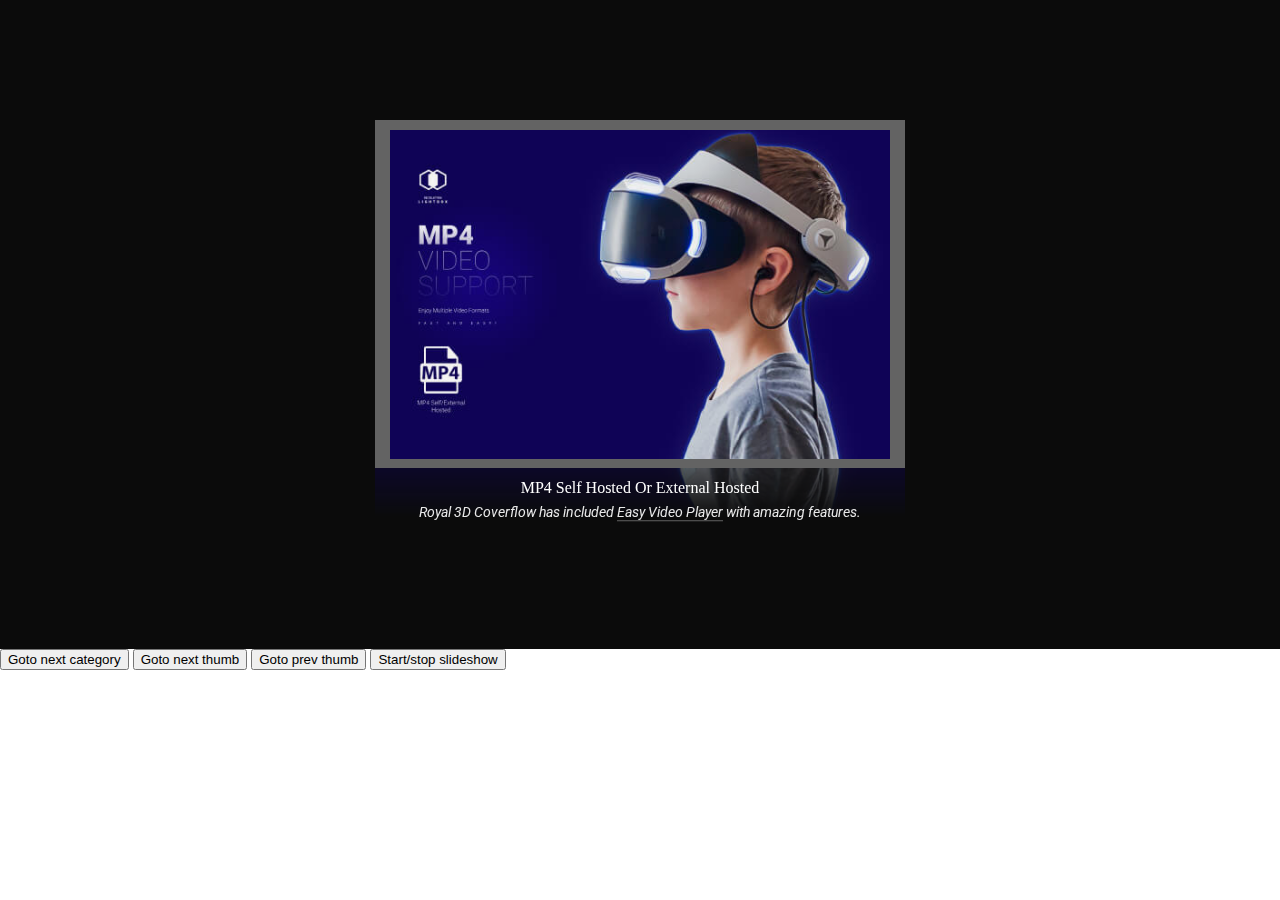
<file: coverflow/start/work_dark.html>
<!DOCTYPE html>
<html>
	<head>
		<title>Royal 3D Coverflow</title>
		
		<meta http-equiv="Content-Type" content="text/html; charset=UTF-8">
		<meta name="viewport" content="width=device-width, initial-scale=1, maximum-scale=1, user-scalable=no, viewport-fit=cover" />
		
		<!-- Imports required for the css and js files -->
		<link rel="stylesheet" type="text/css" href="content/global.css"/>

		<script type="text/javascript" src="../js/FWDXAnimation.js"></script>
		<script type="text/javascript" src="../js/FWDR3DCovContextMenu.js"></script>
		<script type="text/javascript" src="../js/FWDR3DCov.js"></script>
		<script type="text/javascript" src="../js/FWDR3DCovEventDispatcher.js"></script>
		<script type="text/javascript" src="../js/FWDR3DCovPreloader.js"></script>
		<script type="text/javascript" src="../js/FWDR3DCovUtils.js"></script>
		<script type="text/javascript" src="../js/FWDR3DCovBullet.js"></script>
		<script type="text/javascript" src="../js/FWDR3DCovBulletsNavigation.js"></script>
		<script type="text/javascript" src="../js/FWDR3DCovMenu.js"></script>
		<script type="text/javascript" src="../js/FWDR3DCovMenuButton.js"></script>
		<script type="text/javascript" src="../js/FWDR3DCovMenuSelector.js"></script>
		<script type="text/javascript" src="../js/FWDR3DCovData.js"></script>
		<script type="text/javascript" src="../js/FWDR3DCovDO.js"></script>
		<script type="text/javascript" src="../js/FWDR3DCovDO3D.js"></script>
		<script type="text/javascript" src="../js/FWDR3DCovInfo.js"></script>
		<script type="text/javascript" src="../js/FWDR3DCovScrollbar.js"></script>
		<script type="text/javascript" src="../js/FWDR3DCovSimpleButton.js"></script>
		<script type="text/javascript" src="../js/FWDR3DCovSlideshowButton.js"></script>
		<script type="text/javascript" src="../js/FWDR3DCovThumb.js"></script>
		<script type="text/javascript" src="../js/FWDR3DCovThumbsManager.js"></script>
		<script type="text/javascript" src="../js/FWDR3DCovTimerManager.js"></script>
		<script type="text/javascript" src="../js/FWDR3DCov.js"></script>
	
		<style>
			body{
				margin: 0;
			}
		</style>
		
		<!-- Setup coverflow -->
		<script type="text/javascript">
			FWDR3DCovUtils.onReady(function(){
				new FWDR3DCov({

					// Main.
					instanceName:'fwdr3dcov0',
					coverflowHolderDivId:"myDiv",
					coverflowDataListDivId:"coverflowData",
					displayType:"responsive",
					coverflowWidth:1600,
					coverflowOffsetHeight:120,
					thumbnailResizeOffest:60,
					zIndex:0,
					mainFolderPath:"content",
					skinPath:"skin_dark",
					useVectorIcons:"no",
					initializeOnlyWhenVisible:"no",
					coverflowStartPosition:"center",
					coverflowXRotation:0,
					rightClickContextMenu:"developer",
					enableMouseWheelScroll:"no",
					addKeyboardSupport:"yes",
					useDragAndSwipe:"yes",
					backgroundColor:"#0b0b0b",
					backgroundImage:"",
					backgroundImageRepeat:'no-repeat',
					backgroundImageSize:"auto",
					preloaderBackgroundColor:"#333333",
					preloaderFillColor:"#FFFFFF",

					// Thumbnails.
					thumbnailWidth:530,
					thumbnailHeight:348,
					thumbnailXOffset3D:82,
					thumbnailXSpace3D:82,
					thumbnailZOffset3D:200,
					thumbnailZSpace3D:93,
					thumbnailYAngle3D:70,
					thumbnailHoverOffset:100,
					thumbnailOffsetY:0,
					thumbnailBorderSize:0,
					thumbnailBackgroundColor:"#666666",
					thumbnailBorderColor1:"#FFFFFF",
					thumbnailBorderColor2:"#FFFFFF",
					numberOfThumbnailsToDisplayLeftAndRight:"4",
					infiniteLoop:"yes",
					transparentImages:"no",
					showReflection:"yes",
					reflectionHeight:50,
					reflectionDistance:0,
					reflectionOpacity:.4,
					showThumbnailsGradient:"yes",
					thumbnailGradientColor1:"rgba(11, 11, 11, 0)",
					thumbnailGradientColor2:"rgba(11, 11, 11, 1)",
					useVideo:"yes",
					videoAutoPlay:"no",
					nextVideoAutoPlay:"no",
					videoAutoPlayText:"Click to unmute",
					volume:1,
					showLogo:"yes",
					logoPath:"content/rl/content/evp/skin/logo.png",
					logoLink:"",
					fillEntireVideoScreen:"yes",
					showDefaultControllerForVimeo:"yes",
					showScrubberWhenControllerIsHidden:"yes",
					showVolumeButton:"yes",
					showTime:"yes",
					showRewindButton:"no",
					showQualityButton:"no",
					showPlaybackRateButton:"yes",
					showChromecastButton:"yes",
					showFullScreenButton:"yes",
					showScrubberToolTipLabel:"yes",
					timeColor:"#B9B9B9",
					youtubeQualityButtonNormalColor:"#B9B9B9",
					youtubeQualityButtonSelectedColor:'#FFFFFF',
					scrubbersToolTipLabelBackgroundColor:'#FFFFFF',
					scrubbersToolTipLabelFontColor:'#5a5a5a',
					audioVisualizerLinesColor:'#D60E63',
					audioVisualizerCircleColor:'#FFFFFF',
					thumbnailsPreviewWidth:196,
					thumbnailsPreviewBackgroundColor:'#2e2e2e',
				    thumbnailsPreviewBorderColor:'#414141',
					thumbnailsPreviewLabelBackgroundColor:'#414141',
					thumbnailsPreviewLabelFontColor:'#CCCCCC',
					skipToVideoText:"You can skip to video in: ",
					skipToVideoButtonText:"Skip Ad",

					// Controls.
					controlsMaxWidth:600,
					controlsOffset:0,
					showNextAndPrevButtons:"yes",
					showNextAndPrevButtonsOnMobile:"no",
					nextAndPrevButtonsOffsetX:20,
					showLargeNextAndPrevButtons:"no",
					largeNextAndPrevButtonsMaxWidthPos:1610,
					showSlideshowButton:"yes",
					slideshowAutoplay:"no",
					slideshowDelay:5,
					slideshowPreloaderBackgroundColor:"#333333",
					slideshowPreloaderFillColor:"#FFFFFF",
					showScrollbar:"yes",
					showScrollbarOnMobile:"yes",
					scrollbarHandlerWidth:200,
					scrollbarTextColorNormal:"#FFFFFF",
					scrollbarTextColorSelected:"#111111",
					showBulletsNavigation:"no",
					bulletsNormalColor:"#333333",
					bulletsSelectedColor:"#FFFFFF",
					bulletsNormalRadius:6,
					bulletsSelectedRadius:9,
					spaceBetweenBullets:18,
												
					// Caption.
					showCaption:"yes",
					captionPosition:"out",
					captionAnimationType:"motion",
					showCaptionOnTap:"yes",
					showFullCaption:"no",
				
					// Menu.
					showMenu:"yes",
					startAtCategory:1,
					menuPosition:"topright",
					selectorLineColor:"#333333",
					selectorBackgroundColor:"#1F1F1F",
					selectorTextNormalColor:"#FFFFFF",
					selectorTextSelectedColor:"#FFFFFF",
					buttonBackgroundColor:"#1F1F1F",
					buttonTextNormalColor:"#8F8F8F",
					buttonTextSelectedColor:"#FFFFFF",
					menuHorizontalMargins:12,
					menuVerticalMargins:12,
												
					// Lightbox.
					useLightbox:"yes",
					rlUseDeepLinking:"yes",
					rlItemBackgroundColor:"#212121",
					rlDefaultItemWidth:1527,
					rlDefaultItemHeight:859,
					rlItemOffsetHeight:37,
					rlItemOffsetHeightButtonsTop:47,
					rlItemBorderSize:0,
					rlItemBorderColor:"#FFFFFF",
					rlMaxZoom:1.2,
					rlPreloaderBkColor:"#2e2e2e",
					rlPreloaderFillColor:"#FFFFFF",
					rlButtonsAlignment:"in",
					rlButtonsHideDelay:5,
					rlMediaLazyLoading:"yes",
					rlUseDrag:"yes",
					rlUseAsModal:"no",
					rlShowSlideShowButton:"yes",
					rlShowSlideShowAnimation:"yes",
					rlSlideShowAutoPlay:"no",
					rlSlideShowAutoStop:"no",
					rlSlideShowDelay:6,
					rlSlideShowBkColor:"#2e2e2e",
					rlSlideShowFillColor:"#FFFFFF",
					rlUseKeyboard:"yes",
					rlUseDoubleClick:"yes",
					rlShowCloseButton:"yes",
					rlShowFullscreenButton:"yes",
					rlShowZoomButton:"yes",
					rlShowCounter:"yes",
					rlShowNextAndPrevBtns:"yes",
					rlSpaceBetweenBtns:8,
					rlButtonsOffsetIn:10,
					rlButtonsOffsetOut:10,
					rlBackgroundColor:"rgba(0,0,0,.99)",
					rlShareButtons:['facebook', 'twitter', 'linkedin', 'tumblr', 'pinterest', 'reddit', 'buffer', 'digg','blogger'],
					rlShareText:"Share on",
					rlSharedURL:"deeplink",
					rlShareMainBackgroundColor:"rgba(0,0,0,.4)",
					rlShareBackgroundColor:"#FFFFFF",
					rlShowThumbnails:"yes",
					rlShowThumbnailsIcon:"yes",
					rlThumbnailsHeight:80,
					rlThumbnailsOverlayColor:"rgba(0,0,0,.4)",
					rlThumbnailsBorderSize:2,
					rlThumbnailsBorderColor:"#FFFFFF",
					rlSpaceBetweenThumbnailsAndItem:10,
					rlThumbnailsOffsetBottom:10,
					rlSpaceBetweenThumbnails:5,
					rlShowCaption:"yes",
					rlCaptionPosition:"bottomout",
					rlShowCaptionOnSmallScreens:"no",
					rlCaptionAnimationType:"motion",
					rlUseVideo:"yes",
					rlFillEntireScreenWithPoster:"yes",
					rlVolume:1,
					rlVideoAutoPlay:"no",
					rlNextVideoAutoPlay:"no",
					rlVideoAutoPlayText:"Click to unmute",
					rlShowLogo:"yes",
					rlLogoPath:"content/rl/content/evp/skin/logo.png",
					rlLogoLink:"",
					rlShowDefaultControllerForVimeo:"yes",
					rlShowScrubberWhenControllerIsHidden:"yes",
					rlShowRewindButton:"yes",
					rlShowVolumeButton:"yes",
					rlShowChromecastButton:"yes",
					rlShowPlaybackRateButton:"no",
					rlShowQualityButton:"yes",
					rlShowFullScreenButton:"yes",
					rlShowScrubberToolTipLabel:"yes",
					rlShowTime:"yes",
					rlTimeColor:"#B9B9B9",
					rlYoutubeQualityButtonNormalColor:"#B9B9B9",
					rlYoutubeQualityButtonSelectedColor:"#FFFFFF",
					rlScrubbersToolTipLabelBackgroundColor:"#FFFFFF",
					rlScrubbersToolTipLabelFontColor:"#5a5a5a",
					rlAudioVisualizerLinesColor:"#D60E63",
					rlAudioVisualizerCircleColor:"#FFFFFF",
					rlThumbnailsPreviewWidth:198,
					rlThumbnailsPreviewBackgroundColor:"#2e2e2e",
					rlThumbnailsPreviewBorderColor:"#414141",
					rlThumbnailsPreviewLabelBackgroundColor:"#414141",
					rlThumbnailsPreviewLabelFontColor:"#CCCCCC",
					rlSkipToVideoText:"You can skip to video in: ",
					rlSkipToVideoButtonText:"Skip Ad"
				});		
			});

			// Register API.
			var registerAPIInterval;
			registerAPI();
			function registerAPI(){
				clearInterval(registerAPIInterval);
				if(window['fwdr3dcov0']){
					//fwdr3dcov0.addListener(FWDR3DCov.IS_API_READY, onApiReady);
					//fwdr3dcov0.addListener(FWDR3DCov.THUMB_CHANGE, onThumbChange);
					//fwdr3dcov0.addListener(FWDR3DCov.CATEGORY_CHANGE, onCategoryChange);
					//fwdr3dcov0.addListener(FWDR3DCov.RL_SHOW_START, onRLShowStart);
					//fwdr3dcov0.addListener(FWDR3DCov.RL_HIDE_COMPLETE, onRLHideStart);
				}else{
					registerAPIInterval = setInterval(registerAPI, 100);
				}
			};


			// Events.
			function onApiReady(){
				console.log("api ready");
			}
			
			function onThumbChange(ev){
				console.log("thumb id: " + ev.id);
			}
			
			function onCategoryChange(ev){
				console.log("category id: " + ev.id);
			}

			function onRLShowStart(){
				console.log('lightbox show start');
			}

			function onRLHideStart(){
				console.log('lightbox hide complete');
			}

			// Methods.
			function gotoNextCategory(){
				fwdr3dcov0.switchCategory(fwdr3dcov0.getCurrentCategoryId() + 1);
			}
			
			function gotoNextThumb(){
				fwdr3dcov0.goToThumb(fwdr3dcov0.getCurrentThumbId() + 1);
			}
			
			function gotoPrevThumb(){
				fwdr3dcov0.goToThumb(fwdr3dcov0.getCurrentThumbId() - 1);
			}
			
			function startStopSlideshow(){
				if (fwdr3dcov0.isSlideshowPlaying()){
					fwdr3dcov0.stopSlideshow();
				}else{
					fwdr3dcov0.startSlideshow();
				}
			}
		</script>
	</head>

	<body>

		<!-- div used as a holder for the coverflow -->
		<div id="myDiv"></div>

		<!-- API buttons -->
		<button onclick="gotoNextCategory()">Goto next category</button>
		<button onclick="gotoNextThumb()">Goto next thumb</button>
		<button onclick="gotoPrevThumb()">Goto prev thumb</button>
		<button onclick="startStopSlideshow()">Start/stop slideshow</button>

		<!-- coverflow data -->
		<div id="coverflowData" style="display: none;">

			<!-- category  -->
			<div data-cat="Thumbs video">
				<ul>
					<li data-thumb-src="media/thumbnails/cov-adsense.jpg" data-thumb-video-src="media/videos/fwd-1080p.mp4" data-thumb-vast-src="//googleads.g.doubleclick.net/pagead/ads?ad_type=video&client=ca-video-pub-4968145218643279&videoad_start_delay=0&description_url=http%3A%2F%2Fwww.google.com&max_ad_duration=40000&adtest=on"></li>
					<li data-thumb-caption="" data-thumb-caption-offset="70">
						<p class="fwdr3dcov-title">Google Adsense & IMA SDK/Interactive Media Ads</p>
						<p class="fwdr3dcov-desc">Google Adsense & IMA SDK/Interactive Media Ads support, <a href='https://webdesign-flash.ro/p/evp' target='_blank'>Easy Video Player</a>.</p>
					</li>
				</ul>

				<ul>
					<li data-thumb-src="media/thumbnails/cov-GD.jpg" data-thumb-video-src="https://www.googleapis.com/drive/v3/files/0B4Au_agYmWFZNHNtZTlXUm1UUUE?alt=media&key=AIzaSyBsJ8HRNI4iHUqpszDtx3Ijq3ZKoXLUx-E&v=.mp4"></li>
					<li data-thumb-caption="" data-thumb-caption-offset="70">
						<p class="fwdr3dcov-title">Google Drive And Other Cloud Storage</p>
						<p class="fwdr3dcov-desc">Google Drive, Dropbox, and pretty much all cloud storage platforms, <a href='https://webdesign-flash.ro/p/evp' target='_blank'>Easy Video Player</a>.</p>
					</li>
				</ul>
			
				<ul>
					<li data-thumb-src="media/thumbnails/cov-mp3.jpg" data-thumb-video-src="media/audio/audio.mp3"></li>
					<li data-thumb-caption="" data-thumb-caption-offset="70">
						<p class="fwdr3dcov-title">MP3 Self Hosted Or External Hosted</p>
						<p class="fwdr3dcov-desc">Royal 3D Coverflow has included <a href='https://webdesign-flash.ro/p/evp' target='_blank'>Easy Video Player</a> with amazing features.</p>
					</li>
				</ul>

				<ul>
					<li data-thumb-src="media/thumbnails/cov-youtube.jpg" data-thumb-video-src="https://www.youtube.com/watch?v=IDZTCLNOfqU"></li>
					<li data-thumb-caption="" data-thumb-caption-offset="70">
						<p class="fwdr3dcov-title">Youtube</p>
						<p class="fwdr3dcov-desc">Youtube support, <a href='https://webdesign-flash.ro/p/evp' target='_blank'>Easy Video Player</a>.</p>
					</li>
				</ul>

				<ul>
					<li data-thumb-src="media/thumbnails/cov-hls.jpg" data-thumb-video-src="https://bitdash-a.akamaihd.net/content/MI201109210084_1/m3u8s/f08e80da-bf1d-4e3d-8899-f0f6155f6efa.m3u8"></li>
					<li data-thumb-caption="" data-thumb-caption-offset="70">
						<p class="fwdr3dcov-title">HLS/HTTP Live Streaming & DASH MEPG</p>
						<p class="fwdr3dcov-desc">Support for the HLS/HTTP Live Streaming and DASH MPEG formats, <a href='https://webdesign-flash.ro/p/evp' target='_blank'>Easy Video Player</a>.</p>
					</li>
				</ul>

				<ul>
					<li data-thumb-src="media/thumbnails/cov-pass.jpg" data-thumb-video-src="media/videos/fwd-1080p.mp4" data-thumb-password="dd1d878544e988bb644756ca5e0ba56b" data-thumb-preview-src="auto"></li>
					<li data-thumb-caption="" data-thumb-caption-offset="70">
						<p class="fwdr3dcov-title">Private/Protected Video</p>
						<p class="fwdr3dcov-desc">Private/password protected videos for all supported video formats, test password is <strong>Meli</strong>.</p>
					</li>
				</ul>

				<ul>
					<li data-thumb-src="media/thumbnails/cov-mp32.jpg" data-thumb-video-src="media/audio/audio.mp3"></li>
					<li data-thumb-caption="" data-thumb-caption-offset="70">
						<p class="fwdr3dcov-title">MP3 Self Hosted Or External Hosted</p>
						<p class="fwdr3dcov-desc">Royal 3D Coverflow has included <a href='https://webdesign-flash.ro/p/evp' target='_blank'>Easy Video Player</a> with amazing features.</p>
					</li>
				</ul>

				<ul>
					<li data-thumb-src="media/thumbnails/cov-mp4.jpg" data-thumb-video-src="media/videos/fwd-1080p.mp4"></li>
					<li data-thumb-caption="" data-thumb-caption-offset="70">
						<p class="fwdr3dcov-title">MP4 Self Hosted Or External Hosted</p>
						<p class="fwdr3dcov-desc">Royal 3D Coverflow has included <a href="https://webdesign-flash.ro/p/evp" target="_blank">Easy Video Player</a> with amazing features.</p>
					</li>
				</ul>

				<ul>
					<li data-thumb-src="media/thumbnails/cov-subtitle.jpg" data-thumb-video-src="media/videos/fwd-1080p.mp4" data-thumb-subtitle-src="media/subtitles/english_subtitle.vtt"></li>
					<li data-thumb-caption="" data-thumb-caption-offset="70">
						<p class="fwdr3dcov-title">Subtitle Support</p>
						<p class="fwdr3dcov-desc">Royal 3D Coverflow has included <a href="https://webdesign-flash.ro/p/evp" target="_blank">Easy Video Player</a> with amazing features.</p>
					</li>
				</ul>

				<ul>
					<li data-thumb-src="media/thumbnails/cov-thumb-preview.jpg" data-thumb-video-src="media/videos/fwd-1080p.mp4" data-thumb-preview-src="auto"></li>
					<li data-thumb-caption="" data-thumb-caption-offset="70">
						<p class="fwdr3dcov-title">Thumbnails Preview</p>
						<p class="fwdr3dcov-desc">Thumbnails live preview auto-generated or generated from a .vtt file, <a href='https://webdesign-flash.ro/p/evp' target='_blank'>Easy Video Player</a>.</p>
					</li>
				</ul>

				<ul>
					<li data-thumb-src="media/thumbnails/cov-cast.jpg" data-thumb-video-src="media/videos/girls.mp4"></li>
					<li data-thumb-caption="" data-thumb-caption-offset="70">
						<p class="fwdr3dcov-title">Google Chromecast</p>
						<p class="fwdr3dcov-desc">Google Chromecast support, click the <a href="https://webdesign-flash.ro/p/evp" target="_blank">Chormecast</a> button and connect to your casted device.</p>
					</li>
				</ul>

				<ul>
					<li data-thumb-src="media/thumbnails/cov-youtube.jpg" data-thumb-video-src="https://www.youtube.com/watch?v=IDZTCLNOfqU"></li>
					<li data-thumb-caption="" data-thumb-caption-offset="70">
						<p class="fwdr3dcov-title">Youtube</p>
						<p class="fwdr3dcov-desc">Youtube support, <a href='https://webdesign-flash.ro/p/evp' target='_blank'>Easy Video Player</a>.</p>
					</li>
				</ul>

				<ul>
					<li data-thumb-src="media/thumbnails/cov-mp33.jpg" data-thumb-video-src="media/audio/audio.mp3"></li>
					<li data-thumb-caption="" data-thumb-caption-offset="70">
						<p class="fwdr3dcov-title">MP3 Self Hosted Or External Hosted</p>
						<p class="fwdr3dcov-desc">Royal 3D Coverflow has included <a href='https://webdesign-flash.ro/p/evp' target='_blank'>Easy Video Player</a> with amazing features.</p>
					</li>
				</ul>
				
				<ul>
					<li data-thumb-src="media/thumbnails/cov-vimeo.jpg" data-thumb-video-src="https://vimeo.com/307791576"></li>
					<li data-thumb-caption="" data-thumb-caption-offset="70">
						<p class="fwdr3dcov-title">Vimeo & Vimeo Pro</p>
						<p class="fwdr3dcov-desc">Vimeo & Vimeo Pro support, <a href='https://webdesign-flash.ro/p/evp' target='_blank'>Easy Video Player</a>.</p>
					</li>
				</ul>
				
				<ul>
					<li data-thumb-src="media/thumbnails/cov-vast.jpg" data-thumb-video-src="media/videos/fwd-1080p.mp4" data-thumb-vast-src="media/vast/VMAP - Pre-roll Single Ad, Mid-roll Standard Pod with 3 ads, Post-roll Single (non linear between breaks) Ad.xml"></li>
					<li data-thumb-caption="" data-thumb-caption-offset="70">
						<p class="fwdr3dcov-title">VAST & VMAP</p>
						<p class="fwdr3dcov-desc">VAST/Video Ad Serving Template & VMAP/Video Multiple Ad Playlist support, <a href='https://webdesign-flash.ro/p/evp' target='_blank'>Easy Video Player</a>.</p>
					</li>
				</ul>
			</div> -->
			<!-- end  -->

			<!-- category  -->
			<div data-cat="Ligtbox gallery">
				<ul>
					<li data-rl-src="media/images/12.jpg"></li>
					<li data-thumb-src="media/thumbnails/12.jpg"></li>
					<li data-thumb-caption="" data-thumb-caption-offset="70">
						<p class="fwdr3dcov-title">Mona Lisa Landscape</p>
						<p class="fwdr3dcov-desc">Yes there are animals hidden in the <a href="https://webdesign-flash.ro" target="_blank">Mona Lisa</a>, but you don't have to look sideways all the way.</p>
					</li>
					<li data-rl-caption="">
						<p class="fwdrl-title">Mona Lisa Landscape</p>
						<p class="fwdrl-desc">Yes there are animals hidden in the <a href="https://webdesign-flash.ro" target="_blank">Mona Lisa</a>, but you don't have to look sideways all the way.</p>
					</li>
				</ul>

				<ul>
					<li data-rl-src="media/images/15.jpg"></li>
					<li data-thumb-src="media/thumbnails/15.jpg"></li>
					<li data-thumb-caption="" data-thumb-caption-offset="70">
						<p class="fwdr3dcov-title">Sleeping Beauty</p>
						<p class="fwdr3dcov-desc">Australian drama film written and directed by <a href="https://webdesign-flash.ro" target="_blank">Julia Leigh</a> in her directorial debut.</p>
					</li>
					<li data-rl-caption="">
						<p class="fwdrl-title">Sleeping Beauty</p>
						<p class="fwdrl-desc">Australian drama film written and directed by <a href="https://webdesign-flash.ro" target="_blank">Julia Leigh</a> in her directorial debut.</p>
					</li>
				</ul>

				<ul>
					<li data-rl-src="media/images/11.jpg"></li>
					<li data-thumb-src="media/thumbnails/11.jpg"></li>
					<li data-thumb-caption="" data-thumb-caption-offset="70">
						<p class="fwdr3dcov-title">Awesome Screw</p>
						<p class="fwdr3dcov-desc">Awesome K Screw Gauge <a href="https://webdesign-flash.ro" target="_blank">Micrometer</a> BRASS 25 mm S.</p>
					</li>
					<li data-rl-caption="">
						<p class="fwdrl-title">Awesome Screw</p>
						<p class="fwdrl-desc">Awesome K Screw Gauge <a href="https://webdesign-flash.ro" target="_blank">Micrometer</a> BRASS 25 mm S.</p>
					</li>
				</ul>
				
				<ul>
					<li data-rl-src="media/images/1.jpg"></li>
					<li data-thumb-src="media/thumbnails/1.jpg"></li>
					<li data-thumb-caption="" data-thumb-caption-offset="70">
						<p class="fwdr3dcov-title">We Are Taking Friendship Seriously</p>
						<p class="fwdr3dcov-desc">Friendship has always been morally <a href="https://webdesign-flash.ro" target="_blank">appreciated</a>, though it is particularistic and partial without compromise.</p>
					</li>
					<li data-rl-caption="">
						<p class="fwdrl-title">We Are Taking Friendship Seriously</p>
						<p class="fwdrl-desc">Friendship has always been morally <a href="https://webdesign-flash.ro" target="_blank">appreciated</a>, though it is particularistic and partial without compromise.</p>
					</li>
				</ul>

				<ul>
					<li data-rl-src="media/images/2.jpg"></li>
					<li data-thumb-src="media/thumbnails/2.jpg"></li>
					<li data-thumb-caption="" data-thumb-caption-offset="70">
						<p class="fwdr3dcov-title">Jewelry Puzzle Is Fun</p>
						<p class="fwdr3dcov-desc">Check out our puzzle <a href="https://webdesign-flash.ro" target="_blank">jewelry selection</a> for the very best in unique or custom.</p>
					</li>
					<li data-rl-caption="">
						<p class="fwdrl-title">Jewelry Puzzle Is Fun</p>
						<p class="fwdrl-desc">Check out our puzzle <a href="https://webdesign-flash.ro" target="_blank">jewelry selection</a> for the very best in unique or custom.</p>
					</li>
				</ul>

				<ul>
					<li data-rl-src="media/images/3.jpg"></li>
					<li data-thumb-src="media/thumbnails/3.jpg"></li>
					<li data-thumb-caption="" data-thumb-caption-offset="70">
						<p class="fwdr3dcov-title">It's Candy Sparkle Time</p>
						<p class="fwdr3dcov-desc">Candy do speak, but only to those who <a href="https://webdesign-flash.ro" target="_blank">know how</a> to listen.</p>
					</li>
					<li data-rl-caption="">
						<p class="fwdrl-title">It's Candy Sparkle Time</p>
						<p class="fwdrl-desc">Candy do speak, but only to those who <a href="https://webdesign-flash.ro" target="_blank">know how</a> to listen.</p>
					</li>
				</ul>

				<ul>
					<li data-rl-src="media/images/4.jpg"></li>
					<li data-thumb-src="media/thumbnails/4.jpg"></li>
					<li data-thumb-caption="" data-thumb-caption-offset="70">
						<p class="fwdr3dcov-title">Amazing Pink Jellyfish</p>
						<p class="fwdr3dcov-desc">For the Californian <a href="https://webdesign-flash.ro" target="_blank">species</a> occasionally known by that name but usually called the purple-striped jelly.</p>
					</li>
					<li data-rl-caption="">
						<p class="fwdrl-title">Amazing Pink Jellyfish</p>
						<p class="fwdrl-desc">For the Californian <a href="https://webdesign-flash.ro" target="_blank">species</a> occasionally known by that name but usually called the purple-striped jelly.</p>
					</li>
				</ul>

				<ul>
					<li data-rl-src="media/images/5.jpg"></li>
					<li data-thumb-src="media/thumbnails/5.jpg"></li>
					<li data-thumb-caption="" data-thumb-caption-offset="70">
						<p class="fwdr3dcov-title">Fluffy Pink Season</p>
						<p class="fwdr3dcov-desc">Well, fluffy shirts are, <a href="https://webdesign-flash.ro" target="_blank">by definition</a>, very comfortable.</p>
					</li>
					<li data-rl-caption="">
						<p class="fwdrl-title">Fluffy Pink Season</p>
						<p class="fwdrl-desc">Well, fluffy shirts are, <a href="https://webdesign-flash.ro" target="_blank">by definition</a>, very comfortable.</p>
					</li>
				</ul>

				<ul>
					<li data-rl-src="media/images/6.jpg"></li>
					<li data-thumb-src="media/thumbnails/6.jpg"></li>
					<li data-thumb-caption="" data-thumb-caption-offset="70">
						<p class="fwdr3dcov-title">Asian Fanta Flavors</p>
						<p class="fwdr3dcov-desc">Japanese Fanta is unlike all <a href="https://webdesign-flash.ro" target="_blank">others</a> around the worldknow how.</p>
					</li>
					<li data-rl-caption="">
						<p class="fwdrl-title">Asian Fanta Flavors</p>
						<p class="fwdrl-desc">Japanese Fanta is unlike all <a href="https://webdesign-flash.ro" target="_blank">others</a> around the worldknow how.</p>
					</li>
				</ul>

				<ul>
					<li data-rl-src="media/images/7.jpg"></li>
					<li data-thumb-src="media/thumbnails/7.jpg"></li>
					<li data-thumb-caption="" data-thumb-caption-offset="70">
						<p class="fwdr3dcov-title">Rusty Apple Toddy Recipe</p>
						<p class="fwdr3dcov-desc">Impossible delicious <a href="https://webdesign-flash.ro" target="_blank">recipe</a> with natural flavors.</p>
					</li>
					<li data-rl-caption="">
						<p class="fwdrl-title">Rusty Apple Toddy Recipe</p>
						<p class="fwdrl-desc">Impossible delicious <a href="https://webdesign-flash.ro" target="_blank">recipe</a> with natural flavors.</p>
					</li>
				</ul>

				<ul>
					<li data-rl-src="media/images/8.jpg"></li>
					<li data-thumb-src="media/thumbnails/8.jpg"></li>
					<li data-thumb-caption="" data-thumb-caption-offset="70">
						<p class="fwdr3dcov-title">Peek A Boo Where Are You :)</p>
						<p class="fwdr3dcov-desc">Fun storybook for adults about a <a href="https://webdesign-flash.ro" target="_blank">playful cat</a> that likes to hide.</p>
					</li>
					<li data-rl-caption="">
						<p class="fwdrl-title">Peek A Boo Where Are You :)</p>
						<p class="fwdrl-desc">Fun storybook for adults about a <a href="https://webdesign-flash.ro" target="_blank">playful cat</a> that likes to hide.</p>
					</li>
				</ul>

				<ul>
					<li data-rl-src="media/images/9.jpg"></li>
					<li data-thumb-src="media/thumbnails/9.jpg"></li>
					<li data-thumb-caption="" data-thumb-caption-offset="70">
						<p class="fwdr3dcov-title">Pink Easter Eggs Are Trendy</p>
						<p class="fwdr3dcov-desc">The current pink quartz and amethyst <a href="https://webdesign-flash.ro" target="_blank">trends</a> have reached beyond the trends.</p>
					</li>
					<li data-rl-caption="">
						<p class="fwdrl-title">Pink Easter Eggs Are Trendy</p>
						<p class="fwdrl-desc">The current pink quartz and amethyst <a href="https://webdesign-flash.ro" target="_blank">trends</a> have reached beyond the trends.</p>
					</li>
				</ul>
				
				<ul>
					<li data-rl-src="media/images/10.jpg"></li>
					<li data-thumb-src="media/thumbnails/10.jpg"></li>
					<li data-thumb-caption="" data-thumb-caption-offset="70">
						<p class="fwdr3dcov-title">We Rule in Three</p>
						<p class="fwdr3dcov-desc">The rule of three is a writing <a href="https://webdesign-flash.ro" target="_blank">principle</a> that suggests that a trio is more humorous.</p>
					</li>
					<li data-rl-caption="">
						<p class="fwdrl-title">We Rule in Three</p>
						<p class="fwdrl-desc">The rule of three is a writing <a href="https://webdesign-flash.ro" target="_blank">principle</a> that suggests that a trio is more humorous.</p>
					</li>
				</ul>

				<ul>
					<li data-rl-src="media/images/13.jpg"></li>
					<li data-thumb-src="media/thumbnails/13.jpg"></li>
					<li data-thumb-caption="" data-thumb-caption-offset="70">
						<p class="fwdr3dcov-title">Cute Dogs That Don’t Shed</p>
						<p class="fwdr3dcov-desc">Not everyone enjoys cleaning up <a href="https://webdesign-flash.ro" target="_blank">copious amounts</a> of dog hair.</p>
					</li>
					<li data-rl-caption="">
						<p class="fwdrl-title">Cute Dogs That Don’t Shed</p>
						<p class="fwdrl-desc">Not everyone enjoys cleaning up <a href="https://webdesign-flash.ro" target="_blank">copious amounts</a> of dog hair.</p>
					</li>
				</ul>

				<ul>
					<li data-rl-src="media/images/14.jpg"></li>
					<li data-thumb-src="media/thumbnails/14.jpg"></li>
					<li data-thumb-caption="" data-thumb-caption-offset="70">
						<p class="fwdr3dcov-title">Canon Pink Camera</p>
						<p class="fwdr3dcov-desc">Online shopping for electronics from a <a href="https://webdesign-flash.ro" target="_blank">great selection</a> of digital cameras.</p>
					</li>
					<li data-rl-caption="">
						<p class="fwdrl-title">Canon Pink Camera</p>
						<p class="fwdrl-desc">Online shopping for electronics from a <a href="https://webdesign-flash.ro" target="_blank">great selection</a> of digital cameras.</p>
					</li>
				</ul>

			</div>
			<!-- end  -->

			<!-- category  -->
			<div data-cat="Lightbox video">
				<ul>
					<li data-rl-src="media/videos/fwd-1080p.mp4" data-rl-poster-src="media/images/adsense.jpg" data-rl-vast-src="//googleads.g.doubleclick.net/pagead/ads?ad_type=video&client=ca-video-pub-4968145218643279&videoad_start_delay=0&description_url=http%3A%2F%2Fwww.google.com&max_ad_duration=40000&adtest=on"></li>
					<li data-thumb-src="media/thumbnails/cov-adsense.jpg"></li>
					<li data-thumb-caption="" data-thumb-caption-offset="70">
						<p class="fwdr3dcov-title">Lightbox Google Adsense & IMA SDK/Interactive Media Ads</p>
						<p class="fwdr3dcov-desc">Google Adsense & IMA SDK/Interactive Media Ads support, <a href='https://webdesign-flash.ro/p/evp' target='_blank'>Easy Video Player</a>.</p>
					</li>
					<li data-rl-caption="">
						<p class="fwdrl-title">Google Adsense & IMA SDK/Interactive Media Ads</p>
						<p class="fwdrl-desc">Google Adsense & IMA SDK/Interactive Media Ads support, <a href='https://webdesign-flash.ro/p/evp' target='_blank'>Easy Video Player</a>.</p>
					</li>
				</ul>

				<ul>
					<li data-rl-src="https://www.googleapis.com/drive/v3/files/0B4Au_agYmWFZNHNtZTlXUm1UUUE?alt=media&key=AIzaSyBsJ8HRNI4iHUqpszDtx3Ijq3ZKoXLUx-E&v=.mp4" data-rl-poster-src="media/images/GD.jpg"></li>
					<li data-thumb-src="media/thumbnails/cov-GD.jpg"></li>
					<li data-thumb-caption="" data-thumb-caption-offset="70">
						<p class="fwdr3dcov-title">Lightbox Google Drive And Other Cloud Storage</p>
						<p class="fwdr3dcov-desc">Google Drive, Dropbox, and pretty much all cloud storage platforms, <a href='https://webdesign-flash.ro/p/evp' target='_blank'>Easy Video Player</a>.</p>
					</li>
					<li data-rl-caption="">
						<p class="fwdrl-title">Google Drive And Other Cloud Storage</p>
						<p class="fwdrl-desc">Google Drive, Dropbox, and pretty much all cloud storage platforms, <a href='https://webdesign-flash.ro/p/evp' target='_blank'>Easy Video Player</a>.</p>
					</li>
				</ul>

				<ul>
					<li data-rl-src="media/audio/audio.mp3" data-rl-poster-src="media/images/mp3.jpg"></li>
					<li data-thumb-src="media/thumbnails/cov-mp3.jpg"></li>
					<li data-thumb-caption="" data-thumb-caption-offset="70">
						<p class="fwdr3dcov-title">Lightbox MP3 Self Hosted Or External Hosted</p>
						<p class="fwdr3dcov-desc">Royal 3D Coverflow has included <a href='https://webdesign-flash.ro/p/evp' target='_blank'>Easy Video Player</a> with amazing features.</p>
					</li>
					<li data-rl-caption="">
						<p class="fwdrl-title">MP3 Self Hosted Or External Hosted</p>
						<p class="fwdrl-desc">Royal 3D Coverflow has included <a href='https://webdesign-flash.ro/p/evp' target='_blank'>Easy Video Player</a> with amazing features.</p>
					</li>
				</ul>

				<ul>
					<li data-rl-src="https://www.youtube.com/watch?v=IDZTCLNOfqU" data-rl-poster-src="media/images/youtube.jpg"></li>
					<li data-thumb-src="media/thumbnails/cov-youtube.jpg"></li>
					<li data-thumb-caption="" data-thumb-caption-offset="70">
						<p class="fwdr3dcov-title">Lightbox Youtube</p>
						<p class="fwdr3dcov-desc">Youtube support, <a href='https://webdesign-flash.ro/p/evp' target='_blank'>Easy Video Player</a>.</p>
					</li>
					<li data-rl-caption="">
						<p class="fwdrl-title">Youtube</p>
						<p class="fwdrl-desc">Youtube support, <a href='https://webdesign-flash.ro/p/evp' target='_blank'>Easy Video Player</a>.</p>
					</li>
				</ul>
			
				<ul>
					<li data-rl-src="https://bitdash-a.akamaihd.net/content/MI201109210084_1/m3u8s/f08e80da-bf1d-4e3d-8899-f0f6155f6efa.m3u8" data-rl-poster-src="media/images/hls.jpg"></li>
					<li data-thumb-src="media/thumbnails/cov-hls.jpg"></li>
					<li data-thumb-caption="" data-thumb-caption-offset="70">
						<p class="fwdr3dcov-title">Lightbox HLS/HTTP Live Streaming & DASH MEPG</p>
						<p class="fwdr3dcov-desc">Support for the HLS/HTTP Live Streaming and DASH MPEG formats, <a href='https://webdesign-flash.ro/p/evp' target='_blank'>Easy Video Player</a>.</p>
					</li>
					<li data-rl-caption="">
						<p class="fwdrl-title">HLS/HTTP Live Streaming & DASH MEPG</p>
						<p class="fwdrl-desc">Support for the HLS/HTTP Live Streaming and DASH MPEG formats, <a href='https://webdesign-flash.ro/p/evp' target='_blank'>Easy Video Player</a>.</p>
					</li>
				</ul>

				<ul>
					<li data-rl-src="media/videos/fwd-1080p.mp4" data-rl-poster-src="media/images/pass.jpg" data-rl-password="dd1d878544e988bb644756ca5e0ba56b"></li>
					<li data-thumb-src="media/thumbnails/cov-pass.jpg"></li>
					<li data-thumb-caption="" data-thumb-caption-offset="70">
						<p class="fwdr3dcov-title">Lightbox Private/Protected Video</p>
						<p class="fwdr3dcov-desc">Private/password protected videos, test password is <strong>Meli</strong>.</p>
					</li>
					<li data-rl-caption="">
						<p class="fwdrl-title">Private/Protected Video</p>
						<p class="fwdrl-desc">Private/password protected videos, test password is <strong>Meli</strong>.</p>
					</li>
				</ul>

				<ul>
					<li data-rl-src="media/audio/audio.mp3" data-rl-poster-src="media/images/mp32.jpg"></li>
					<li data-thumb-src="media/thumbnails/cov-mp32.jpg"></li>
					<li data-thumb-caption="" data-thumb-caption-offset="70">
						<p class="fwdr3dcov-title">Lightbox MP3 Self Hosted Or External Hosted</p>
						<p class="fwdr3dcov-desc">Royal 3D Coverflow has included <a href='https://webdesign-flash.ro/p/evp' target='_blank'>Easy Video Player</a> with amazing features.</p>
					</li>
					<li data-rl-caption="">
						<p class="fwdrl-title">MP3 Self Hosted Or External Hosted</p>
						<p class="fwdrl-desc">Royal 3D Coverflow has included <a href='https://webdesign-flash.ro/p/evp' target='_blank'>Easy Video Player</a> with amazing features.</p>
					</li>
				</ul>

				<ul>
					<li data-rl-src="media/videos/fwd-1080p.mp4" data-rl-poster-src="media/images/mp4.jpg" data-rl-subtitle-src="media/subtitles/english_subtitle.vtt"></li>
					<li data-thumb-src="media/thumbnails/cov-mp4.jpg"></li>
					<li data-thumb-caption="" data-thumb-caption-offset="70">
						<p class="fwdr3dcov-title">Lightbox MP4 Self Hosted Or External Hosted</p>
						<p class="fwdr3dcov-desc">Royal 3D Coverflow has included <a href="https://webdesign-flash.ro/p/evp" target="_blank">Easy Video Player</a> with amazing features.</p>
					</li>
					<li data-rl-caption="">
						<p class="fwdrl-title">MP4 Self Hosted Or External Hosted</p>
						<p class="fwdrl-desc">Royal 3D Coverflow has included <a href="https://webdesign-flash.ro/p/evp" target="_blank">Easy Video Player</a> with amazing features.</p>
					</li>
				</ul>

				<ul>
					<li data-rl-src="media/videos/fwd-1080p.mp4" data-rl-poster-src="media/images/subtitle.jpg" data-rl-subtitle-src="media/subtitles/english_subtitle.vtt"></li>
					<li data-thumb-src="media/thumbnails/cov-subtitle.jpg"></li>
					<li data-thumb-caption="" data-thumb-caption-offset="70">
						<p class="fwdr3dcov-title">Lightbox Subtitle Support</p>
						<p class="fwdr3dcov-desc">Royal 3D Coverflow has included <a href="https://webdesign-flash.ro/p/evp" target="_blank">Easy Video Player</a> with amazing features.</p>
					</li>
					<li data-rl-caption="">
						<p class="fwdrl-title">Subtitle Support</p>
						<p class="fwdrl-desc">Royal 3D Coverflow has included <a href="https://webdesign-flash.ro/p/evp" target="_blank">Easy Video Player</a> with amazing features.</p>
					</li>
				</ul>

				<ul>
					<li data-rl-src="media/videos/fwd-1080p.mp4" data-rl-poster-src="media/images/thumb-preview.jpg" data-rl-subtitle-src="media/subtitles/english_subtitle.vtt" data-rl-preview-src="auto"></li>
					<li data-thumb-src="media/thumbnails/cov-thumb-preview.jpg"></li>
					<li data-thumb-caption="" data-thumb-caption-offset="70">
						<p class="fwdr3dcov-title">Lightbox Thumbnails Preview</p>
						<p class="fwdr3dcov-desc">Thumbnails live preview auto-generated or generated from a .vtt file, <a href='https://webdesign-flash.ro/p/evp' target='_blank'>Easy Video Player</a>.</p>
					</li>
					<li data-rl-caption="">
						<p class="fwdrl-title">Thumbnails Preview</p>
						<p class="fwdrl-desc">Thumbnails live preview auto-generated or generated from a .vtt file, <a href='https://webdesign-flash.ro/p/evp' target='_blank'>Easy Video Player</a>.</p>
					</li>
				</ul>

				<ul>
					<li data-rl-src="media/videos/fwd-1080p.mp4" data-rl-poster-src="media/images/cast.jpg" data-rl-subtitle-src="media/subtitles/english_subtitle.vtt"></li>
					<li data-thumb-src="media/thumbnails/cov-cast.jpg"></li>
					<li data-thumb-caption="" data-thumb-caption-offset="70">
						<p class="fwdr3dcov-title">Lightbox Google Chromecast</p>
						<p class="fwdr3dcov-desc">Google Chromecast support, click the <a href="https://webdesign-flash.ro/p/evp" target="_blank">Chormecast</a> button and connect to your casted device.</p>
					</li>
					<li data-rl-caption="">
						<p class="fwdrl-title">Google Chromecast</p>
						<p class="fwdrl-desc">Google Chromecast support, click the <a href="https://webdesign-flash.ro/p/evp" target="_blank">Chormecast</a> button and connect to your casted device.</p>
					</li>
				</ul>

				<ul>
					<li data-rl-src="https://www.youtube.com/watch?v=IDZTCLNOfqU" data-rl-poster-src="media/images/youtube.jpg"></li>
					<li data-thumb-src="media/thumbnails/cov-youtube.jpg"></li>
					<li data-thumb-caption="" data-thumb-caption-offset="70">
						<p class="fwdr3dcov-title">Lightbox Youtube</p>
						<p class="fwdr3dcov-desc">Youtube support, <a href='https://webdesign-flash.ro/p/evp' target='_blank'>Easy Video Player</a>.</p>
					</li>
					<li data-rl-caption="">
						<p class="fwdrl-title">Youtube</p>
						<p class="fwdrl-desc">Youtube support, <a href='https://webdesign-flash.ro/p/evp' target='_blank'>Easy Video Player</a>.</p>
					</li>
				</ul>

				<ul>
					<li data-rl-src="media/audio/audio.mp3" data-rl-poster-src="media/images/mp33.jpg"></li>
					<li data-thumb-src="media/thumbnails/cov-mp33.jpg"></li>
					<li data-thumb-caption="" data-thumb-caption-offset="70">
						<p class="fwdr3dcov-title">Lightbox MP3 Self Hosted Or External Hosted</p>
						<p class="fwdr3dcov-desc">Royal 3D Coverflow has included <a href='https://webdesign-flash.ro/p/evp' target='_blank'>Easy Video Player</a> with amazing features.</p>
					</li>
					<li data-rl-caption="">
						<p class="fwdrl-title">MP3 Self Hosted Or External Hosted</p>
						<p class="fwdrl-desc">Royal 3D Coverflow has included <a href='https://webdesign-flash.ro/p/evp' target='_blank'>Easy Video Player</a> with amazing features.</p>
					</li>
				</ul>
				
				<ul>
					<li data-rl-src="https://vimeo.com/307791576" data-rl-poster-src="media/images/vimeo.jpg"></li>
					<li data-thumb-src="media/thumbnails/cov-vimeo.jpg"></li>
					<li data-thumb-caption="" data-thumb-caption-offset="70">
						<p class="fwdr3dcov-title">Lightbox Vimeo & Vimeo Pro</p>
						<p class="fwdr3dcov-desc">Vimeo & Vimeo Pro support, <a href='https://webdesign-flash.ro/p/evp' target='_blank'>Easy Video Player</a>.</p>
					</li>
					<li data-rl-caption="">
						<p class="fwdrl-title">Vimeo & Vimeo Pro</p>
						<p class="fwdrl-desc">Vimeo & Vimeo Pro support, <a href='https://webdesign-flash.ro/p/evp' target='_blank'>Easy Video Player</a>.</p>
					</li>
				</ul>
				
				<ul>
					<li data-rl-src="media/videos/fwd-1080p.mp4" data-rl-poster-src="media/images/vast.jpg" data-rl-vast-src="media/vast/VMAP - Pre-roll Single Ad, Mid-roll Standard Pod with 3 ads, Post-roll Single (non linear between breaks) Ad.xml"></li>
					<li data-thumb-src="media/thumbnails/cov-vast.jpg"></li>
					<li data-thumb-caption="" data-thumb-caption-offset="70">
						<p class="fwdr3dcov-title">Lightbox VAST & VMAP</p>
						<p class="fwdr3dcov-desc">VAST/Video Ad Serving Template & VMAP/Video Multiple Ad Playlist support, <a href='https://webdesign-flash.ro/p/evp' target='_blank'>Easy Video Player</a>.</p>
					</li>
					<li data-rl-caption="">
						<p class="fwdrl-title">VAST & VMAP</p>
						<p class="fwdrl-desc">VAST/Video Ad Serving Template & VMAP/Video Multiple Ad Playlist support, <a href='https://webdesign-flash.ro/p/evp' target='_blank'>Easy Video Player</a>.</p>
					</li>
				</ul>
			</div>
			<!-- end  -->

			<!-- category  -->
			<div data-cat="Lightbox mixed">
				<ul>
					<li data-rl-src="https://bitdash-a.akamaihd.net/content/MI201109210084_1/m3u8s/f08e80da-bf1d-4e3d-8899-f0f6155f6efa.m3u8" data-rl-poster-src="media/images/hls.jpg"></li>
					<li data-thumb-src="media/thumbnails/cov-hls.jpg"></li>
					<li data-thumb-caption="" data-thumb-caption-offset="70">
						<p class="fwdr3dcov-title">HLS/HTTP Live Streaming & DASH MEPG</p>
						<p class="fwdr3dcov-desc">Support for the HLS/HTTP Live Streaming and DASH MPEG formats, <a href='https://webdesign-flash.ro/p/evp' target='_blank'>Easy Video Player</a>.</p>
					</li>
					<li data-rl-caption="">
						<p class="fwdrl-title">HLS/HTTP Live Streaming & DASH MEPG</p>
						<p class="fwdrl-desc">Support for the HLS/HTTP Live Streaming and DASH MPEG formats, <a href='https://webdesign-flash.ro/p/evp' target='_blank'>Easy Video Player</a>.</p>
					</li>
				</ul>

				<ul>
					<li data-rl-src="media/videos/fwd-1080p.mp4" data-rl-poster-src="media/images/mp4.jpg" data-rl-subtitle-src="media/subtitles/english_subtitle.vtt"></li>
					<li data-thumb-src="media/thumbnails/cov-mp4.jpg"></li>
					<li data-thumb-caption="" data-thumb-caption-offset="70">
						<p class="fwdr3dcov-title">MP4 Self/External Hosted With Subtitle</p>
						<p class="fwdr3dcov-desc">Royal 3D Coverflow has included <a href="https://webdesign-flash.ro/p/evp" target="_blank">Easy Video Player</a> with amazing features.</p>
					</li>
					<li data-rl-caption="">
						<p class="fwdrl-title">MP4 Self/External Hosted With Subtitle</p>
						<p class="fwdrl-desc">Royal 3D Coverflow has included <a href="https://webdesign-flash.ro/p/evp" target="_blank">Easy Video Player</a> with amazing features.</p>
					</li>
				</ul>

				<ul>
					<li data-rl-src="media/images/5.jpg"></li>
					<li data-thumb-src="media/thumbnails/5.jpg"></li>
					<li data-thumb-caption="" data-thumb-caption-offset="70">
						<p class="fwdr3dcov-title">Fluffy Pink Season</p>
						<p class="fwdr3dcov-desc">Well, fluffy shirts are, <a href="https://webdesign-flash.ro" target="_blank">by definition</a>, very comfortable.</p>
					</li>
					<li data-rl-caption="">
						<p class="fwdrl-title">Fluffy Pink Season</p>
						<p class="fwdrl-desc">Well, fluffy shirts are, <a href="https://webdesign-flash.ro" target="_blank">by definition</a>, very comfortable.</p>
					</li>
				</ul>

				<ul>
					<li data-rl-src="media/images/10.jpg"></li>
					<li data-thumb-src="media/thumbnails/cov-img.jpg"></li>
					<li data-thumb-caption="" data-thumb-caption-offset="70">
						<p class="fwdr3dcov-title">Lightbox Image Support</p>
						<p class="fwdr3dcov-desc">Lightbox image (.jpg, .jpeg, .png) support with advanced features.</p>
					</li>
					<li data-rl-caption="">
						<p class="fwdrl-title">Lightbox Image Support</p>
						<p class="fwdrl-desc">Lightbox image (.jpg, .jpeg, .png) support with advanced features.</p>
					</li>
				</ul>
				
				<ul>
					<li data-rl-src="https://www.wikipedia.org/"></li>
					<li data-thumb-src="media/thumbnails/cov-iframe.jpg"></li>
					<li data-thumb-caption="" data-thumb-caption-offset="70">
						<p class="fwdr3dcov-title">Lightbox Iframe Support</p>
						<p class="fwdr3dcov-desc">Embed any HTML page using and Iframe, <a href="https://webdesign-flash.ro/" target="_blank">unlimited possibilities</a>.</p>
					</li>
					<li data-rl-caption="">
						<p class="fwdrl-title">Lightbox Iframe Support</p>
						<p class="fwdrl-desc">Embed any HTML page using and Iframe, <a href="https://webdesign-flash.ro/" target="_blank">unlimited possibilities</a>.</p>
					</li>
				</ul>

				<ul>
					<li data-rl-src="media/sample.pdf"></li>
					<li data-thumb-src="media/thumbnails/cov-pdf.jpg"></li>
					<li data-thumb-caption="" data-thumb-caption-offset="70">
						<p class="fwdr3dcov-title">Lightbox PDF Support</p>
						<p class="fwdr3dcov-desc">Easily display <a href="https://webdesign-flash.ro/" target="_blank">.pdf format</a>.</p>
					</li>
					<li data-rl-caption="">
						<p class="fwdrl-title">PDF Support</p>
						<p class="fwdrl-desc">Easily display <a href="https://webdesign-flash.ro/" target="_blank">.pdf format</a>.</p>
					</li>
				</ul>

				<ul>
					<li data-rl-src="html_content" data-rl-width="450" data-rl-height="596"></li>
					<li data-thumb-src="media/thumbnails/cov-html.jpg"></li>
					<li data-thumb-caption="" data-thumb-caption-offset="70">
						<p class="fwdr3dcov-title">Lightbox HTML Content Support</p>
						<p class="fwdr3dcov-desc">Easily display <a href="https://webdesign-flash.ro/" target="_blank">HTML content</a>.</p>
					</li>
				</ul>

				<ul>
					<li data-rl-src="link:https://webdesign-flash.ro" data-rl-target="_blank"></li>
					<li data-thumb-src="media/thumbnails/cov-link.jpg"></li>
					<li data-thumb-caption="" data-thumb-caption-offset="70">
						<p class="fwdr3dcov-title">Open Page With Custom Link</p>
						<p class="fwdr3dcov-desc">Open a new page in a new/same window, when clicking the thumbnail.</p>
					</li>
					<li data-rl-caption="">
						<p class="fwdrl-title">CUSTOM TEXT CAN BE ADDED HERE AND FORMATTED WITH CSS</p>
						<p class="fwdrl-desc">Full css support, the text which appear over the thumbnail can be formatted  with CSS.</p>
					</li>
				</ul>

				<ul>
					<li data-rl-src="https://www.google.com/maps/embed/v1/place?q=castelul%20hunedoara&key=AIzaSyDYlgLIneg_UOd8STBfJEgq2JgmT5nNJKU"></li>
					<li data-thumb-src="media/thumbnails/cov-maps.jpg"></li>
					<li data-thumb-caption="" data-thumb-caption-offset="70">
						<p class="fwdr3dcov-title">Lightbox Google Maps Support</p>
						<p class="fwdr3dcov-desc">Google maps support using <a href="https://webdesign-flash.ro/" target="_blank">Iframe</a> embed.</p>
					</li>
					<li data-rl-caption="">
						<p class="fwdrl-title">Lightbox Google Maps Support</p>
						<p class="fwdrl-desc">Google maps support using <a href="https://webdesign-flash.ro/" target="_blank">Iframe</a> embed.</p>
					</li>
				</ul>

				<ul>
					<li data-rl-src="media/videos/fwd-1080p.mp4" data-rl-poster-src="media/images/mp4.jpg"></li>
					<li data-thumb-src="media/thumbnails/cov-mp4.jpg"></li>
					<li data-thumb-caption="" data-thumb-caption-offset="70">
						<p class="fwdr3dcov-title">Lightbox MP4 Self/External Hosted</p>
						<p class="fwdr3dcov-desc">Royal 3D Coverflow has included <a href="https://webdesign-flash.ro/p/evp" target="_blank">Easy Video Player</a> with amazing features.</p>
					</li>
					<li data-rl-caption="">
						<p class="fwdrl-title">MP4 Self/External Hosted With Subtitle</p>
						<p class="fwdrl-desc">Royal 3D Coverflow has included <a href="https://webdesign-flash.ro/p/evp" target="_blank">Easy Video Player</a> with amazing features.</p>
					</li>
				</ul>

				<ul>
					<li data-rl-src="https://vimeo.com/307791576" data-rl-poster-src="media/images/vimeo.jpg"></li>
					<li data-thumb-src="media/thumbnails/cov-vimeo.jpg"></li>
					<li data-thumb-caption="" data-thumb-caption-offset="70">
						<p class="fwdr3dcov-title">Lightbox Vimeo & Vimeo Pro</p>
						<p class="fwdr3dcov-desc">Vimeo & Vimeo Pro support, <a href='https://webdesign-flash.ro/p/evp' target='_blank'>Easy Video Player</a>.</p>
					</li>
					<li data-rl-caption="">
						<p class="fwdrl-title">Vimeo & Vimeo Pro</p>
						<p class="fwdrl-desc">Vimeo & Vimeo Pro support, <a href='https://webdesign-flash.ro/p/evp' target='_blank'>Easy Video Player</a>.</p>
					</li>
				</ul>
				
				<ul>
					<li data-rl-src="https://www.youtube.com/watch?v=IDZTCLNOfqU" data-rl-poster-src="media/images/youtube.jpg"></li>
					<li data-thumb-src="media/thumbnails/cov-youtube.jpg"></li>
					<li data-thumb-caption="" data-thumb-caption-offset="70">
						<p class="fwdr3dcov-title">Lightbox Youtube</p>
						<p class="fwdr3dcov-desc">Youtube support, <a href='https://webdesign-flash.ro/p/evp' target='_blank'>Easy Video Player</a>.</p>
					</li>
					<li data-rl-caption="">
						<p class="fwdrl-title">Youtube</p>
						<p class="fwdrl-desc">Youtube support, <a href='https://webdesign-flash.ro/p/evp' target='_blank'>Easy Video Player</a>.</p>
					</li>
				</ul>

				<ul>
					<li data-rl-src="media/audio/audio.mp3" data-rl-poster-src="media/images/mp3.jpg"></li>
					<li data-thumb-src="media/thumbnails/cov-mp3.jpg"></li>
					<li data-thumb-caption="" data-thumb-caption-offset="70">
						<p class="fwdr3dcov-title">Lightbox MP3 Self Hosted Or External Hosted</p>
						<p class="fwdr3dcov-desc">Royal 3D Coverflow has included <a href='https://webdesign-flash.ro/p/evp' target='_blank'>Easy Video Player</a> with amazing features.</p>
					</li>
					<li data-rl-caption="">
						<p class="fwdrl-title">MP3 Self Hosted Or External Hosted</p>
						<p class="fwdrl-desc">Royal 3D Coverflow has included <a href='https://webdesign-flash.ro/p/evp' target='_blank'>Easy Video Player</a> with amazing features.</p>
					</li>
				</ul>

				<ul>
					<li data-rl-src="media/videos/fwd-1080p.mp4" data-rl-poster-src="media/images/pass.jpg" data-rl-password="dd1d878544e988bb644756ca5e0ba56b" data-rl-preview-src="auto"></li>
					<li data-thumb-src="media/thumbnails/cov-pass.jpg"></li>
					<li data-thumb-caption="" data-thumb-caption-offset="70">
						<p class="fwdr3dcov-title">Lightbox Private/Protected Video With Thumbnails Preview</p>
						<p class="fwdr3dcov-desc">Private/password protected videos with auto-generated thumbnails preview, test password is <strong>Meli</strong>.</p>
					</li>
					<li data-rl-caption="">
						<p class="fwdrl-title">Private/Protected Video With Thumbnails Preview</p>
						<p class="fwdrl-desc">Private/password protected videos with auto-generated thumbnails preview, test password is <strong>Meli</strong>.</p>
					</li>
				</ul>

				<ul>
					<li data-rl-src="media/audio/audio.mp3" data-rl-poster-src="media/images/mp3.jpg"></li>
					<li data-thumb-src="media/thumbnails/cov-mp3.jpg"></li>
					<li data-thumb-caption="" data-thumb-caption-offset="70">
						<p class="fwdr3dcov-title">MP3 Self Hosted Or External Hosted</p>
						<p class="fwdr3dcov-desc">Royal 3D Coverflow has included <a href='https://webdesign-flash.ro/p/evp' target='_blank'>Easy Video Player</a> with amazing features.</p>
					</li>
					<li data-rl-caption="">
						<p class="fwdrl-title">MP3 Self Hosted Or External Hosted</p>
						<p class="fwdrl-desc">Royal 3D Coverflow has included <a href='https://webdesign-flash.ro/p/evp' target='_blank'>Easy Video Player</a> with amazing features.</p>
					</li>
				</ul>
			</div>
			<!-- end  -->

		</div>

		<!-- HTML content  -->
		<div id="html_content" style="display:none">
			<div class="fwdrl-html-content">
				<div>
					<img src="media/images/post.png" width="197" height="162"/>
					<h1>Sign Up For Our News Letter</h1>
					<p>Subscribe to join the greatest mailing list.<br>Want to keep up to date with all our last news and information?<br>Enter your email bellow to be added to our mailing list.</p>
					<input type="text" placeholder="Enter Your Email"></input>
					<h4>SUBSCRIBE NOW</h4>
				</div>
			</div>
		</div>
		
	</body>
</html>
</file>
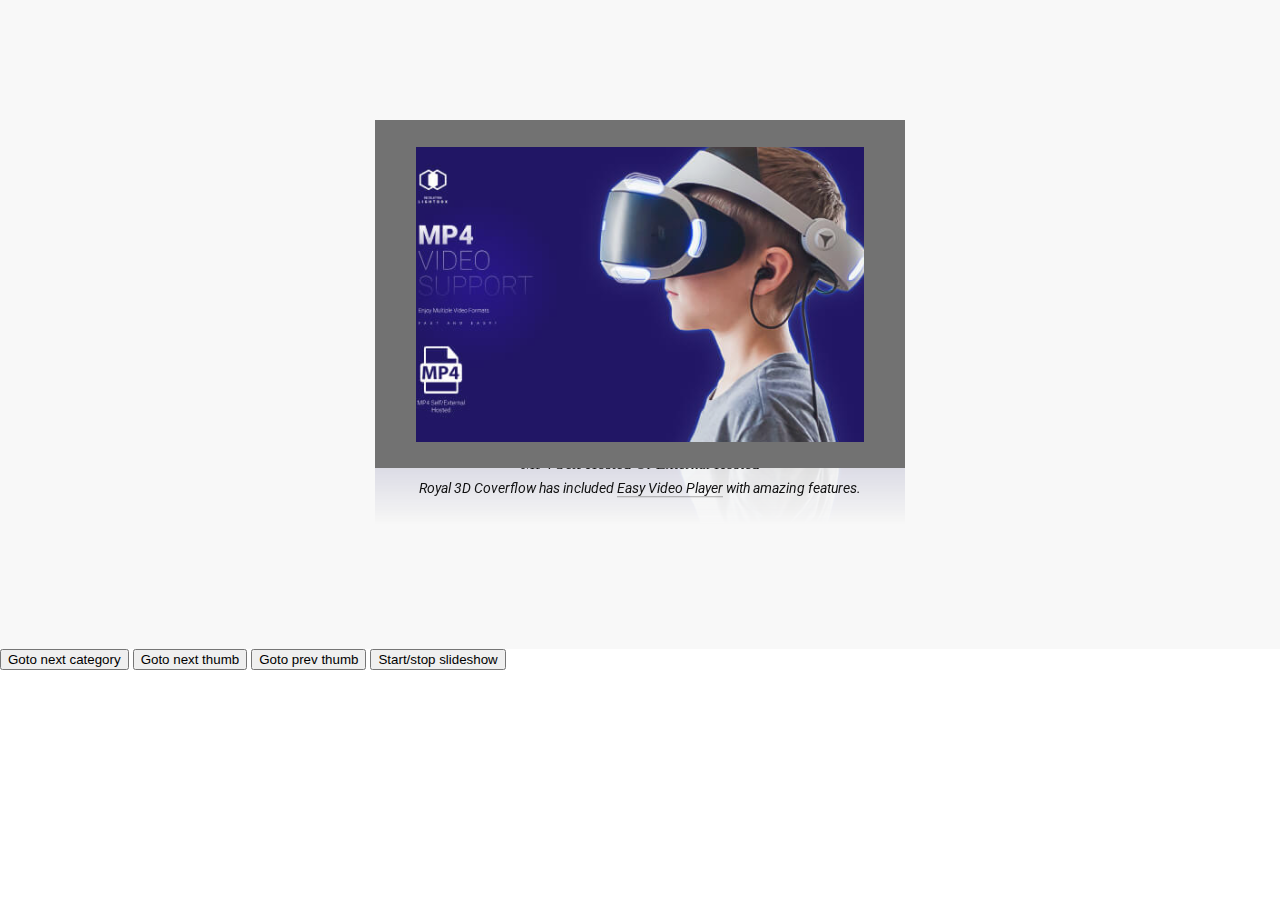
<file: coverflow/start/work_white.html>
<!DOCTYPE html>
<html>
	<head>
		<title>Royal 3D Coverflow</title>
		
		<meta http-equiv="Content-Type" content="text/html; charset=UTF-8">
		<meta name="viewport" content="width=device-width, initial-scale=1, maximum-scale=1, user-scalable=no, viewport-fit=cover" />
		
		<!-- Imports required for the css and js files -->
		<link rel="stylesheet" type="text/css" href="content/global.css"/>

		<script type="text/javascript" src="../js/FWDXAnimation.js"></script>
		<script type="text/javascript" src="../js/FWDR3DCovContextMenu.js"></script>
		<script type="text/javascript" src="../js/FWDR3DCov.js"></script>
		<script type="text/javascript" src="../js/FWDR3DCovEventDispatcher.js"></script>
		<script type="text/javascript" src="../js/FWDR3DCovPreloader.js"></script>
		<script type="text/javascript" src="../js/FWDR3DCovUtils.js"></script>
		<script type="text/javascript" src="../js/FWDR3DCovBullet.js"></script>
		<script type="text/javascript" src="../js/FWDR3DCovBulletsNavigation.js"></script>
		<script type="text/javascript" src="../js/FWDR3DCovMenu.js"></script>
		<script type="text/javascript" src="../js/FWDR3DCovMenuButton.js"></script>
		<script type="text/javascript" src="../js/FWDR3DCovMenuSelector.js"></script>
		<script type="text/javascript" src="../js/FWDR3DCovData.js"></script>
		<script type="text/javascript" src="../js/FWDR3DCovDO.js"></script>
		<script type="text/javascript" src="../js/FWDR3DCovDO3D.js"></script>
		<script type="text/javascript" src="../js/FWDR3DCovInfo.js"></script>
		<script type="text/javascript" src="../js/FWDR3DCovScrollbar.js"></script>
		<script type="text/javascript" src="../js/FWDR3DCovSimpleButton.js"></script>
		<script type="text/javascript" src="../js/FWDR3DCovSlideshowButton.js"></script>
		<script type="text/javascript" src="../js/FWDR3DCovThumb.js"></script>
		<script type="text/javascript" src="../js/FWDR3DCovThumbsManager.js"></script>
		<script type="text/javascript" src="../js/FWDR3DCovTimerManager.js"></script>
		<script type="text/javascript" src="../js/FWDR3DCov.js"></script>
	
		<style>
			body{
				margin: 0;
			}
		</style>
		
		<!-- Setup coverflow -->
		<script type="text/javascript">
			FWDR3DCovUtils.onReady(function(){
				new FWDR3DCov({

					// Main.
					instanceName:'fwdr3dcov0',
					coverflowHolderDivId:"myDiv",
					coverflowDataListDivId:"coverflowData",
					displayType:"responsive",
					coverflowWidth:1600,
					coverflowOffsetHeight:120,
					thumbnailResizeOffest:60,
					zIndex:0,
					mainFolderPath:"content",
					skinPath:"skin_white",
					useVectorIcons:"no",
					initializeOnlyWhenVisible:"no",
					coverflowStartPosition:"center",
					coverflowXRotation:0,
					rightClickContextMenu:"developer",
					enableMouseWheelScroll:"no",
					addKeyboardSupport:"yes",
					useDragAndSwipe:"yes",
					backgroundColor:"#f8f8f8",
					backgroundImage:"",
					backgroundImageRepeat:'no-repeat',
					backgroundImageSize:"auto",
					preloaderBackgroundColor:"#333333",
					preloaderFillColor:"#FFFFFF",

					// Thumbnails.
					thumbnailWidth:530,
					thumbnailHeight:348,
					thumbnailXOffset3D:82,
					thumbnailXSpace3D:82,
					thumbnailZOffset3D:200,
					thumbnailZSpace3D:93,
					thumbnailYAngle3D:70,
					thumbnailHoverOffset:100,
					thumbnailOffsetY:0,
					thumbnailBorderSize:0,
					thumbnailBackgroundColor:"#666666",
					thumbnailBorderColor1:"#FFFFFF",
					thumbnailBorderColor2:"#FFFFFF",
					numberOfThumbnailsToDisplayLeftAndRight:"4",
					infiniteLoop:"yes",
					transparentImages:"no",
					showReflection:"yes",
					reflectionHeight:60,
					reflectionDistance:0,
					reflectionOpacity:.15,
					showThumbnailsGradient:"yes",
					thumbnailGradientColor1:"rgba(255, 255, 255, 0)",
					thumbnailGradientColor2:"rgba(255, 255, 255, .3)",
					useVideo:"yes",
					videoAutoPlay:"no",
					nextVideoAutoPlay:"no",
					videoAutoPlayText:"Click to unmute",
					volume:1,
					showLogo:"yes",
					logoPath:"content/rl/content/evp/skin/logo.png",
					logoLink:"",
					fillEntireVideoScreen:"yes",
					showDefaultControllerForVimeo:"yes",
					showScrubberWhenControllerIsHidden:"yes",
					showVolumeButton:"yes",
					showTime:"yes",
					showRewindButton:"no",
					showQualityButton:"no",
					showPlaybackRateButton:"yes",
					showChromecastButton:"no",
					showFullScreenButton:"yes",
					showScrubberToolTipLabel:"yes",
					timeColor:"#B9B9B9",
					youtubeQualityButtonNormalColor:"#B9B9B9",
					youtubeQualityButtonSelectedColor:'#FFFFFF',
					scrubbersToolTipLabelBackgroundColor:'#FFFFFF',
					scrubbersToolTipLabelFontColor:'#5a5a5a',
					audioVisualizerLinesColor:'#D60E63',
					audioVisualizerCircleColor:'#FFFFFF',
					thumbnailsPreviewWidth:196,
					thumbnailsPreviewBackgroundColor:'#2e2e2e',
				    thumbnailsPreviewBorderColor:'#414141',
					thumbnailsPreviewLabelBackgroundColor:'#414141',
					thumbnailsPreviewLabelFontColor:'#CCCCCC',
					skipToVideoText:"You can skip to video in: ",
					skipToVideoButtonText:"Skip Ad",

					// Controls.
					controlsMaxWidth:600,
					controlsOffset:0,
					showNextAndPrevButtons:"yes",
					showNextAndPrevButtonsOnMobile:"no",
					nextAndPrevButtonsOffsetX:20,
					showLargeNextAndPrevButtons:"no",
					largeNextAndPrevButtonsMaxWidthPos:1610,
					showSlideshowButton:"yes",
					slideshowAutoplay:"no",
					slideshowDelay:5,
					slideshowPreloaderBackgroundColor:"#333333",
					slideshowPreloaderFillColor:"#FFFFFF",
					showScrollbar:"yes",
					showScrollbarOnMobile:"yes",
					scrollbarHandlerWidth:200,
					scrollbarTextColorNormal:"#FFFFFF",
					scrollbarTextColorSelected:"#FFFFFF",
					showBulletsNavigation:"no",
					bulletsNormalColor:"#D2D2D2",
					bulletsSelectedColor:"#333333",
					bulletsNormalRadius:6,
					bulletsSelectedRadius:9,
					spaceBetweenBullets:18,
												
					// Caption.
					showCaption:"yes",
					captionPosition:"out",
					captionAnimationType:"motion",
					showCaptionOnTap:"yes",
					showFullCaption:"no",
				
					// Menu.
					showMenu:"yes",
					startAtCategory:1,
					menuPosition:"topright",
					selectorLineColor:"#D1D1D1",
					selectorBackgroundColor:"#EDEDED",
					selectorTextNormalColor:"#111111",
					selectorTextSelectedColor:"#111111",
					buttonBackgroundColor:"#EDEDED",
					buttonTextNormalColor:"#717171",
					buttonTextSelectedColor:"#111111",
					menuHorizontalMargins:12,
					menuVerticalMargins:12,
												
					// Lightbox.
					useLightbox:"yes",
					rlUseDeepLinking:"yes",
					rlItemBackgroundColor:"#212121",
					rlDefaultItemWidth:1527,
					rlDefaultItemHeight:859,
					rlItemOffsetHeight:37,
					rlItemOffsetHeightButtonsTop:47,
					rlItemBorderSize:0,
					rlItemBorderColor:"#FFFFFF",
					rlMaxZoom:1.2,
					rlPreloaderBkColor:"#2e2e2e",
					rlPreloaderFillColor:"#FFFFFF",
					rlButtonsAlignment:"in",
					rlButtonsHideDelay:5,
					rlMediaLazyLoading:"yes",
					rlUseDrag:"yes",
					rlUseAsModal:"no",
					rlShowSlideShowButton:"yes",
					rlShowSlideShowAnimation:"yes",
					rlSlideShowAutoPlay:"no",
					rlSlideShowAutoStop:"no",
					rlSlideShowDelay:6,
					rlSlideShowBkColor:"#2e2e2e",
					rlSlideShowFillColor:"#FFFFFF",
					rlUseKeyboard:"yes",
					rlUseDoubleClick:"yes",
					rlShowCloseButton:"yes",
					rlShowFullscreenButton:"yes",
					rlShowZoomButton:"yes",
					rlShowCounter:"yes",
					rlShowNextAndPrevBtns:"yes",
					rlSpaceBetweenBtns:8,
					rlButtonsOffsetIn:10,
					rlButtonsOffsetOut:10,
					rlBackgroundColor:"rgba(0,0,0,.99)",
					rlShareButtons:['facebook', 'twitter', 'linkedin', 'tumblr', 'pinterest', 'reddit', 'buffer', 'digg','blogger'],
					rlShareText:"Share on",
					rlSharedURL:"deeplink",
					rlShareMainBackgroundColor:"rgba(0,0,0,.4)",
					rlShareBackgroundColor:"#FFFFFF",
					rlShowThumbnails:"yes",
					rlShowThumbnailsIcon:"yes",
					rlThumbnailsHeight:80,
					rlThumbnailsOverlayColor:"rgba(0,0,0,.4)",
					rlThumbnailsBorderSize:2,
					rlThumbnailsBorderColor:"#FFFFFF",
					rlSpaceBetweenThumbnailsAndItem:10,
					rlThumbnailsOffsetBottom:10,
					rlSpaceBetweenThumbnails:5,
					rlShowCaption:"yes",
					rlCaptionPosition:"bottomout",
					rlShowCaptionOnSmallScreens:"no",
					rlCaptionAnimationType:"motion",
					rlUseVideo:"yes",
					rlFillEntireScreenWithPoster:"yes",
					rlVolume:1,
					rlVideoAutoPlay:"no",
					rlNextVideoAutoPlay:"no",
					rlVideoAutoPlayText:"Click to unmute",
					rlShowLogo:"yes",
					rlLogoPath:"content/rl/content/evp/skin/logo.png",
					rlLogoLink:"",
					rlShowDefaultControllerForVimeo:"yes",
					rlShowScrubberWhenControllerIsHidden:"yes",
					rlShowRewindButton:"yes",
					rlShowVolumeButton:"yes",
					rlShowChromecastButton:"yes",
					rlShowPlaybackRateButton:"no",
					rlShowQualityButton:"yes",
					rlShowFullScreenButton:"yes",
					rlShowScrubberToolTipLabel:"yes",
					rlShowTime:"yes",
					rlTimeColor:"#B9B9B9",
					rlYoutubeQualityButtonNormalColor:"#B9B9B9",
					rlYoutubeQualityButtonSelectedColor:"#FFFFFF",
					rlScrubbersToolTipLabelBackgroundColor:"#FFFFFF",
					rlScrubbersToolTipLabelFontColor:"#5a5a5a",
					rlAudioVisualizerLinesColor:"#D60E63",
					rlAudioVisualizerCircleColor:"#FFFFFF",
					rlThumbnailsPreviewWidth:196,
					rlThumbnailsPreviewBackgroundColor:"#2e2e2e",
					rlThumbnailsPreviewBorderColor:"#414141",
					rlThumbnailsPreviewLabelBackgroundColor:"#414141",
					rlThumbnailsPreviewLabelFontColor:"#CCCCCC",
					rlSkipToVideoText:"You can skip to video in: ",
					rlSkipToVideoButtonText:"Skip Ad"
				});
			
			});

			// Register API.
			var registerAPIInterval;
			registerAPI();
			function registerAPI(){
				clearInterval(registerAPIInterval);
				if(window['fwdr3dcov0']){
					fwdr3dcov0.addListener(FWDR3DCov.IS_API_READY, onApiReady);
					fwdr3dcov0.addListener(FWDR3DCov.THUMB_CHANGE, onThumbChange);
					fwdr3dcov0.addListener(FWDR3DCov.CATEGORY_CHANGE, onCategoryChange);
					fwdr3dcov0.addListener(FWDR3DCov.RL_SHOW_START, onRLShowStart);
					fwdr3dcov0.addListener(FWDR3DCov.RL_HIDE_COMPLETE, onRLHideStart);
				}else{
					registerAPIInterval = setInterval(registerAPI, 100);
				}
			};


			// Events.
			function onApiReady(){
				console.log("api ready");
			}
			
			function onThumbChange(ev){
				console.log("thumb id: " + ev.id);
			}
			
			function onCategoryChange(ev){
				console.log("category id: " + ev.id);
			}

			function onRLShowStart(){
				console.log('lightbox show start');
			}

			function onRLHideStart(){
				console.log('lightbox hide complete');
			}


			// Methods.
			function gotoNextCategory(){
				fwdr3dcov0.switchCategory(fwdr3dcov0.getCurrentCategoryId() + 1);
			}
			
			function gotoNextThumb(){
				fwdr3dcov0.goToThumb(fwdr3dcov0.getCurrentThumbId() + 1);
			}
			
			function gotoPrevThumb(){
				fwdr3dcov0.goToThumb(fwdr3dcov0.getCurrentThumbId() - 1);
			}
			
			function startStopSlideshow(){
				if (fwdr3dcov0.isSlideshowPlaying()){
					fwdr3dcov0.stopSlideshow();
				}else{
					fwdr3dcov0.startSlideshow();
				}
			}
		</script>
	</head>

	<body>

		<!-- Div used as a holder for the coverflow -->
		<div id="myDiv"></div>

		<!-- API buttons -->
		<button onclick="gotoNextCategory()">Goto next category</button>
		<button onclick="gotoNextThumb()">Goto next thumb</button>
		<button onclick="gotoPrevThumb()">Goto prev thumb</button>
		<button onclick="startStopSlideshow()">Start/stop slideshow</button>

		<!-- coverflow data -->
		<div id="coverflowData" style="display: none;">

			<!-- category  -->
			<div data-cat="Thumbs video">
				<ul>
					<li data-thumb-src="media/thumbnails/cov-adsense.jpg" data-thumb-video-src="media/videos/fwd-1080p.mp4" data-thumb-vast-src="//googleads.g.doubleclick.net/pagead/ads?ad_type=video&client=ca-video-pub-4968145218643279&videoad_start_delay=0&description_url=http%3A%2F%2Fwww.google.com&max_ad_duration=40000&adtest=on"></li>
					<li data-thumb-caption="" data-thumb-caption-offset="70">
						<p class="fwdr3dcov-title">Google Adsense & IMA SDK/Interactive Media Ads</p>
						<p class="fwdr3dcov-desc">Google Adsense & IMA SDK/Interactive Media Ads support, <a href='https://webdesign-flash.ro/p/evp' target='_blank'>Easy Video Player</a>.</p>
					</li>
				</ul>

				<ul>
					<li data-thumb-src="media/thumbnails/cov-GD.jpg" data-thumb-video-src="https://www.googleapis.com/drive/v3/files/0B4Au_agYmWFZNHNtZTlXUm1UUUE?alt=media&key=AIzaSyBsJ8HRNI4iHUqpszDtx3Ijq3ZKoXLUx-E&v=.mp4"></li>
					<li data-thumb-caption="" data-thumb-caption-offset="70">
						<p class="fwdr3dcov-title">Google Drive And Other Cloud Storage</p>
						<p class="fwdr3dcov-desc">Google Drive, Dropbox, and pretty much all cloud storage platforms, <a href='https://webdesign-flash.ro/p/evp' target='_blank'>Easy Video Player</a>.</p>
					</li>
				</ul>
			
				<ul>
					<li data-thumb-src="media/thumbnails/cov-mp3.jpg" data-thumb-video-src="media/audio/audio.mp3"></li>
					<li data-thumb-caption="" data-thumb-caption-offset="70">
						<p class="fwdr3dcov-title">MP3 Self Hosted Or External Hosted</p>
						<p class="fwdr3dcov-desc">Royal 3D Coverflow has included <a href='https://webdesign-flash.ro/p/evp' target='_blank'>Easy Video Player</a> with amazing features.</p>
					</li>
				</ul>

				<ul>
					<li data-thumb-src="media/thumbnails/cov-youtube.jpg" data-thumb-video-src="https://www.youtube.com/watch?v=IDZTCLNOfqU"></li>
					<li data-thumb-caption="" data-thumb-caption-offset="70">
						<p class="fwdr3dcov-title">Youtube</p>
						<p class="fwdr3dcov-desc">Youtube support, <a href='https://webdesign-flash.ro/p/evp' target='_blank'>Easy Video Player</a>.</p>
					</li>
				</ul>

				<ul>
					<li data-thumb-src="media/thumbnails/cov-hls.jpg" data-thumb-video-src="https://bitdash-a.akamaihd.net/content/MI201109210084_1/m3u8s/f08e80da-bf1d-4e3d-8899-f0f6155f6efa.m3u8"></li>
					<li data-thumb-caption="" data-thumb-caption-offset="70">
						<p class="fwdr3dcov-title">HLS/HTTP Live Streaming & DASH MEPG</p>
						<p class="fwdr3dcov-desc">Support for the HLS/HTTP Live Streaming and DASH MPEG formats, <a href='https://webdesign-flash.ro/p/evp' target='_blank'>Easy Video Player</a>.</p>
					</li>
				</ul>

				<ul>
					<li data-thumb-src="media/thumbnails/cov-pass.jpg" data-thumb-video-src="media/videos/fwd-1080p.mp4" data-thumb-password="dd1d878544e988bb644756ca5e0ba56b" data-thumb-preview-src="auto"></li>
					<li data-thumb-caption="" data-thumb-caption-offset="70">
						<p class="fwdr3dcov-title">Private/Protected Video</p>
						<p class="fwdr3dcov-desc">Private/password protected videos for all supported video formats, test password is <strong>Meli</strong>.</p>
					</li>
				</ul>

				<ul>
					<li data-thumb-src="media/thumbnails/cov-mp32.jpg" data-thumb-video-src="media/audio/audio.mp3"></li>
					<li data-thumb-caption="" data-thumb-caption-offset="70">
						<p class="fwdr3dcov-title">MP3 Self Hosted Or External Hosted</p>
						<p class="fwdr3dcov-desc">Royal 3D Coverflow has included <a href='https://webdesign-flash.ro/p/evp' target='_blank'>Easy Video Player</a> with amazing features.</p>
					</li>
				</ul>

				<ul>
					<li data-thumb-src="media/thumbnails/cov-mp4.jpg" data-thumb-video-src="media/videos/fwd-1080p.mp4"></li>
					<li data-thumb-caption="" data-thumb-caption-offset="70">
						<p class="fwdr3dcov-title">MP4 Self Hosted Or External Hosted</p>
						<p class="fwdr3dcov-desc">Royal 3D Coverflow has included <a href="https://webdesign-flash.ro/p/evp" target="_blank">Easy Video Player</a> with amazing features.</p>
					</li>
				</ul>

				<ul>
					<li data-thumb-src="media/thumbnails/cov-subtitle.jpg" data-thumb-video-src="media/videos/fwd-1080p.mp4" data-thumb-subtitle-src="media/subtitles/english_subtitle.vtt"></li>
					<li data-thumb-caption="" data-thumb-caption-offset="70">
						<p class="fwdr3dcov-title">Subtitle Support</p>
						<p class="fwdr3dcov-desc">Royal 3D Coverflow has included <a href="https://webdesign-flash.ro/p/evp" target="_blank">Easy Video Player</a> with amazing features.</p>
					</li>
				</ul>

				<ul>
					<li data-thumb-src="media/thumbnails/cov-thumb-preview.jpg" data-thumb-video-src="media/videos/fwd-1080p.mp4" data-thumb-preview-src="auto"></li>
					<li data-thumb-caption="" data-thumb-caption-offset="70">
						<p class="fwdr3dcov-title">Thumbnails Preview</p>
						<p class="fwdr3dcov-desc">Thumbnails live preview auto-generated or generated from a .vtt file, <a href='https://webdesign-flash.ro/p/evp' target='_blank'>Easy Video Player</a>.</p>
					</li>
				</ul>

				<ul>
					<li data-thumb-src="media/thumbnails/cov-cast.jpg" data-thumb-video-src="media/videos/girls.mp4"></li>
					<li data-thumb-caption="" data-thumb-caption-offset="70">
						<p class="fwdr3dcov-title">Google Chromecast</p>
						<p class="fwdr3dcov-desc">Google Chromecast support, click the <a href="https://webdesign-flash.ro/p/evp" target="_blank">Chormecast</a> button and connect to your casted device.</p>
					</li>
				</ul>

				<ul>
					<li data-thumb-src="media/thumbnails/cov-youtube.jpg" data-thumb-video-src="https://www.youtube.com/watch?v=IDZTCLNOfqU"></li>
					<li data-thumb-caption="" data-thumb-caption-offset="70">
						<p class="fwdr3dcov-title">Youtube</p>
						<p class="fwdr3dcov-desc">Youtube support, <a href='https://webdesign-flash.ro/p/evp' target='_blank'>Easy Video Player</a>.</p>
					</li>
				</ul>

				<ul>
					<li data-thumb-src="media/thumbnails/cov-mp33.jpg" data-thumb-video-src="media/audio/audio.mp3"></li>
					<li data-thumb-caption="" data-thumb-caption-offset="70">
						<p class="fwdr3dcov-title">MP3 Self Hosted Or External Hosted</p>
						<p class="fwdr3dcov-desc">Royal 3D Coverflow has included <a href='https://webdesign-flash.ro/p/evp' target='_blank'>Easy Video Player</a> with amazing features.</p>
					</li>
				</ul>
				
				<ul>
					<li data-thumb-src="media/thumbnails/cov-vimeo.jpg" data-thumb-video-src="https://vimeo.com/307791576"></li>
					<li data-thumb-caption="" data-thumb-caption-offset="70">
						<p class="fwdr3dcov-title">Vimeo & Vimeo Pro</p>
						<p class="fwdr3dcov-desc">Vimeo & Vimeo Pro support, <a href='https://webdesign-flash.ro/p/evp' target='_blank'>Easy Video Player</a>.</p>
					</li>
				</ul>
				
				<ul>
					<li data-thumb-src="media/thumbnails/cov-vast.jpg" data-thumb-video-src="media/videos/fwd-1080p.mp4" data-thumb-vast-src="media/vast/VMAP - Pre-roll Single Ad, Mid-roll Standard Pod with 3 ads, Post-roll Single (non linear between breaks) Ad.xml"></li>
					<li data-thumb-caption="" data-thumb-caption-offset="70">
						<p class="fwdr3dcov-title">VAST & VMAP</p>
						<p class="fwdr3dcov-desc">VAST/Video Ad Serving Template & VMAP/Video Multiple Ad Playlist support, <a href='https://webdesign-flash.ro/p/evp' target='_blank'>Easy Video Player</a>.</p>
					</li>
				</ul>
			</div> -->
			<!-- end  -->

			<!-- category  -->
			<div data-cat="Ligtbox gallery">
				<ul>
					<li data-rl-src="media/images/1.jpg"></li>
					<li data-thumb-src="media/thumbnails/1.jpg"></li>
					<li data-thumb-caption="" data-thumb-caption-offset="70">
						<p class="fwdr3dcov-title">We Are Taking Friendship Seriously</p>
						<p class="fwdr3dcov-desc">Friendship has always been morally <a href="https://webdesign-flash.ro" target="_blank">appreciated</a>, though it is particularistic and partial without compromise.</p>
					</li>
					<li data-rl-caption="">
						<p class="fwdrl-title">We Are Taking Friendship Seriously</p>
						<p class="fwdrl-desc">Friendship has always been morally <a href="https://webdesign-flash.ro" target="_blank">appreciated</a>, though it is particularistic and partial without compromise.</p>
					</li>
				</ul>

				<ul>
					<li data-rl-src="media/images/2.jpg"></li>
					<li data-thumb-src="media/thumbnails/2.jpg"></li>
					<li data-thumb-caption="" data-thumb-caption-offset="70">
						<p class="fwdr3dcov-title">Jewelry Puzzle Is Fun</p>
						<p class="fwdr3dcov-desc">Check out our puzzle <a href="https://webdesign-flash.ro" target="_blank">jewelry selection</a> for the very best in unique or custom.</p>
					</li>
					<li data-rl-caption="">
						<p class="fwdrl-title">Jewelry Puzzle Is Fun</p>
						<p class="fwdrl-desc">Check out our puzzle <a href="https://webdesign-flash.ro" target="_blank">jewelry selection</a> for the very best in unique or custom.</p>
					</li>
				</ul>

				<ul>
					<li data-rl-src="media/images/3.jpg"></li>
					<li data-thumb-src="media/thumbnails/3.jpg"></li>
					<li data-thumb-caption="" data-thumb-caption-offset="70">
						<p class="fwdr3dcov-title">It's Candy Sparkle Time</p>
						<p class="fwdr3dcov-desc">Candy do speak, but only to those who <a href="https://webdesign-flash.ro" target="_blank">know how</a> to listen.</p>
					</li>
					<li data-rl-caption="">
						<p class="fwdrl-title">It's Candy Sparkle Time</p>
						<p class="fwdrl-desc">Candy do speak, but only to those who <a href="https://webdesign-flash.ro" target="_blank">know how</a> to listen.</p>
					</li>
				</ul>

				<ul>
					<li data-rl-src="media/images/4.jpg"></li>
					<li data-thumb-src="media/thumbnails/4.jpg"></li>
					<li data-thumb-caption="" data-thumb-caption-offset="70">
						<p class="fwdr3dcov-title">Amazing Pink Jellyfish</p>
						<p class="fwdr3dcov-desc">For the Californian <a href="https://webdesign-flash.ro" target="_blank">species</a> occasionally known by that name but usually called the purple-striped jelly.</p>
					</li>
					<li data-rl-caption="">
						<p class="fwdrl-title">Amazing Pink Jellyfish</p>
						<p class="fwdrl-desc">For the Californian <a href="https://webdesign-flash.ro" target="_blank">species</a> occasionally known by that name but usually called the purple-striped jelly.</p>
					</li>
				</ul>

				<ul>
					<li data-rl-src="media/images/5.jpg"></li>
					<li data-thumb-src="media/thumbnails/5.jpg"></li>
					<li data-thumb-caption="" data-thumb-caption-offset="70">
						<p class="fwdr3dcov-title">Fluffy Pink Season</p>
						<p class="fwdr3dcov-desc">Well, fluffy shirts are, <a href="https://webdesign-flash.ro" target="_blank">by definition</a>, very comfortable.</p>
					</li>
					<li data-rl-caption="">
						<p class="fwdrl-title">Fluffy Pink Season</p>
						<p class="fwdrl-desc">Well, fluffy shirts are, <a href="https://webdesign-flash.ro" target="_blank">by definition</a>, very comfortable.</p>
					</li>
				</ul>

				<ul>
					<li data-rl-src="media/images/6.jpg"></li>
					<li data-thumb-src="media/thumbnails/6.jpg"></li>
					<li data-thumb-caption="" data-thumb-caption-offset="70">
						<p class="fwdr3dcov-title">Asian Fanta Flavors</p>
						<p class="fwdr3dcov-desc">Japanese Fanta is unlike all <a href="https://webdesign-flash.ro" target="_blank">others</a> around the worldknow how.</p>
					</li>
					<li data-rl-caption="">
						<p class="fwdrl-title">Asian Fanta Flavors</p>
						<p class="fwdrl-desc">Japanese Fanta is unlike all <a href="https://webdesign-flash.ro" target="_blank">others</a> around the worldknow how.</p>
					</li>
				</ul>

				<ul>
					<li data-rl-src="media/images/7.jpg"></li>
					<li data-thumb-src="media/thumbnails/7.jpg"></li>
					<li data-thumb-caption="" data-thumb-caption-offset="70">
						<p class="fwdr3dcov-title">Rusty Apple Toddy Recipe</p>
						<p class="fwdr3dcov-desc">Impossible delicious <a href="https://webdesign-flash.ro" target="_blank">recipe</a> with natural flavors.</p>
					</li>
					<li data-rl-caption="">
						<p class="fwdrl-title">Rusty Apple Toddy Recipe</p>
						<p class="fwdrl-desc">Impossible delicious <a href="https://webdesign-flash.ro" target="_blank">recipe</a> with natural flavors.</p>
					</li>
				</ul>

				<ul>
					<li data-rl-src="media/images/8.jpg"></li>
					<li data-thumb-src="media/thumbnails/8.jpg"></li>
					<li data-thumb-caption="" data-thumb-caption-offset="70">
						<p class="fwdr3dcov-title">Peek A Boo Where Are You :)</p>
						<p class="fwdr3dcov-desc">Fun storybook for adults about a <a href="https://webdesign-flash.ro" target="_blank">playful cat</a> that likes to hide.</p>
					</li>
					<li data-rl-caption="">
						<p class="fwdrl-title">Peek A Boo Where Are You :)</p>
						<p class="fwdrl-desc">Fun storybook for adults about a <a href="https://webdesign-flash.ro" target="_blank">playful cat</a> that likes to hide.</p>
					</li>
				</ul>

				<ul>
					<li data-rl-src="media/images/9.jpg"></li>
					<li data-thumb-src="media/thumbnails/9.jpg"></li>
					<li data-thumb-caption="" data-thumb-caption-offset="70">
						<p class="fwdr3dcov-title">Pink Easter Eggs Are Trendy</p>
						<p class="fwdr3dcov-desc">The current pink quartz and amethyst <a href="https://webdesign-flash.ro" target="_blank">trends</a> have reached beyond the trends.</p>
					</li>
					<li data-rl-caption="">
						<p class="fwdrl-title">Pink Easter Eggs Are Trendy</p>
						<p class="fwdrl-desc">The current pink quartz and amethyst <a href="https://webdesign-flash.ro" target="_blank">trends</a> have reached beyond the trends.</p>
					</li>
				</ul>
				
				<ul>
					<li data-rl-src="media/images/10.jpg"></li>
					<li data-thumb-src="media/thumbnails/10.jpg"></li>
					<li data-thumb-caption="" data-thumb-caption-offset="70">
						<p class="fwdr3dcov-title">We Rule in Three</p>
						<p class="fwdr3dcov-desc">The rule of three is a writing <a href="https://webdesign-flash.ro" target="_blank">principle</a> that suggests that a trio is more humorous.</p>
					</li>
					<li data-rl-caption="">
						<p class="fwdrl-title">We Rule in Three</p>
						<p class="fwdrl-desc">The rule of three is a writing <a href="https://webdesign-flash.ro" target="_blank">principle</a> that suggests that a trio is more humorous.</p>
					</li>
				</ul>

				<ul>
					<li data-rl-src="media/images/13.jpg"></li>
					<li data-thumb-src="media/thumbnails/13.jpg"></li>
					<li data-thumb-caption="" data-thumb-caption-offset="70">
						<p class="fwdr3dcov-title">Cute Dogs That Don’t Shed</p>
						<p class="fwdr3dcov-desc">Not everyone enjoys cleaning up <a href="https://webdesign-flash.ro" target="_blank">copious amounts</a> of dog hair.</p>
					</li>
					<li data-rl-caption="">
						<p class="fwdrl-title">Cute Dogs That Don’t Shed</p>
						<p class="fwdrl-desc">Not everyone enjoys cleaning up <a href="https://webdesign-flash.ro" target="_blank">copious amounts</a> of dog hair.</p>
					</li>
				</ul>

				<ul>
					<li data-rl-src="media/images/14.jpg"></li>
					<li data-thumb-src="media/thumbnails/14.jpg"></li>
					<li data-thumb-caption="" data-thumb-caption-offset="70">
						<p class="fwdr3dcov-title">Canon Pink Camera</p>
						<p class="fwdr3dcov-desc">Online shopping for electronics from a <a href="https://webdesign-flash.ro" target="_blank">great selection</a> of digital cameras.</p>
					</li>
					<li data-rl-caption="">
						<p class="fwdrl-title">Canon Pink Camera</p>
						<p class="fwdrl-desc">Online shopping for electronics from a <a href="https://webdesign-flash.ro" target="_blank">great selection</a> of digital cameras.</p>
					</li>
				</ul>

				<ul>
					<li data-rl-src="media/images/12.jpg"></li>
					<li data-thumb-src="media/thumbnails/12.jpg"></li>
					<li data-thumb-caption="" data-thumb-caption-offset="70">
						<p class="fwdr3dcov-title">Mona Lisa Landscape</p>
						<p class="fwdr3dcov-desc">Yes there are animals hidden in the <a href="https://webdesign-flash.ro" target="_blank">Mona Lisa</a>, but you don't have to look sideways all the way.</p>
					</li>
					<li data-rl-caption="">
						<p class="fwdrl-title">Mona Lisa Landscape</p>
						<p class="fwdrl-desc">Yes there are animals hidden in the <a href="https://webdesign-flash.ro" target="_blank">Mona Lisa</a>, but you don't have to look sideways all the way.</p>
					</li>
				</ul>

				<ul>
					<li data-rl-src="media/images/15.jpg"></li>
					<li data-thumb-src="media/thumbnails/15.jpg"></li>
					<li data-thumb-caption="" data-thumb-caption-offset="70">
						<p class="fwdr3dcov-title">Sleeping Beauty</p>
						<p class="fwdr3dcov-desc">Australian drama film written and directed by <a href="https://webdesign-flash.ro" target="_blank">Julia Leigh</a> in her directorial debut.</p>
					</li>
					<li data-rl-caption="">
						<p class="fwdrl-title">Sleeping Beauty</p>
						<p class="fwdrl-desc">Australian drama film written and directed by <a href="https://webdesign-flash.ro" target="_blank">Julia Leigh</a> in her directorial debut.</p>
					</li>
				</ul>

				<ul>
					<li data-rl-src="media/images/11.jpg"></li>
					<li data-thumb-src="media/thumbnails/11.jpg"></li>
					<li data-thumb-caption="" data-thumb-caption-offset="70">
						<p class="fwdr3dcov-title">Awesome Screw</p>
						<p class="fwdr3dcov-desc">Awesome K Screw Gauge <a href="https://webdesign-flash.ro" target="_blank">Micrometer</a> BRASS 25 mm S.</p>
					</li>
					<li data-rl-caption="">
						<p class="fwdrl-title">Awesome Screw</p>
						<p class="fwdrl-desc">Awesome K Screw Gauge <a href="https://webdesign-flash.ro" target="_blank">Micrometer</a> BRASS 25 mm S.</p>
					</li>
				</ul>
			</div>
			<!-- end  -->

			<!-- category  -->
			<div data-cat="Lightbox video">
				<ul>
					<li data-rl-src="media/videos/fwd-1080p.mp4" data-rl-poster-src="media/images/adsense.jpg" data-rl-vast-src="//googleads.g.doubleclick.net/pagead/ads?ad_type=video&client=ca-video-pub-4968145218643279&videoad_start_delay=0&description_url=http%3A%2F%2Fwww.google.com&max_ad_duration=40000&adtest=on"></li>
					<li data-thumb-src="media/thumbnails/cov-adsense.jpg"></li>
					<li data-thumb-caption="" data-thumb-caption-offset="70">
						<p class="fwdr3dcov-title">Lightbox Google Adsense & IMA SDK/Interactive Media Ads</p>
						<p class="fwdr3dcov-desc">Google Adsense & IMA SDK/Interactive Media Ads support, <a href='https://webdesign-flash.ro/p/evp' target='_blank'>Easy Video Player</a>.</p>
					</li>
					<li data-rl-caption="">
						<p class="fwdrl-title">Google Adsense & IMA SDK/Interactive Media Ads</p>
						<p class="fwdrl-desc">Google Adsense & IMA SDK/Interactive Media Ads support, <a href='https://webdesign-flash.ro/p/evp' target='_blank'>Easy Video Player</a>.</p>
					</li>
				</ul>

				<ul>
					<li data-rl-src="https://www.googleapis.com/drive/v3/files/0B4Au_agYmWFZNHNtZTlXUm1UUUE?alt=media&key=AIzaSyBsJ8HRNI4iHUqpszDtx3Ijq3ZKoXLUx-E&v=.mp4" data-rl-poster-src="media/images/GD.jpg"></li>
					<li data-thumb-src="media/thumbnails/cov-GD.jpg"></li>
					<li data-thumb-caption="" data-thumb-caption-offset="70">
						<p class="fwdr3dcov-title">Lightbox Google Drive And Other Cloud Storage</p>
						<p class="fwdr3dcov-desc">Google Drive, Dropbox, and pretty much all cloud storage platforms, <a href='https://webdesign-flash.ro/p/evp' target='_blank'>Easy Video Player</a>.</p>
					</li>
					<li data-rl-caption="">
						<p class="fwdrl-title">Google Drive And Other Cloud Storage</p>
						<p class="fwdrl-desc">Google Drive, Dropbox, and pretty much all cloud storage platforms, <a href='https://webdesign-flash.ro/p/evp' target='_blank'>Easy Video Player</a>.</p>
					</li>
				</ul>

				<ul>
					<li data-rl-src="media/audio/audio.mp3" data-rl-poster-src="media/images/mp3.jpg"></li>
					<li data-thumb-src="media/thumbnails/cov-mp3.jpg"></li>
					<li data-thumb-caption="" data-thumb-caption-offset="70">
						<p class="fwdr3dcov-title">Lightbox MP3 Self Hosted Or External Hosted</p>
						<p class="fwdr3dcov-desc">Royal 3D Coverflow has included <a href='https://webdesign-flash.ro/p/evp' target='_blank'>Easy Video Player</a> with amazing features.</p>
					</li>
					<li data-rl-caption="">
						<p class="fwdrl-title">MP3 Self Hosted Or External Hosted</p>
						<p class="fwdrl-desc">Royal 3D Coverflow has included <a href='https://webdesign-flash.ro/p/evp' target='_blank'>Easy Video Player</a> with amazing features.</p>
					</li>
				</ul>

				<ul>
					<li data-rl-src="https://www.youtube.com/watch?v=IDZTCLNOfqU" data-rl-poster-src="media/images/youtube.jpg"></li>
					<li data-thumb-src="media/thumbnails/cov-youtube.jpg"></li>
					<li data-thumb-caption="" data-thumb-caption-offset="70">
						<p class="fwdr3dcov-title">Lightbox Youtube</p>
						<p class="fwdr3dcov-desc">Youtube support, <a href='https://webdesign-flash.ro/p/evp' target='_blank'>Easy Video Player</a>.</p>
					</li>
					<li data-rl-caption="">
						<p class="fwdrl-title">Youtube</p>
						<p class="fwdrl-desc">Youtube support, <a href='https://webdesign-flash.ro/p/evp' target='_blank'>Easy Video Player</a>.</p>
					</li>
				</ul>
			
				<ul>
					<li data-rl-src="https://bitdash-a.akamaihd.net/content/MI201109210084_1/m3u8s/f08e80da-bf1d-4e3d-8899-f0f6155f6efa.m3u8" data-rl-poster-src="media/images/hls.jpg"></li>
					<li data-thumb-src="media/thumbnails/cov-hls.jpg"></li>
					<li data-thumb-caption="" data-thumb-caption-offset="70">
						<p class="fwdr3dcov-title">Lightbox HLS/HTTP Live Streaming & DASH MEPG</p>
						<p class="fwdr3dcov-desc">Support for the HLS/HTTP Live Streaming and DASH MPEG formats, <a href='https://webdesign-flash.ro/p/evp' target='_blank'>Easy Video Player</a>.</p>
					</li>
					<li data-rl-caption="">
						<p class="fwdrl-title">HLS/HTTP Live Streaming & DASH MEPG</p>
						<p class="fwdrl-desc">Support for the HLS/HTTP Live Streaming and DASH MPEG formats, <a href='https://webdesign-flash.ro/p/evp' target='_blank'>Easy Video Player</a>.</p>
					</li>
				</ul>

				<ul>
					<li data-rl-src="media/videos/fwd-1080p.mp4" data-rl-poster-src="media/images/pass.jpg" data-rl-password="dd1d878544e988bb644756ca5e0ba56b"></li>
					<li data-thumb-src="media/thumbnails/cov-pass.jpg"></li>
					<li data-thumb-caption="" data-thumb-caption-offset="70">
						<p class="fwdr3dcov-title">Lightbox Private/Protected Video</p>
						<p class="fwdr3dcov-desc">Private/password protected videos, test password is <strong>Meli</strong>.</p>
					</li>
					<li data-rl-caption="">
						<p class="fwdrl-title">Private/Protected Video</p>
						<p class="fwdrl-desc">Private/password protected videos, test password is <strong>Meli</strong>.</p>
					</li>
				</ul>

				<ul>
					<li data-rl-src="media/audio/audio.mp3" data-rl-poster-src="media/images/mp32.jpg"></li>
					<li data-thumb-src="media/thumbnails/cov-mp32.jpg"></li>
					<li data-thumb-caption="" data-thumb-caption-offset="70">
						<p class="fwdr3dcov-title">Lightbox MP3 Self Hosted Or External Hosted</p>
						<p class="fwdr3dcov-desc">Royal 3D Coverflow has included <a href='https://webdesign-flash.ro/p/evp' target='_blank'>Easy Video Player</a> with amazing features.</p>
					</li>
					<li data-rl-caption="">
						<p class="fwdrl-title">MP3 Self Hosted Or External Hosted</p>
						<p class="fwdrl-desc">Royal 3D Coverflow has included <a href='https://webdesign-flash.ro/p/evp' target='_blank'>Easy Video Player</a> with amazing features.</p>
					</li>
				</ul>

				<ul>
					<li data-rl-src="media/videos/fwd-1080p.mp4" data-rl-poster-src="media/images/mp4.jpg" data-rl-subtitle-src="media/subtitles/english_subtitle.vtt"></li>
					<li data-thumb-src="media/thumbnails/cov-mp4.jpg"></li>
					<li data-thumb-caption="" data-thumb-caption-offset="70">
						<p class="fwdr3dcov-title">Lightbox MP4 Self Hosted Or External Hosted</p>
						<p class="fwdr3dcov-desc">Royal 3D Coverflow has included <a href="https://webdesign-flash.ro/p/evp" target="_blank">Easy Video Player</a> with amazing features.</p>
					</li>
					<li data-rl-caption="">
						<p class="fwdrl-title">MP4 Self Hosted Or External Hosted</p>
						<p class="fwdrl-desc">Royal 3D Coverflow has included <a href="https://webdesign-flash.ro/p/evp" target="_blank">Easy Video Player</a> with amazing features.</p>
					</li>
				</ul>

				<ul>
					<li data-rl-src="media/videos/fwd-1080p.mp4" data-rl-poster-src="media/images/subtitle.jpg" data-rl-subtitle-src="media/subtitles/english_subtitle.vtt"></li>
					<li data-thumb-src="media/thumbnails/cov-subtitle.jpg"></li>
					<li data-thumb-caption="" data-thumb-caption-offset="70">
						<p class="fwdr3dcov-title">Lightbox Subtitle Support</p>
						<p class="fwdr3dcov-desc">Royal 3D Coverflow has included <a href="https://webdesign-flash.ro/p/evp" target="_blank">Easy Video Player</a> with amazing features.</p>
					</li>
					<li data-rl-caption="">
						<p class="fwdrl-title">Subtitle Support</p>
						<p class="fwdrl-desc">Royal 3D Coverflow has included <a href="https://webdesign-flash.ro/p/evp" target="_blank">Easy Video Player</a> with amazing features.</p>
					</li>
				</ul>

				<ul>
					<li data-rl-src="media/videos/fwd-1080p.mp4" data-rl-poster-src="media/images/thumb-preview.jpg" data-rl-subtitle-src="media/subtitles/english_subtitle.vtt" data-rl-preview-src="auto"></li>
					<li data-thumb-src="media/thumbnails/cov-thumb-preview.jpg"></li>
					<li data-thumb-caption="" data-thumb-caption-offset="70">
						<p class="fwdr3dcov-title">Lightbox Thumbnails Preview</p>
						<p class="fwdr3dcov-desc">Thumbnails live preview auto-generated or generated from a .vtt file, <a href='https://webdesign-flash.ro/p/evp' target='_blank'>Easy Video Player</a>.</p>
					</li>
					<li data-rl-caption="">
						<p class="fwdrl-title">Thumbnails Preview</p>
						<p class="fwdrl-desc">Thumbnails live preview auto-generated or generated from a .vtt file, <a href='https://webdesign-flash.ro/p/evp' target='_blank'>Easy Video Player</a>.</p>
					</li>
				</ul>

				<ul>
					<li data-rl-src="media/videos/fwd-1080p.mp4" data-rl-poster-src="media/images/cast.jpg" data-rl-subtitle-src="media/subtitles/english_subtitle.vtt"></li>
					<li data-thumb-src="media/thumbnails/cov-cast.jpg"></li>
					<li data-thumb-caption="" data-thumb-caption-offset="70">
						<p class="fwdr3dcov-title">Lightbox Google Chromecast</p>
						<p class="fwdr3dcov-desc">Google Chromecast support, click the <a href="https://webdesign-flash.ro/p/evp" target="_blank">Chormecast</a> button and connect to your casted device.</p>
					</li>
					<li data-rl-caption="">
						<p class="fwdrl-title">Google Chromecast</p>
						<p class="fwdrl-desc">Google Chromecast support, click the <a href="https://webdesign-flash.ro/p/evp" target="_blank">Chormecast</a> button and connect to your casted device.</p>
					</li>
				</ul>

				<ul>
					<li data-rl-src="https://www.youtube.com/watch?v=IDZTCLNOfqU" data-rl-poster-src="media/images/youtube.jpg"></li>
					<li data-thumb-src="media/thumbnails/cov-youtube.jpg"></li>
					<li data-thumb-caption="" data-thumb-caption-offset="70">
						<p class="fwdr3dcov-title">Lightbox Youtube</p>
						<p class="fwdr3dcov-desc">Youtube support, <a href='https://webdesign-flash.ro/p/evp' target='_blank'>Easy Video Player</a>.</p>
					</li>
					<li data-rl-caption="">
						<p class="fwdrl-title">Youtube</p>
						<p class="fwdrl-desc">Youtube support, <a href='https://webdesign-flash.ro/p/evp' target='_blank'>Easy Video Player</a>.</p>
					</li>
				</ul>

				<ul>
					<li data-rl-src="media/audio/audio.mp3" data-rl-poster-src="media/images/mp33.jpg"></li>
					<li data-thumb-src="media/thumbnails/cov-mp33.jpg"></li>
					<li data-thumb-caption="" data-thumb-caption-offset="70">
						<p class="fwdr3dcov-title">Lightbox MP3 Self Hosted Or External Hosted</p>
						<p class="fwdr3dcov-desc">Royal 3D Coverflow has included <a href='https://webdesign-flash.ro/p/evp' target='_blank'>Easy Video Player</a> with amazing features.</p>
					</li>
					<li data-rl-caption="">
						<p class="fwdrl-title">MP3 Self Hosted Or External Hosted</p>
						<p class="fwdrl-desc">Royal 3D Coverflow has included <a href='https://webdesign-flash.ro/p/evp' target='_blank'>Easy Video Player</a> with amazing features.</p>
					</li>
				</ul>
				
				<ul>
					<li data-rl-src="https://vimeo.com/307791576" data-rl-poster-src="media/images/vimeo.jpg"></li>
					<li data-thumb-src="media/thumbnails/cov-vimeo.jpg"></li>
					<li data-thumb-caption="" data-thumb-caption-offset="70">
						<p class="fwdr3dcov-title">Lightbox Vimeo & Vimeo Pro</p>
						<p class="fwdr3dcov-desc">Vimeo & Vimeo Pro support, <a href='https://webdesign-flash.ro/p/evp' target='_blank'>Easy Video Player</a>.</p>
					</li>
					<li data-rl-caption="">
						<p class="fwdrl-title">Vimeo & Vimeo Pro</p>
						<p class="fwdrl-desc">Vimeo & Vimeo Pro support, <a href='https://webdesign-flash.ro/p/evp' target='_blank'>Easy Video Player</a>.</p>
					</li>
				</ul>
				
				<ul>
					<li data-rl-src="media/videos/fwd-1080p.mp4" data-rl-poster-src="media/images/vast.jpg" data-rl-vast-src="media/vast/VMAP - Pre-roll Single Ad, Mid-roll Standard Pod with 3 ads, Post-roll Single (non linear between breaks) Ad.xml"></li>
					<li data-thumb-src="media/thumbnails/cov-vast.jpg"></li>
					<li data-thumb-caption="" data-thumb-caption-offset="70">
						<p class="fwdr3dcov-title">Lightbox VAST & VMAP</p>
						<p class="fwdr3dcov-desc">VAST/Video Ad Serving Template & VMAP/Video Multiple Ad Playlist support, <a href='https://webdesign-flash.ro/p/evp' target='_blank'>Easy Video Player</a>.</p>
					</li>
					<li data-rl-caption="">
						<p class="fwdrl-title">VAST & VMAP</p>
						<p class="fwdrl-desc">VAST/Video Ad Serving Template & VMAP/Video Multiple Ad Playlist support, <a href='https://webdesign-flash.ro/p/evp' target='_blank'>Easy Video Player</a>.</p>
					</li>
				</ul>
			</div>
			<!-- end  -->

			<!-- category  -->
			<div data-cat="Lightbox mixed">
				<ul>
					<li data-rl-src="https://bitdash-a.akamaihd.net/content/MI201109210084_1/m3u8s/f08e80da-bf1d-4e3d-8899-f0f6155f6efa.m3u8" data-rl-poster-src="media/images/hls.jpg"></li>
					<li data-thumb-src="media/thumbnails/cov-hls.jpg"></li>
					<li data-thumb-caption="" data-thumb-caption-offset="70">
						<p class="fwdr3dcov-title">HLS/HTTP Live Streaming & DASH MEPG</p>
						<p class="fwdr3dcov-desc">Support for the HLS/HTTP Live Streaming and DASH MPEG formats, <a href='https://webdesign-flash.ro/p/evp' target='_blank'>Easy Video Player</a>.</p>
					</li>
					<li data-rl-caption="">
						<p class="fwdrl-title">HLS/HTTP Live Streaming & DASH MEPG</p>
						<p class="fwdrl-desc">Support for the HLS/HTTP Live Streaming and DASH MPEG formats, <a href='https://webdesign-flash.ro/p/evp' target='_blank'>Easy Video Player</a>.</p>
					</li>
				</ul>

				<ul>
					<li data-rl-src="media/videos/fwd-1080p.mp4" data-rl-poster-src="media/images/mp4.jpg" data-rl-subtitle-src="media/subtitles/english_subtitle.vtt"></li>
					<li data-thumb-src="media/thumbnails/cov-mp4.jpg"></li>
					<li data-thumb-caption="" data-thumb-caption-offset="70">
						<p class="fwdr3dcov-title">MP4 Self/External Hosted With Subtitle</p>
						<p class="fwdr3dcov-desc">Royal 3D Coverflow has included <a href="https://webdesign-flash.ro/p/evp" target="_blank">Easy Video Player</a> with amazing features.</p>
					</li>
					<li data-rl-caption="">
						<p class="fwdrl-title">MP4 Self/External Hosted With Subtitle</p>
						<p class="fwdrl-desc">Royal 3D Coverflow has included <a href="https://webdesign-flash.ro/p/evp" target="_blank">Easy Video Player</a> with amazing features.</p>
					</li>
				</ul>

				<ul>
					<li data-rl-src="media/images/5.jpg"></li>
					<li data-thumb-src="media/thumbnails/5.jpg"></li>
					<li data-thumb-caption="" data-thumb-caption-offset="70">
						<p class="fwdr3dcov-title">Fluffy Pink Season</p>
						<p class="fwdr3dcov-desc">Well, fluffy shirts are, <a href="https://webdesign-flash.ro" target="_blank">by definition</a>, very comfortable.</p>
					</li>
					<li data-rl-caption="">
						<p class="fwdrl-title">Fluffy Pink Season</p>
						<p class="fwdrl-desc">Well, fluffy shirts are, <a href="https://webdesign-flash.ro" target="_blank">by definition</a>, very comfortable.</p>
					</li>
				</ul>

				<ul>
					<li data-rl-src="media/images/10.jpg"></li>
					<li data-thumb-src="media/thumbnails/cov-img.jpg"></li>
					<li data-thumb-caption="" data-thumb-caption-offset="70">
						<p class="fwdr3dcov-title">Lightbox Image Support</p>
						<p class="fwdr3dcov-desc">Lightbox image (.jpg, .jpeg, .png) support with advanced features.</p>
					</li>
					<li data-rl-caption="">
						<p class="fwdrl-title">Lightbox Image Support</p>
						<p class="fwdrl-desc">Lightbox image (.jpg, .jpeg, .png) support with advanced features.</p>
					</li>
				</ul>
				
				<ul>
					<li data-rl-src="https://www.wikipedia.org/"></li>
					<li data-thumb-src="media/thumbnails/cov-iframe.jpg"></li>
					<li data-thumb-caption="" data-thumb-caption-offset="70">
						<p class="fwdr3dcov-title">Lightbox Iframe Support</p>
						<p class="fwdr3dcov-desc">Embed any HTML page using and Iframe, <a href="https://webdesign-flash.ro/" target="_blank">unlimited possibilities</a>.</p>
					</li>
					<li data-rl-caption="">
						<p class="fwdrl-title">Lightbox Iframe Support</p>
						<p class="fwdrl-desc">Embed any HTML page using and Iframe, <a href="https://webdesign-flash.ro/" target="_blank">unlimited possibilities</a>.</p>
					</li>
				</ul>

				<ul>
					<li data-rl-src="media/sample.pdf"></li>
					<li data-thumb-src="media/thumbnails/cov-pdf.jpg"></li>
					<li data-thumb-caption="" data-thumb-caption-offset="70">
						<p class="fwdr3dcov-title">Lightbox PDF Support</p>
						<p class="fwdr3dcov-desc">Easily display <a href="https://webdesign-flash.ro/" target="_blank">.pdf format</a>.</p>
					</li>
					<li data-rl-caption="">
						<p class="fwdrl-title">PDF Support</p>
						<p class="fwdrl-desc">Easily display <a href="https://webdesign-flash.ro/" target="_blank">.pdf format</a>.</p>
					</li>
				</ul>

				<ul>
					<li data-rl-src="html_content" data-rl-width="450" data-rl-height="596"></li>
					<li data-thumb-src="media/thumbnails/cov-html.jpg"></li>
					<li data-thumb-caption="" data-thumb-caption-offset="70">
						<p class="fwdr3dcov-title">Lightbox HTML Content Support</p>
						<p class="fwdr3dcov-desc">Easily display <a href="https://webdesign-flash.ro/" target="_blank">HTML content</a>.</p>
					</li>
				</ul>

				<ul>
					<li data-rl-src="link:https://webdesign-flash.ro" data-rl-target="_blank"></li>
					<li data-thumb-src="media/thumbnails/cov-link.jpg"></li>
					<li data-thumb-caption="" data-thumb-caption-offset="70">
						<p class="fwdr3dcov-title">Open Page With Custom Link</p>
						<p class="fwdr3dcov-desc">Open a new page in a new/same window, when clicking the thumbnail.</p>
					</li>
					<li data-rl-caption="">
						<p class="fwdrl-title">CUSTOM TEXT CAN BE ADDED HERE AND FORMATTED WITH CSS</p>
						<p class="fwdrl-desc">Full css support, the text which appear over the thumbnail can be formatted  with CSS.</p>
					</li>
				</ul>

				<ul>
					<li data-rl-src="https://www.google.com/maps/embed/v1/place?q=castelul%20hunedoara&key=AIzaSyDYlgLIneg_UOd8STBfJEgq2JgmT5nNJKU"></li>
					<li data-thumb-src="media/thumbnails/cov-maps.jpg"></li>
					<li data-thumb-caption="" data-thumb-caption-offset="70">
						<p class="fwdr3dcov-title">Lightbox Google Maps Support</p>
						<p class="fwdr3dcov-desc">Google maps support using <a href="https://webdesign-flash.ro/" target="_blank">Iframe</a> embed.</p>
					</li>
					<li data-rl-caption="">
						<p class="fwdrl-title">Lightbox Google Maps Support</p>
						<p class="fwdrl-desc">Google maps support using <a href="https://webdesign-flash.ro/" target="_blank">Iframe</a> embed.</p>
					</li>
				</ul>

				<ul>
					<li data-rl-src="media/videos/fwd-1080p.mp4" data-rl-poster-src="media/images/mp4.jpg"></li>
					<li data-thumb-src="media/thumbnails/cov-mp4.jpg"></li>
					<li data-thumb-caption="" data-thumb-caption-offset="70">
						<p class="fwdr3dcov-title">Lightbox MP4 Self/External Hosted</p>
						<p class="fwdr3dcov-desc">Royal 3D Coverflow has included <a href="https://webdesign-flash.ro/p/evp" target="_blank">Easy Video Player</a> with amazing features.</p>
					</li>
					<li data-rl-caption="">
						<p class="fwdrl-title">MP4 Self/External Hosted With Subtitle</p>
						<p class="fwdrl-desc">Royal 3D Coverflow has included <a href="https://webdesign-flash.ro/p/evp" target="_blank">Easy Video Player</a> with amazing features.</p>
					</li>
				</ul>

				<ul>
					<li data-rl-src="https://vimeo.com/307791576" data-rl-poster-src="media/images/vimeo.jpg"></li>
					<li data-thumb-src="media/thumbnails/cov-vimeo.jpg"></li>
					<li data-thumb-caption="" data-thumb-caption-offset="70">
						<p class="fwdr3dcov-title">Lightbox Vimeo & Vimeo Pro</p>
						<p class="fwdr3dcov-desc">Vimeo & Vimeo Pro support, <a href='https://webdesign-flash.ro/p/evp' target='_blank'>Easy Video Player</a>.</p>
					</li>
					<li data-rl-caption="">
						<p class="fwdrl-title">Vimeo & Vimeo Pro</p>
						<p class="fwdrl-desc">Vimeo & Vimeo Pro support, <a href='https://webdesign-flash.ro/p/evp' target='_blank'>Easy Video Player</a>.</p>
					</li>
				</ul>
				
				<ul>
					<li data-rl-src="https://www.youtube.com/watch?v=IDZTCLNOfqU" data-rl-poster-src="media/images/youtube.jpg"></li>
					<li data-thumb-src="media/thumbnails/cov-youtube.jpg"></li>
					<li data-thumb-caption="" data-thumb-caption-offset="70">
						<p class="fwdr3dcov-title">Lightbox Youtube</p>
						<p class="fwdr3dcov-desc">Youtube support, <a href='https://webdesign-flash.ro/p/evp' target='_blank'>Easy Video Player</a>.</p>
					</li>
					<li data-rl-caption="">
						<p class="fwdrl-title">Youtube</p>
						<p class="fwdrl-desc">Youtube support, <a href='https://webdesign-flash.ro/p/evp' target='_blank'>Easy Video Player</a>.</p>
					</li>
				</ul>

				<ul>
					<li data-rl-src="media/audio/audio.mp3" data-rl-poster-src="media/images/mp3.jpg"></li>
					<li data-thumb-src="media/thumbnails/cov-mp3.jpg"></li>
					<li data-thumb-caption="" data-thumb-caption-offset="70">
						<p class="fwdr3dcov-title">Lightbox MP3 Self Hosted Or External Hosted</p>
						<p class="fwdr3dcov-desc">Royal 3D Coverflow has included <a href='https://webdesign-flash.ro/p/evp' target='_blank'>Easy Video Player</a> with amazing features.</p>
					</li>
					<li data-rl-caption="">
						<p class="fwdrl-title">MP3 Self Hosted Or External Hosted</p>
						<p class="fwdrl-desc">Royal 3D Coverflow has included <a href='https://webdesign-flash.ro/p/evp' target='_blank'>Easy Video Player</a> with amazing features.</p>
					</li>
				</ul>

				<ul>
					<li data-rl-src="media/videos/fwd-1080p.mp4" data-rl-poster-src="media/images/pass.jpg" data-rl-password="dd1d878544e988bb644756ca5e0ba56b" data-rl-preview-src="auto"></li>
					<li data-thumb-src="media/thumbnails/cov-pass.jpg"></li>
					<li data-thumb-caption="" data-thumb-caption-offset="70">
						<p class="fwdr3dcov-title">Lightbox Private/Protected Video With Thumbnails Preview</p>
						<p class="fwdr3dcov-desc">Private/password protected videos with auto-generated thumbnails preview, test password is <strong>Meli</strong>.</p>
					</li>
					<li data-rl-caption="">
						<p class="fwdrl-title">Private/Protected Video With Thumbnails Preview</p>
						<p class="fwdrl-desc">Private/password protected videos with auto-generated thumbnails preview, test password is <strong>Meli</strong>.</p>
					</li>
				</ul>

				<ul>
					<li data-rl-src="media/audio/audio.mp3" data-rl-poster-src="media/images/mp3.jpg"></li>
					<li data-thumb-src="media/thumbnails/cov-mp3.jpg"></li>
					<li data-thumb-caption="" data-thumb-caption-offset="70">
						<p class="fwdr3dcov-title">MP3 Self Hosted Or External Hosted</p>
						<p class="fwdr3dcov-desc">Royal 3D Coverflow has included <a href='https://webdesign-flash.ro/p/evp' target='_blank'>Easy Video Player</a> with amazing features.</p>
					</li>
					<li data-rl-caption="">
						<p class="fwdrl-title">MP3 Self Hosted Or External Hosted</p>
						<p class="fwdrl-desc">Royal 3D Coverflow has included <a href='https://webdesign-flash.ro/p/evp' target='_blank'>Easy Video Player</a> with amazing features.</p>
					</li>
				</ul>
			</div>
			<!-- end  -->

		</div>

		<!-- HTML content  -->
		<div id="html_content" style="display:none">
			<div class="fwdrl-html-content">
				<div>
					<img src="media/images/post.png" width="197" height="162"/>
					<h1>Sign Up For Our News Letter</h1>
					<p>Subscribe to join the greatest mailing list.<br>Want to keep up to date with all our last news and information?<br>Enter your email bellow to be added to our mailing list.</p>
					<input type="text" placeholder="Enter Your Email"></input>
					<h4>SUBSCRIBE NOW</h4>
				</div>
			</div>
		</div>
		
	</body>
</html>
</file>
<file: coverflow/start/content/global.css>
/* Import Roboto font. */
@import url('https://fonts.googleapis.com/css2?family=Roboto:ital,wght@0,300;0,400;0,500;0,700;0,900;1,300;1,400;1,500;1,700;1,900&display=swap');


/**
 -------------------------------------------------------------------------------
 TABLE OF CONTENTS
 -------------------------------------------------------------------------------
  1. CAPTION
  2. CONTROLS (buttons, scrollbar, slideshow button, etc..)
  3. MENU
  4. COVERFLOW & LIGHTBOX VIDEO PLAYER
  5. LIGHTBOX
  6. VECTOR FONT
 */


/** 
 * --------------------------------------------------------------------------------
 *	1. CAPTION
 * --------------------------------------------------------------------------------
 */
.fwdr3dcov-caption{
	text-align: center;
}

.fwdr3dcov-caption.in{
	background: linear-gradient(180deg, rgba(0, 0, 0, 0) 8.85%, rgba(0, 0, 0, 0.171875) 26.73%, rgba(0, 0, 0, 0.510026) 53.81%, rgba(0, 0, 0, 0.6) 100%) !important;
}

.fwdr3dcov-caption.out{
	max-width: 550px !important;
}

.fwdr3dcov-caption .fwdr3dcov-title{
	font: 700 120x Roboto, Arial;
	line-height: 21px;
	transform: translateZ(0);
	backface-visibility: hidden;
	color: #FFFFFF;
}

.fwdr3dcov-caption.white.out .fwdr3dcov-title{
	color: #111111;
}

.fwdr3dcov-caption.in .fwdr3dcov-title{
	line-height: 27px;
	margin: 38px 10px 5px !important;
}

.fwdr3dcov-caption.out .fwdr3dcov-title{
	margin: 21px 10px 0;
}

.fwdr3dcov-caption.out .fwdr3dcov-title + .fwdr3dcov-desc{
	margin-top: 5px !important;
}

.fwdr3dcov-caption .fwdr3dcov-desc{
	font: 400 14px Roboto, Arial;
	font-style: italic;
	line-height: 19px;
	transform: translateZ(0);
	backface-visibility: hidden;
	color: #E9E9E9;
}

.fwdr3dcov-caption.white.out .fwdr3dcov-desc{
	color: #111111;
}

.fwdr3dcov-caption.white.out .fwdr3dcov-desc a{
	background-image: linear-gradient(#111111 calc(100% - 2px), #111111 1px);
	border-bottom: 1px solid rgba(51, 51, 51, .4);
	color: #111111;
}

.fwdr3dcov-caption.white.out .fwdr3dcov-desc a:hover{
	color: #000000;
}

.fwdr3dcov-caption.in .fwdr3dcov-desc{
	margin: -3px 10px 16px;
}

.fwdr3dcov-caption.out .fwdr3dcov-desc{
	margin: 5px 10px 0;
}

.fwdr3dcov-caption .fwdr3dcov-desc strong{
	color: #FFFFFF !important;
}

.fwdr3dcov-caption.white.out .fwdr3dcov-desc strong{
	color: #111111  !important;
}

.fwdr3dcov-caption.white .fwdr3dcov-desc strong{}

.fwdr3dcov-caption .fwdr3dcov-desc a{
	text-decoration: none;
    background-image: linear-gradient(#E9E9E9 calc(100% - 2px), #E9E9E9 1px);
    background-position: 0 calc(100% + 1px);
    background-repeat: no-repeat;
    background-size: 0% 1px;
    transition: background-size 0.6s cubic-bezier(0.215, 0.61, 0.355, 1), color 0.3s ease-out, background 0.3s ease-out, border-color 0.3s ease-out;
  	border-bottom: 1px solid rgba(233, 233, 233, 0.4);
    color: #E9E9E9;
}

.fwdr3dcov-caption.white .fwdr3dcov-desc a{}

.fwdr3dcov-caption .fwdr3dcov-desc a:hover{
    background-size: 100% 1px;
    color: #FFFFFF;
}

.fwdr3dcov-caption.white .fwdr3dcov-desc a:hover{}


/** 
 * --------------------------------------------------------------------------------
 * 2. CONTROLS (buttons, scrollbar, slideshow button, bullets navigation) ...
 * --------------------------------------------------------------------------------
 */
.fwdr3dcov-info-window div{
	color: #111 !important;
}

.fwdr3dcov-scrollbar-text{
	font: 400 12px Roboto !important;
	line-height: 14px !important;
}


/* Vector skin. */
.fwdr3dcov-button{
	position: relative !important;
	width: 32px;
	height: 32px;
	font-size: 21px;
	color: #333;
	transition: color .25s ease-out !important;
}

.fwdr3dcov-button.white{
	color:#D2D2D2;
}

.fwdr3dcov-button .fwdr3dcov-icon{
 	position: absolute;
}

.fwdr3dcov-button.selected{
	color: #FFF;
}

.fwdr3dcov-button.white.selected{
	color: #333333;
}

.fwdr3dcov-button .fwdr3dcov-icon-prev{
	top: 5px;
    left: 5px;
}

.fwdr3dcov-button .fwdr3dcov-icon-next{
	top: 5px;
    left: 5px;
}

.fwdr3dcov-scrollbar{
	height: 32px;
	border-radius: 16px;
	background: #1F1F1F !important;
}


.fwdr3dcov-scrollbar.white{
	background: #E8E8E8 !important;
}

.fwdr3dcov-scrollbar-handler{
	border-radius: 16px;
	background: #333333 !important;
	transition: background .25s ease-out !important;
}

.fwdr3dcov-scrollbar-handler.selected{
	background: #C8C8C8 !important;
}

.fwdr3dcov-scrollbar-handler.white{
	background: #686868 !important;
}

.fwdr3dcov-scrollbar-handler.white.selected{
	background: #333333 !important;
}

.fwdr3dcov-slideshow-button{
	width: 50px;
	height: 32px;
	border-radius: 16px;
}



.fwdr3dcov-slideshow-button-bk{
	width: 100%;
	height: 100%;
	background: #C8C8C8 !important;
}

.fwdr3dcov-slideshow-button-bk.white{
	background: #686868 !important;
}

.fwdr3dcov-slideshow-pause-button{
	width: 100%;
	height: 100%;
	background: #C8C8C8 !important;
}

.fwdr3dcov-slideshow-pause-button.white{
	background: #333333 !important;
}

.fwdr3dcov-slideshow-pause-button .fwdr3dcov-icon{
	position: absolute;
	font-size: 19px;
	left: calc(50% - 10px);
	top: calc(50% - 10px);
	color: #111111;
}

.fwdr3dcov-slideshow-pause-button.white .fwdr3dcov-icon{
	color: #FFFFFF;
}

.fwdr3dcov-slideshow-play-button{
	width: 100%;
	height: 100%;
	background: #333333 !important;
	transition: background .25s ease-out !important;
}

.fwdr3dcov-slideshow-play-button.white{
	background: #686868 !important;
}

.fwdr3dcov-slideshow-play-button.selected{
	background: #C8C8C8 !important;
}

.fwdr3dcov-slideshow-play-button.white.selected{
	background: #333333 !important;
}


.fwdr3dcov-slideshow-play-button .fwdr3dcov-icon{
	position: absolute;
	font-size: 19px;
	left: calc(50% - 9px);
	top: calc(50% - 10px);
	color: #FFFFFF;
	transition: color .25s ease-out !important;
}

.fwdr3dcov-slideshow-play-button.selected .fwdr3dcov-icon{
	color: #111111;
}

.fwdr3dcov-slideshow-play-button.white.selected .fwdr3dcov-icon{
	color: #FFFFFF;
}


/** 
 * --------------------------------------------------------------------------------
 *	3. MENU
 * --------------------------------------------------------------------------------
 */

.fwdr3dcov-menu{
	border-radius: 22px !important;
}

.fwdr3dcov-menu-selector{
 	font: 700 14px Roboto !important;
 	padding: 14px 60px 14px 24px !important;
}

.fwdr3dcov-menu-line{
	width: calc(100% - 48px);
	left: 24px !important;
	top: calc(100% - 1px) !important;
	height: 1px;
}

.fwdr3dcov-menu-icon{
 	left: auto !important;
 	right: 20px;
}

.fwdr3dcov-menu-icon.vector{
	overflow: visible !important;
 	font-size: 18px;
	width: 16px;
	height: 16px;
	color: #FFFFFF;
}

.fwdr3dcov-menu-icon.white.vector{
	color: #111111
}

.fwdr3dcov-icon-menu-icon{
	position: absolute;
	top: -4px;
    left: -3px;
	font-size: 23px;
}

.fwdr3dcov-menu-button{
  	font: 700 14px Roboto !important;
	padding: 12px 60px 12px 24px !important;
}

.fwdr3dcov-menu-button.first-button{
	padding-top: 21px !important;
}

.fwdr3dcov-menu-button.last-button{
	padding-bottom: 20px !important;
}


/** 
 * --------------------------------------------------------------------------------
 *	4. COVERFLOW & LIGHTBOX VIDEO PLAYER
 * --------------------------------------------------------------------------------
 */
.fwdr3dcov-rl .EVPSubtitle,
.fwdr3dcov .EVPSubtitle{
	font: 600 22px Roboto, Arial !important;
	text-align:center !important;
	color:#FFFFFF !important;
	max-width: none !important;
	text-shadow: 0px 0px 1px #000000 !important;
	line-height:28px !important;
	margin:0 20px 20px !important;
	padding: 0px !important;
}

.fwdr3dcov-rl .EVPSubtitle.phone,
.fwdr3dcov .EVPSubtitle.phone{
	font-size: 16px !important;
	line-height: 20px !important;
	margin: 0 10px 10px !important;
}

.fwdr3dcov-rl .EVPSubtitle.large,
.fwdr3dcov .EVPSubtitle.large{
	font-size: 28px !important;
	line-height: 38px !important;
	margin: 0 20px 20px !important;
}

.fwdr3dcov-rl .fwdevp-autoplay-text,
.fwdr3dcov .fwdevp-autoplay-text{
	font: 500 12px Roboto, Arial !important;
	top: 12px !important;
	left: 12px !important;
	border-radius: 14px;
	line-height: 14px !important;
	padding: 6px 23px 6px 18px !important;
	background-color: rgba(0, 0, 0, 0.4);
	color: #FFFFFF;
	transition: background-color .3s ease-out, color .3s ease-out;
}

.fwdr3dcov-rl .fwdevp-autoplay-text:hover,
.fwdr3dcov .fwdevp-autoplay-text:hover{
	color: #000;
	background-color: rgba(255, 255, 255, 1);
}


.fwdr3dcov-rl .fwdevp-autoplay-text:hover svg path,
.fwdr3dcov .fwdevp-autoplay-text:hover svg path{
	fill: #111;
}

.fwdr3dcov-rl .fwdevp-time,
.fwdr3dcov-rl .fwdevp-qaulity-button,
.fwdr3dcov .fwdevp-time,
.fwdr3dcov .fwdevp-qaulity-button{
	font: 400 13px Roboto, Arial !important;
}

.fwdr3dcov-rl .fwdevp-autoplay-text svg,
.fwdr3dcov .fwdevp-autoplay-text svg{
    transform: translate(6px, 2px);
}

.fwdr3dcov-rl .fwdevp-autoplay-text svg path,
.fwdr3dcov .fwdevp-autoplay-text svg path{
	transition: all .3s ease-out;
	fill: #FFFFFF;
}

.fwdr3dcov-rl .EVP-tooltip-text,
.fwdr3dcov .EVP-tooltip-text{
	font: 400 12px Roboto, Arial !important;
	padding: 5px 8px 5px !important;
}


.fwdr3dcov-rl .fwdevp-thubnails-preview-text,
.fwdr3dcov .fwdevp-thubnails-preview-text{
	font: 400 13px Roboto, Arial !important;
	padding: 5px 8px 4px !important;
}

.fwdr3dcov-rl .fwdevp-skip,
.fwdr3dcov-rl .fwdevp-ads,
.fwdr3dcov .fwdevp-skip,
.fwdr3dcov .fwdevp-ads{
	font-family: Roboto, Arial !important;
}


.fwdr3dcov-rl .fwdevp-password-title,
.fwdr3dcov-rl .fwdevp-password-label,
.fwdr3dcov-rl .fwdevp-password-input,
.fwdr3dcov .fwdevp-password-title,
.fwdr3dcov .fwdevp-password-label,
.fwdr3dcov .fwdevp-password-input{
	font-family: Roboto, Arial !important;
	height: auto !important;
}


/* Video player vector skin. */
.fwdr3dcov .EVPMainButtonsNormalState,
.fwdr3dcov-rl .EVPMainButtonsNormalState{
	overflow: visible !important;
	font-size: 26px !important;
	color:#999 !important;
}

.fwdr3dcov .EVPMainButtonsSelectedState,	
.fwdr3dcov-rl .EVPMainButtonsSelectedState{	
	overflow: visible !important;
	font-size:26px !important;
	color:#FFF !important;
}

.fwdr3dcov .EVPMainButtonsNormalState .fwdr3dcov-icon-play,
.fwdr3dcov .EVPMainButtonsSelectedState .fwdr3dcov-icon-play,
.fwdr3dcov .EVPMainButtonsNormalState .fwdr3dcov-icon-pause,
.fwdr3dcov .EVPMainButtonsSelectedState .fwdr3dcov-icon-pause,
.fwdr3dcov-rl .EVPMainButtonsNormalState .fwdr3dcov-icon-play,
.fwdr3dcov-rl .EVPMainButtonsSelectedState .fwdr3dcov-icon-play,
.fwdr3dcov-rl .EVPMainButtonsNormalState .fwdr3dcov-icon-pause,
.fwdr3dcov-rl .EVPMainButtonsSelectedState .fwdr3dcov-icon-pause{
	position: relative;
	left: 0;
	top: 1px;
}

.fwdr3dcov .EVPMainButtonsNormalState .fwdr3dcov-icon-sound,
.fwdr3dcov .EVPMainButtonsSelectedState .fwdr3dcov-icon-sound,
.fwdr3dcov .EVPMainButtonsNormalState .fwdr3dcov-icon-sound-off,
.fwdr3dcov .EVPMainButtonsSelectedState .fwdr3dcov-icon-sound-off,
.fwdr3dcov-rl .EVPMainButtonsNormalState .fwdr3dcov-icon-sound,
.fwdr3dcov-rl .EVPMainButtonsSelectedState .fwdr3dcov-icon-sound,
.fwdr3dcov-rl .EVPMainButtonsNormalState .fwdr3dcov-icon-sound-off,
.fwdr3dcov-rl .EVPMainButtonsSelectedState .fwdr3dcov-icon-sound-off{
	position: relative;
	left: 0;
	top: 2px;
}

.fwdr3dcov .EVPMainButtonsNormalState .fwdr3dcov-icon-cast,
.fwdr3dcov .EVPMainButtonsSelectedState .fwdr3dcov-icon-cast,
.fwdr3dcov .EVPMainButtonsNormalState .fwdr3dcov-icon-fullscreen,
.fwdr3dcov .EVPMainButtonsSelectedState .fwdr3dcov-icon-fullscreen,
.fwdr3dcov .EVPMainButtonsNormalState .fwdr3dcov-icon-sound-normalscreen,
.fwdr3dcov .EVPMainButtonsSelectedState .fwdr3dcov-icon-sound-normalscreen,
.fwdr3dcov-rl .EVPMainButtonsNormalState .fwdr3dcov-icon-cast,
.fwdr3dcov-rl .EVPMainButtonsSelectedState .fwdr3dcov-icon-cast,
.fwdr3dcov-rl .EVPMainButtonsNormalState .fwdr3dcov-icon-fullscreen,
.fwdr3dcov-rl .EVPMainButtonsSelectedState .fwdr3dcov-icon-fullscreen,
.fwdr3dcov-rl .EVPMainButtonsNormalState .fwdr3dcov-icon-sound-normalscreen,
.fwdr3dcov-rl .EVPMainButtonsSelectedState .fwdr3dcov-icon-sound-normalscreen{
	position: relative;
	top: 1px;
}

.fwdr3dcov .table-fwdevp-button,
.fwdr3dcov-rl .table-fwdevp-button{ 
	display: table;
	position: absolute;
	width: 100%;
	height: 100%;
}

.fwdr3dcov .EVPMainButtonsNormalState .fwdr3dcov-icon-fullscreen,
.fwdr3dcov .EVPMainButtonsSelectedState .fwdr3dcov-icon-fullscreen{
	left: 0;
}

.fwdr3dcov .table-cell-fwdevp-button,
.fwdr3dcov-rl .table-cell-fwdevp-button{
	position: static !important;
	display: table-cell;
	width: 100%;
	height: 100%;
	vertical-align: middle;
	text-align: center;
}

.fwdr3dcov .EVPLargePlayButtonNormalState,
.fwdr3dcov-rl .EVPLargePlayButtonNormalState{
	position: absolute;
	font-size: 36px;
	width: 64px;
	height: 64px;
	cursor: pointer;
	background-color: rgba(0,0,0,.4);
	color:#BBB9BA;
}

.fwdr3dcov .EVPLargePlayButtonNormalState{
	background-color: rgba(0,0,0,.4) !important;
	transition: all .25s ease-out !important;
}

.fwdr3dcov .EVPLargePlayButtonNormalState.selected{
	background-color: rgba(0,0,0,.6) !important;
	color: #FFF
}

.fwdr3dcov .EVPLargePlayButtonNormalState .table-cell-fwdevp-button,
.fwdr3dcov-rl .EVPLargePlayButtonNormalState .table-cell-fwdevp-button,
.fwdr3dcov .EVPLargePlayButtonSelectedState .table-cell-fwdevp-button,
.fwdr3dcov-rl .EVPLargePlayButtonSelectedState .table-cell-fwdevp-button{
	padding: 1px 0 0 !important;
}

.fwdr3dcov-rl .EVPLargePlayButtonSelectedState{
	position: absolute;
	font-size: 36px;
	width: 64px;
	height: 64px;
	cursor: pointer;
	background-color: rgba(0,0,0,.6);
	color: #FFF;
}

.fwdr3dcov .EVPLargePlayButtonSelectedState .table-cell-fwdevp-button,
.fwdr3dcov-rl .EVPLargePlayButtonSelectedState .table-cell-fwdevp-button{
	padding:2px 0 0;
}


/** 
 * --------------------------------------------------------------------------------
 *	5. LIGHTBOX
 * --------------------------------------------------------------------------------
 */

 /* Counter. */
.fwdr3dcov-rl-counter .text{
	font: 400 14px Roboto, Arial;
	color: #B9B9B9;
	padding: 9px 9px !important;
	background-color: rgba(0,0,0,.4) !important;
}

.fwdr3dcov-rl-counter.in .text{
	text-align: center;
	padding: 9px 8px !important;
	transform-origin: top left;
	transform: rotate(90deg) !important;
	background-color:transparent !important;
}

 /* Caption. */
.fwdr3dcov-rl-caption{
	text-align: center;
}

.fwdr3dcov-rl-caption .fwdrl-title{
	font: 700 18px Roboto, Arial;
	line-height: 21px;
	margin: 21px 20px 0;
	color: #FFFFFF;
}

.fwdr3dcov-rl-caption .fwdrl-desc{
	font: 400 14px Roboto, Arial;
	font-style: italic;
	line-height: 19px;
	margin: 5px 20px 0;
	color: #E9E9E9;
}

.fwdr3dcov-rl-caption .fwdrl-desc strong{
	color: #FFFFFF !important;
}

.fwdr3dcov-rl-caption .fwdrl-desc a{
	text-decoration: none;
    background-image: linear-gradient(#E9E9E9 calc(100% - 2px), #E9E9E9 1px);
    background-position: 0 calc(100% + 1px);
    background-repeat: no-repeat;
    background-size: 0% 1px;
    transition: background-size 0.6s cubic-bezier(0.215, 0.61, 0.355, 1), color 0.3s ease-out, background 0.3s ease-out, border-color 0.3s ease-out;
  	border-bottom: 1px solid rgba(233, 233, 233, 0.4);
    color: #E9E9E9;
}

.fwdr3dcov-rl-caption .fwdrl-desc a:hover{
    background-size: 100% 1px;
    color: #FFFFFF;
}


/* Caption bottom out. */
.fwdr3dcov-rl-caption.out .fwdrl-title{
	margin: 21px 0 0;
}

.fwdr3dcov-rl-caption.out .fwdrl-desc{
	margin: 5px 0 0;
}

@media screen and (max-width: 600px){
	.fwdr3dcov-rl-caption.out .fwdrl-title{
		margin: 21px 10px 0;
	}

	.fwdr3dcov-rl-caption.out .fwdrl-desc{
		margin: 5px 10px 0;
	}
}


/* Caption top/bottom in. */
.fwdr3dcov-rl-caption.bottomin .background,
.fwdr3dcov-rl-caption.topin .background{
	background: linear-gradient(180deg, rgba(0, 0, 0, 0) 8.85%, rgba(0, 0, 0, 0.171875) 38.54%, rgba(0, 0, 0, 0.510026) 68.75%, #000000 100%);
	opacity: 0.6;
}

.fwdr3dcov-rl-caption.topin .background{
	transform: rotate(180deg);
}

.fwdr3dcov-rl-caption.bottomin .fwdrl-title{
	margin-top: 50px;
}

.fwdr3dcov-rl-caption.bottomin .fwdrl-desc{
	margin-bottom: 28px;
}

.fwdr3dcov-rl-caption.bottomin.small-screen .fwdrl-title{
	margin: 50px 10px 0;
}

.fwdr3dcov-rl-caption.bottomin.small-screen .fwdrl-desc{
	margin: 5px 10px 15px;
}

.fwdr3dcov-rl-caption.topin .fwdrl-title{
	margin-top: 29px;
}

.fwdr3dcov-rl-caption.topin .fwdrl-desc{
	margin-bottom: 50px;
}

.fwdr3dcov-rl-caption.topin.small-screen .fwdrl-title{
	margin: 15px 10px 0;
}

.fwdr3dcov-rl-caption.topin.small-screen .fwdrl-desc{
	margin: 5px 10px 50px;
}


/* Share buttons. */
.fwdr3dcov-rl-share{
	width: 164px;
	border-radius: 2px;
	/* This is set by default in the settings, uncomment it to use it. */
	/*background-color: #FFFFFF !important;*/ 
}

.fwdr3dcov-rl-share .fwdr3dcov-rl-pointer{
	/* This is set by default in the settings, uncomment it to use it. */
	/*background-color: #FFFFFF !important;*/
}

.fwdr3dcov-rl-share .fwdr3dcov-rl-text{
	font: 400 14px Roboto, Arial;
	text-align: center;
	border-bottom: 1px solid #E3E3E3 !important;
	padding: 13px 0 10px !important;
	color: #1E1E1E;
}

.fwdr3dcov-rl-share .fwdr3dcov-rl-buttons-holder{
	padding: 15px 18px 2px !important;
}

.fwdr3dcov-rl-share .fwdr3dcov-rl-share-button{
	margin: 0 16px 10px 0 !important;
}

.fwdr3dcov-rl-share .fwdr3dcov-rl-share-button:nth-child(3n){
	margin-right: 0 !important;
}


/* HTML content form. */
.fwdrl-html-content{
	overflow: auto;
	height: 100%;
	text-align: center;
	background: #FFF;
}

.fwdrl-html-content img{
	margin: 50px auto 0 ;
}

.fwdrl-html-content h1{
	font: 500 33px Roboto, Arial !important;
	line-height: 39px;
	max-width: 300px;
	margin: 20px auto 0;
	color: #111;
}

.fwdrl-html-content p{
	font: 300 14px Roboto, Arial !important;
	line-height: 24px !important;
	margin: 16px 20px 30px;
}

.fwdrl-html-content input{
	font: 300 14px Roboto, Arial !important;
	width: 100%;
	max-width: 274px;
	border: 1px solid #FFF;
	padding: 18px 30px;
	background: #F5F5F5;
}

.fwdrl-html-content input:focus {
    outline: none !important;
    border: 1px solid #111;
}

.fwdrl-html-content h4{
	font: 700 14px Roboto, Arial !important;
	cursor: pointer;
	width: 100%;
	max-width: 274px;
	margin: 11px auto 0;
	padding: 18px 30px;
	background: #570AB8;
	color: #FFF;
	transition: all .25s ease-out;
}

.fwdrl-html-content h4:hover{
	background: #6B13DA;
	color: #FFF;
}


/* Lightbox vector skin.*/
.fwdr3dcov-rl-button{
	position: relative !important;
	width: 32px;
	height: 32px;
	font-size: 23px;
	background-color:rgba(0,0,0,.4);
	color:#B9B9B9;
	transition: all .25s ease-out;
}

.fwdr3dcov-rl-button .fwdr3dcov-icon{
 	position: absolute;
}

.fwdr3dcov-rl-button.selected{
	background-color:rgba(0,0,0,.6) ;
	color:#FFF;
}

.fwdr3dcov-icon-close{
	left: 4px;
	top: 4px;
}

.fwdr3dcov-icon-play,
.fwdr3dcov-icon-pause{
	left: 5px;
	top: 4px;
}

.fwdr3dcov-icon-zoomin,
.fwdr3dcov-icon-zoomout{
	left: 4px;
	top: 4px;
}

.fwdr3dcov-icon-fullscreen,
.fwdr3dcov-icon-normalscreen{
	left: 4px;
	top: 4px;
}

.fwdr3dcov-icon-share{
	left: 5px;
	top: 4px;
}

.fwdr3dcov-icon-next{
	left: 6px;
	top: 4px;
}

.fwdr3dcov-icon-prev{
	left: 4px;
	top: 4px;
}

.fwdr3dcov-rl-share-button .fwdr3dcov-rl-button{
	background-color: transparent;
	color: #000;
}

.fwdr3dcov-rl-share-button .fwdr3dcov-rl-button.selected{
	background-color: transparent;
	color: #FFF;
}

.fwdr3dcov-icon-facebook{
	top: 4px;
	left: 4px;
}

.fwdr3dcov-rl-button.facebook.selected{
	background-color: #1877F2;
}

.fwdr3dcov-icon-twitter{
	top: 4px;
	left: 5px;
}

.fwdr3dcov-rl-button.twitter.selected{
	background-color: #1DA1F3;
}

.fwdr3dcov-icon-linkedin{
	top: 4px;
	left: 5px;
}

.fwdr3dcov-rl-button.linkedin.selected{
	background-color: #0A66C2;
}

.fwdr3dcov-icon-tumblr{
	top: 4px;
	left: 4px;
}

.fwdr3dcov-rl-button.tumblr.selected{
	background-color: #FF8A00;
}

.fwdr3dcov-icon-pinterest{
	top: 4px;
	left: 4px;
}

.fwdr3dcov-rl-button.pinterest.selected{
	background-color: #FF8A00;
}

.fwdr3dcov-icon-reddit{
	top: 4px;
	left: 4px;
}

.fwdr3dcov-rl-button.reddit.selected{
	background-color: #F74300;
}

.fwdr3dcov-icon-buffer{
	top: 4px;
	left: 4px;
}

.fwdr3dcov-rl-button.buffer.selected{
	background-color: #2C4BFF;
}

.fwdr3dcov-icon-digg{
	top: 4px;
	left: 4px;
}

.fwdr3dcov-rl-button.digg.selected{
	background-color: #2066A3;
}

.fwdr3dcov-icon-blogger{
	top: 4px;
	left: 4px;
}

.fwdr3dcov-rl-button.blogger.selected{
	background-color: #F74300;
}


/** 
 * --------------------------------------------------------------------------------
 *	6. VECTOR FONT - used for the vector skin.
 * --------------------------------------------------------------------------------
 */

 @font-face {
  font-family: 'fwdr3dcov';
  src:  url('fonts/fwdr3dcov.eot?kx63ik');
  src:  url('fonts/fwdr3dcov.eot?kx63ik#iefix') format('embedded-opentype'),
    url('fonts/fwdr3dcov.ttf?kx63ik') format('truetype'),
    url('fonts/fwdr3dcov.woff?kx63ik') format('woff'),
    url('fonts/fwdr3dcov.svg?kx63ik#fwdr3dcov') format('svg');
  font-weight: normal;
  font-style: normal;
  font-display: block;
}

.fwdr3dcov-icon,
[class^="fwdr3dcov-icon-"]:before,
[class*=" fwdr3dcov-icon-"]:before {
  /* use !important to prevent issues with browser extensions that change fonts */
  font-family: 'fwdr3dcov' !important;
  speak: never;
  font-style: normal;
  font-weight: normal;
  font-variant: normal;
  text-transform: none;
  line-height: 1;

  /* Better Font Rendering =========== */
  -webkit-font-smoothing: antialiased;
  -moz-osx-font-smoothing: grayscale;
}

.fwdr3dcov-icon-10:before {
  content: "\e900";
}
.fwdr3dcov-icon-blogger:before {
  content: "\e901";
}
.fwdr3dcov-icon-buffer:before {
  content: "\e902";
}
.fwdr3dcov-icon-cast:before {
  content: "\e903";
}
.fwdr3dcov-icon-CC:before {
  content: "\e904";
}
.fwdr3dcov-icon-CC-off:before {
  content: "\e905";
}
.fwdr3dcov-icon-close:before {
  content: "\e906";
}
.fwdr3dcov-icon-digg:before {
  content: "\e907";
}
.fwdr3dcov-icon-facebook:before {
  content: "\e908";
}
.fwdr3dcov-icon-fullscreen:before {
  content: "\e909";
}
.fwdr3dcov-icon-linkedin:before {
  content: "\e90a";
}
.fwdr3dcov-icon-menu-icon:before {
  content: "\e90b";
}
.fwdr3dcov-icon-next:before {
  content: "\e90c";
}
.fwdr3dcov-icon-normalscreen:before {
  content: "\e90d";
}
.fwdr3dcov-icon-pause:before {
  content: "\e90e";
}
.fwdr3dcov-icon-pinterest:before {
  content: "\e90f";
}
.fwdr3dcov-icon-play:before {
  content: "\e910";
}
.fwdr3dcov-icon-play-fill:before {
  content: "\e911";
}
.fwdr3dcov-icon-prev:before {
  content: "\e912";
}
.fwdr3dcov-icon-reddit:before {
  content: "\e913";
}
.fwdr3dcov-icon-settings:before {
  content: "\e914";
}
.fwdr3dcov-icon-share:before {
  content: "\e915";
}
.fwdr3dcov-icon-sound:before {
  content: "\e916";
}
.fwdr3dcov-icon-sound-off:before {
  content: "\e917";
}
.fwdr3dcov-icon-tumblr:before {
  content: "\e918";
}
.fwdr3dcov-icon-twitter:before {
  content: "\e919";
}
.fwdr3dcov-icon-watch-later:before {
  content: "\e91a";
}
.fwdr3dcov-icon-zoomin:before {
  content: "\e91b";
}
.fwdr3dcov-icon-zoomout:before {
  content: "\e91c";
}
</file>
